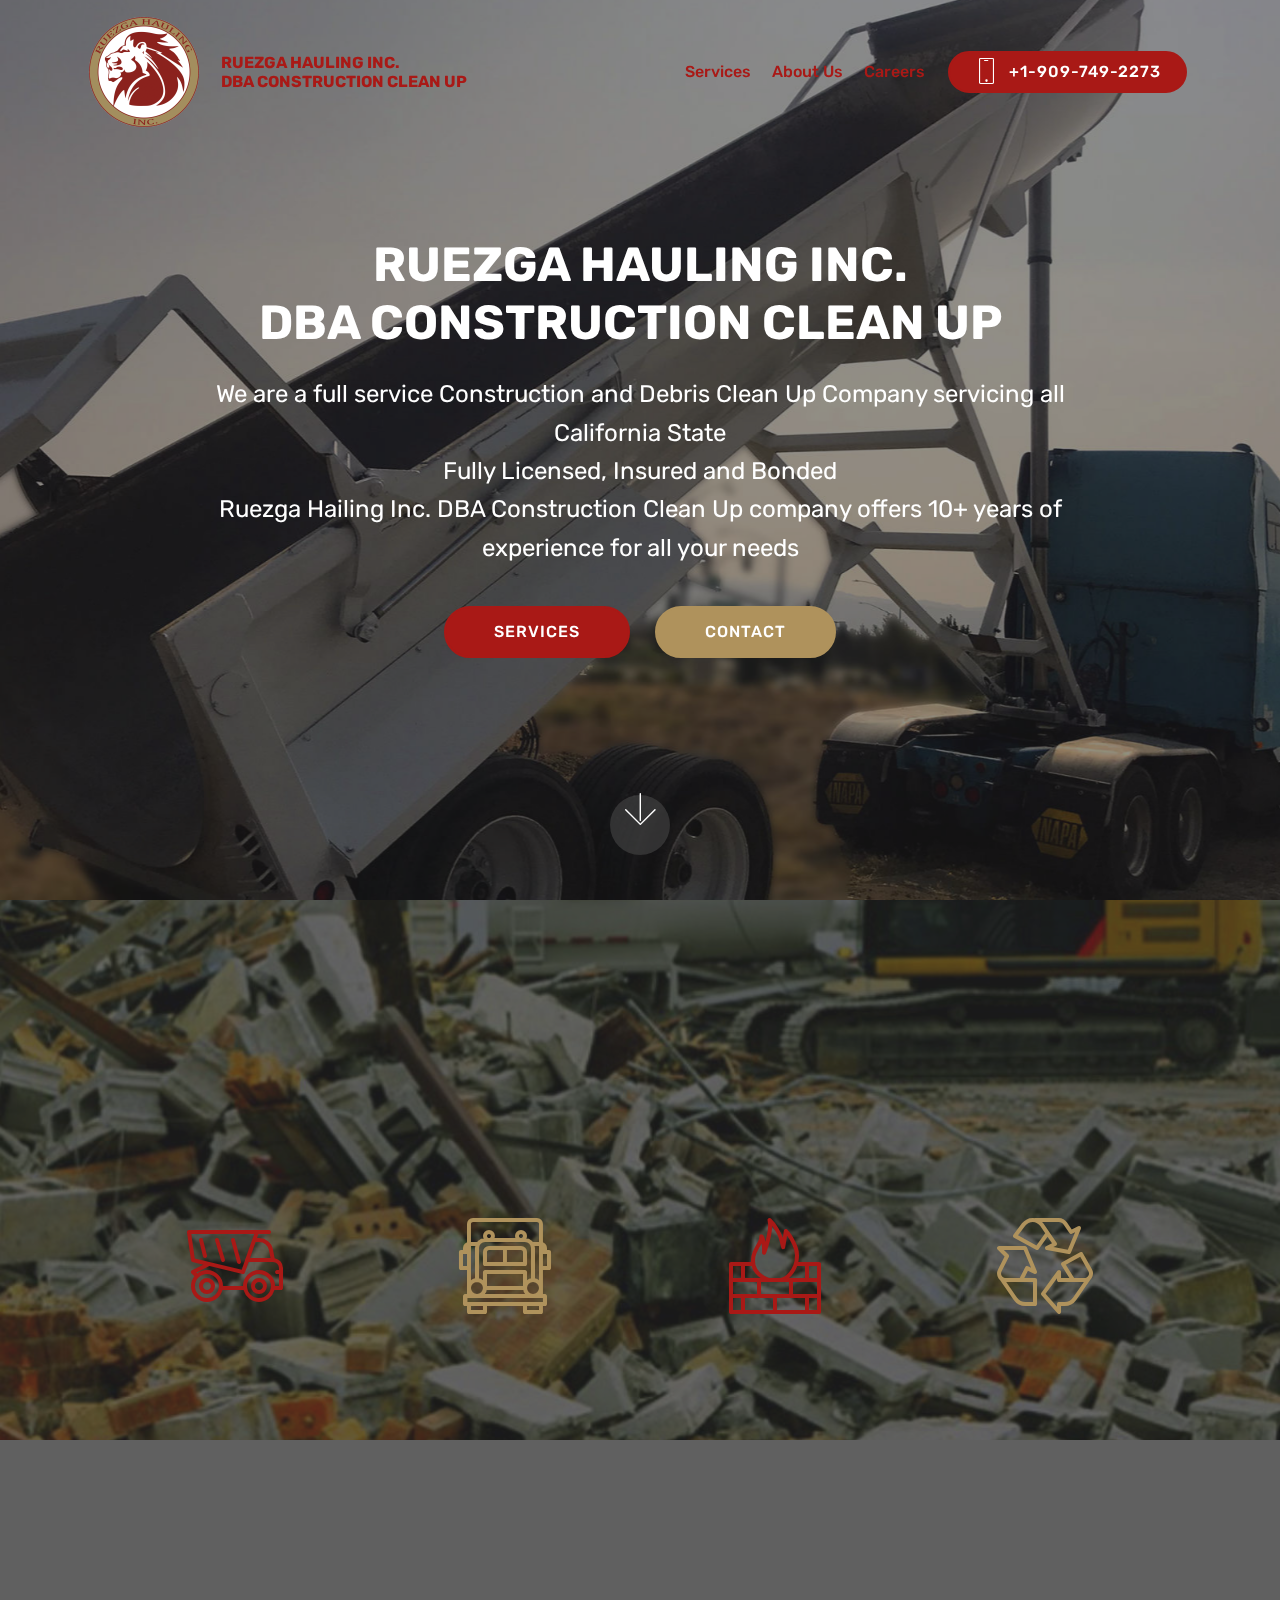
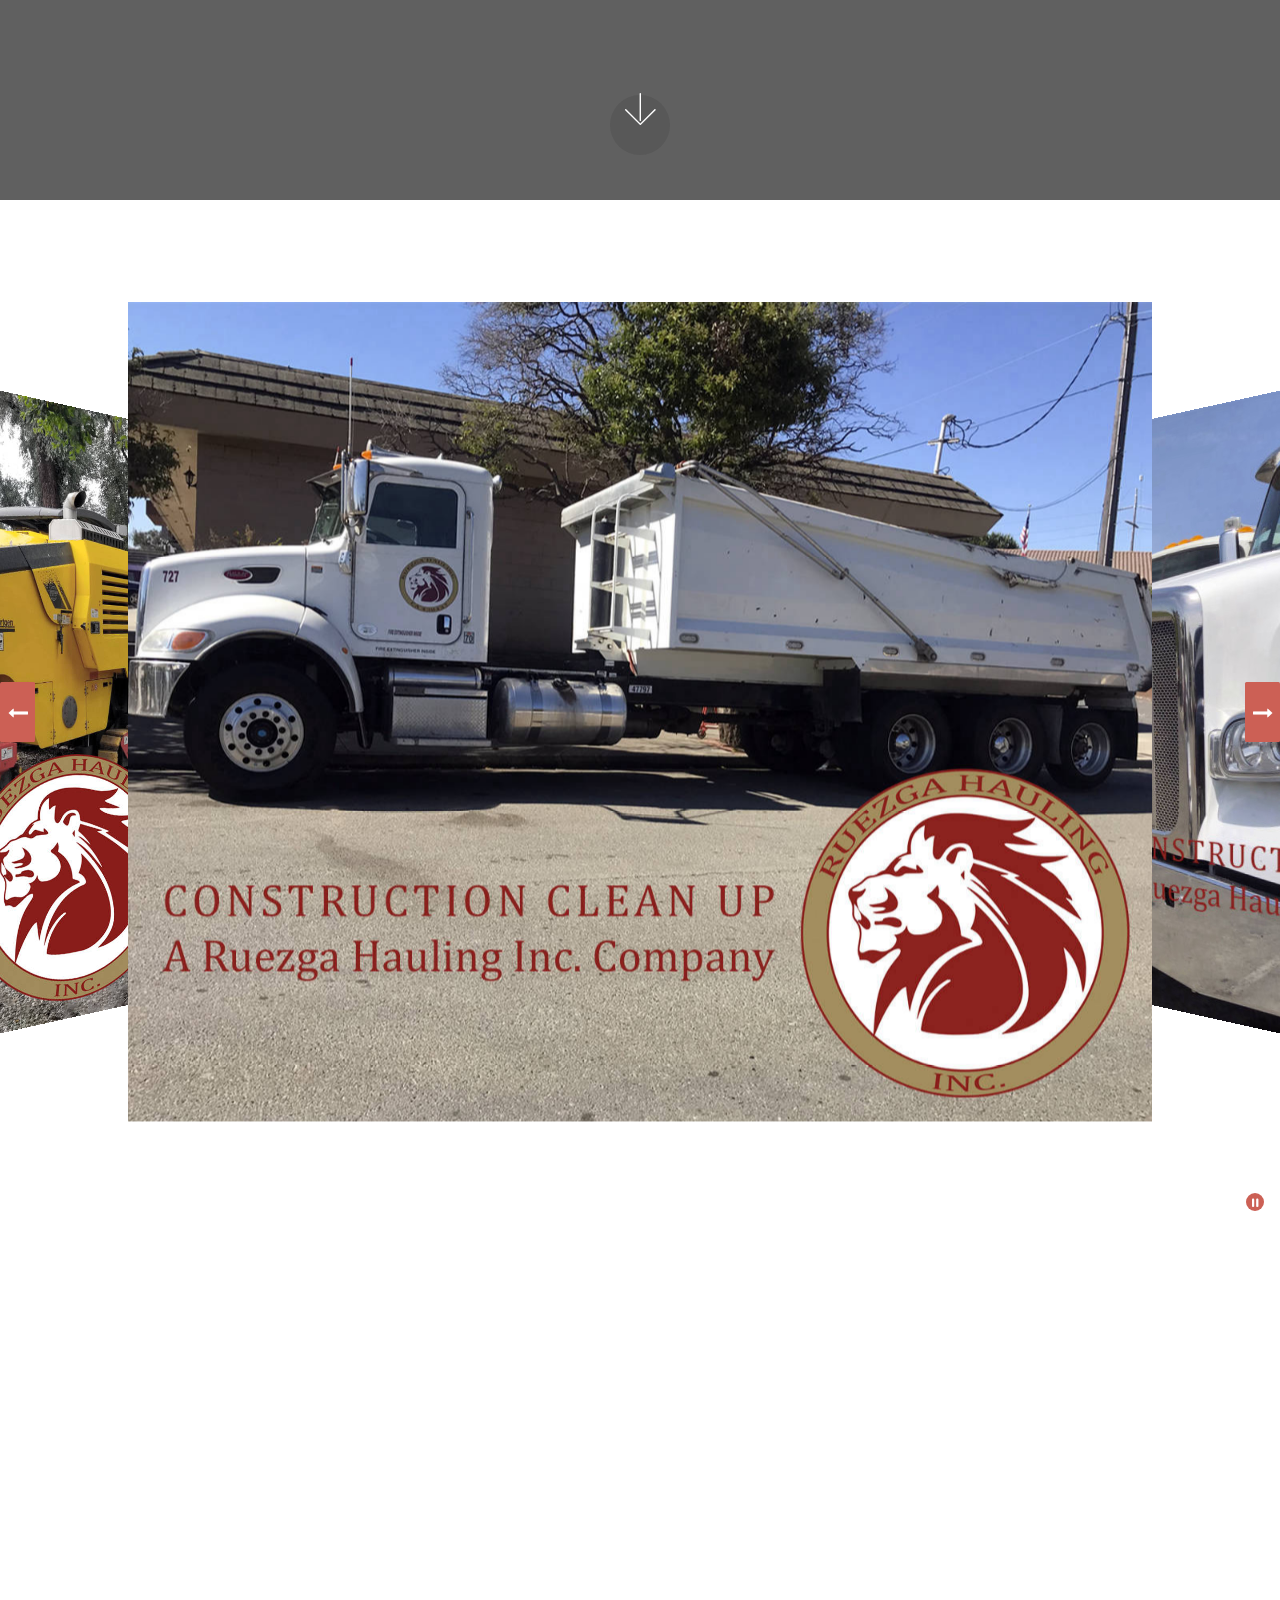
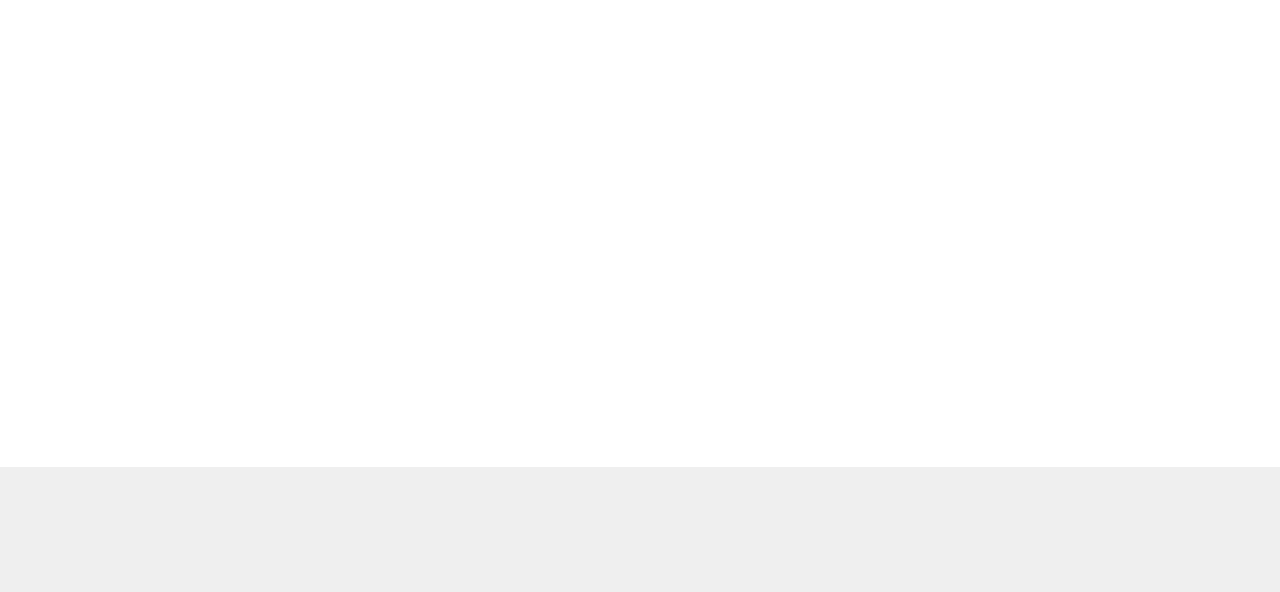
<file: index.html>
<!DOCTYPE html>
<html  >
<head>
  <!-- Site made with Mobirise Website Builder v4.10.1, https://mobirise.com -->
  <meta charset="UTF-8">
  <meta http-equiv="X-UA-Compatible" content="IE=edge">
  <meta name="generator" content="Mobirise v4.10.1, mobirise.com">
  <meta name="viewport" content="width=device-width, initial-scale=1, minimum-scale=1">
  <link rel="shortcut icon" href="assets/images/ruezgahaulinglogo-256x256.png" type="image/x-icon">
  <meta name="description" content="">
  
  <title>Home</title>
  <link rel="stylesheet" href="assets/icon54/style.css">
  <link rel="stylesheet" href="assets/icon54-v2/style.css">
  <link rel="stylesheet" href="assets/web/assets/mobirise-icons/mobirise-icons.css">
  <link rel="stylesheet" href="assets/tether/tether.min.css">
  <link rel="stylesheet" href="assets/bootstrap/css/bootstrap.min.css">
  <link rel="stylesheet" href="assets/bootstrap/css/bootstrap-grid.min.css">
  <link rel="stylesheet" href="assets/bootstrap/css/bootstrap-reboot.min.css">
  <link rel="stylesheet" href="assets/animatecss/animate.min.css">
  <link rel="stylesheet" href="assets/socicon/css/styles.css">
  <link rel="stylesheet" href="assets/dropdown/css/style.css">
  <link rel="stylesheet" href="assets/theme/css/style.css">
  <link rel="stylesheet" href="assets/wowslider-init/style.css">
  <link rel="stylesheet" href="assets/mobirise/css/mbr-additional.css" type="text/css">
  
  
  
<link rel="stylesheet" href = "assets/wowslider-init/boundary/style.css"></link></head>
<body>
  <section class="menu cid-rUyJrgnxPW" once="menu" id="menu2-1">

    

    <nav class="navbar navbar-expand beta-menu navbar-dropdown align-items-center navbar-fixed-top navbar-toggleable-sm bg-color transparent">
        <button class="navbar-toggler navbar-toggler-right" type="button" data-toggle="collapse" data-target="#navbarSupportedContent" aria-controls="navbarSupportedContent" aria-expanded="false" aria-label="Toggle navigation">
            <div class="hamburger">
                <span></span>
                <span></span>
                <span></span>
                <span></span>
            </div>
        </button>
        <div class="menu-logo">
            <div class="navbar-brand">
                <span class="navbar-logo">
                    <a href="index.html">
                        <img src="assets/images/ruezgahaulinglogo-256x256.png" alt="Ruezga Hauling" title="Logo" style="height: 8rem;">
                    </a>
                </span>
                <span class="navbar-caption-wrap"><a class="navbar-caption text-primary display-4" href="index.html#header2-0">RUEZGA HAULING INC.<br>DBA CONSTRUCTION CLEAN UP &nbsp; &nbsp; &nbsp; &nbsp; &nbsp; &nbsp;&nbsp;</a></span>
            </div>
        </div>
        <div class="collapse navbar-collapse" id="navbarSupportedContent">
            <ul class="navbar-nav nav-dropdown" data-app-modern-menu="true"><li class="nav-item">
                    <a class="nav-link link text-secondary display-4" href="index.html#header12-2">
                        Services
                    </a>
                </li>
                <li class="nav-item">
                    <a class="nav-link link text-secondary display-4" href="index.html#header2-0">
                        About Us
                    </a>
                </li><li class="nav-item"><a class="nav-link link text-secondary display-4" href="page1.html">
                        Careers</a></li></ul>
            <div class="navbar-buttons mbr-section-btn"><a class="btn btn-sm btn-primary display-4" href="tel:+1-909-749-2273">
                    <span class="btn-icon mbri-mobile mbr-iconfont mbr-iconfont-btn">
                    </span>+1-909-749-2273</a></div>
        </div>
    </nav>
</section>

<section class="engine"><a href="https://mobirise.info/w">free html5 templates</a></section><section class="cid-rUyJo0DFHt mbr-fullscreen mbr-parallax-background" id="header2-0">

    

    <div class="mbr-overlay" style="opacity: 0.5; background-color: rgb(35, 35, 35);"></div>

    <div class="container align-center">
        <div class="row justify-content-md-center">
            <div class="mbr-white col-md-10">
                <h1 class="mbr-section-title mbr-bold pb-3 mbr-fonts-style display-2">RUEZGA HAULING INC.
<div>DBA CONSTRUCTION CLEAN UP &nbsp;</div></h1>
                
                <p class="mbr-text pb-3 mbr-fonts-style display-5">We are a full service Construction and Debris Clean Up Company servicing all California State<br>Fully Licensed, Insured and Bonded<br>Ruezga Hailing Inc. DBA Construction Clean Up company offers 10+ years of experience for all your needs</p>
                <div class="mbr-section-btn"><a class="btn btn-md btn-secondary display-4" href="index.html#header12-2">SERVICES</a>
                    <a class="btn btn-md btn-info display-4" href="index.html#form1-a">CONTACT</a></div>
            </div>
        </div>
    </div>
    <div class="mbr-arrow hidden-sm-down" aria-hidden="true">
        <a href="#next">
            <i class="mbri-down mbr-iconfont"></i>
        </a>
    </div>
</section>

<section class="header12 cid-rUyJBitikS mbr-fullscreen mbr-parallax-background" id="header12-2">

    

    <div class="mbr-overlay" style="opacity: 0.7; background-color: rgb(35, 35, 35);">
    </div>

    <div class="container  ">
            <div class="media-container">
                <div class="col-md-12 align-center">
                    <h1 class="mbr-section-title pb-3 mbr-white mbr-bold mbr-fonts-style display-1">
                        SERVICES</h1>
                    
                    

                    <div class="icons-media-container mbr-white">
                        <div class="card col-12 col-md-6 col-lg-3">
                            <div class="icon-block">
                            
                                <span class="mbr-iconfont icon54-v2-truck-1" style="color: rgb(169, 25, 22); fill: rgb(169, 25, 22);"></span>
                            
                            </div>
                            <h5 class="mbr-fonts-style display-5"><strong>Construction &amp; Demolition<br></strong><br>Construction, Remodeling or Demolition Cleanup and/or removal&nbsp;of any debris resultant from structures, building grounds or construction projects&nbsp;</h5>
                        </div>

                        <div class="card col-12 col-md-6 col-lg-3">
                            <div class="icon-block">
                                
                                    <span class="mbr-iconfont icon54-v1-truck-2" style="color: rgb(175, 146, 92); fill: rgb(175, 146, 92);"></span>
                                
                            </div>
                            <h5 class="mbr-fonts-style display-5"><strong>
                                General Equipment</strong><br><br><br>Bobcat Service 
<div>Concrete Crusher 
</div><div>Asphalt Milling Machine
</div><div>Dump Trucks</div></h5>
                        </div>

                        <div class="card col-12 col-md-6 col-lg-3">
                            <div class="icon-block">
                                
                                    <span class="mbr-iconfont icon54-v2-firewall" style="color: rgb(169, 25, 22); fill: rgb(169, 25, 22);"></span>
                                
                            </div>
                            <h5 class="mbr-fonts-style display-5"><strong>Emergency Clean Up 24/7</strong><br>&nbsp;
<div><span style="font-size: 1.5rem; background-color: transparent;">Fire damage&nbsp;</span><br></div><div><span style="font-size: 1.5rem; background-color: transparent;">Emergency Cleaning&nbsp;</span><br></div><div>Water Extraction
</div><div><span style="font-size: 1.5rem; background-color: transparent;">Removal, Cleaning &amp; Storage</span></div></h5>
                        </div>

                        <div class="card col-12 col-md-6 col-lg-3">
                            <div class="icon-block">
                                
                                    <span class="mbr-iconfont icon54-v1-recycle-1" style="color: rgb(175, 146, 92); fill: rgb(175, 146, 92);"></span>
                                
                            </div>
                            <h5 class="mbr-fonts-style display-5"><strong>
                                Recycling&nbsp;</strong><strong>&amp; Disposition<br></strong><br>Concrete, dirt, scrap lumber, plaster, drywall, any paint or adhesive products from windows, floors, ceramic tile and bathroom fixtures<br><br></h5>
                        </div>
                    </div>
                </div>
            </div>
    </div>

    <div class="mbr-arrow hidden-sm-down" aria-hidden="true">
        <a href="#next">
            <i class="mbri-down mbr-iconfont"></i>
        </a>
    </div>
</section>

<section class="mbr-wowslider-container mbr-section mbr-section__container carousel slide mbr-section-nopadding mbr-wowslider-container--boundary" data-ride="carousel" data-keyboard="false" data-wrap="true" data-interval="false" id="wowslider-8" data-rv-view="8" style="background-color: rgb(255, 255, 255);">
    <div class="mbr-wowslider">
        <div class="ws_images">
            <ul>
                <li>
                    
                    <img src="assets/images/1-6-1280x1024.jpg" alt="title 3" title="title 3"> text 3
                </li><li>
                    
                    <img src="assets/images/2-1-1280x1024.jpg" alt="title 3" title="title 3"> text 3
                </li><li>
                    
                    <img src="assets/images/3-1-1280x1024.jpg" alt="title 3" title="title 3"> text 3
                </li><li>
                    
                    <img src="assets/images/4-1-1280x1024.jpg" alt="title 3" title="title 3"> text 3
                </li><li>
                    
                    <img src="assets/images/5-2-1280x1024.jpg" alt="title 3" title="title 3"> text 3
                </li><li>
                    
                    <img src="assets/images/6-3-1280x1024.jpg" alt="title 3" title="title 3"> text 3
                </li><li>
                    
                    <img src="assets/images/7-2-1280x1024.jpg" alt="title 3" title="title 3"> text 3
                </li><li>
                    
                    <img src="assets/images/8-1280x1024.jpg" alt="title 3" title="title 3"> text 3
                </li><li>
                    
                    <img src="assets/images/9-1280x1024.jpg" alt="title 3" title="title 3"> text 3
                </li><li>
                    
                    <img src="assets/images/91-1280x1024.jpg" alt="title 3" title="title 3"> text 3
                </li><li>
                    
                    <img src="assets/images/92-1280x1024.jpg" alt="title 3" title="title 3"> text 3
                </li><li>
                    
                    <img src="assets/images/93-1280x1024.jpg" alt="title 3" title="title 3"> text 3
                </li>
            </ul>
        </div>
        <div class="ws_bullets">
            <div>
                <a href="#" title="">
                    <span><img alt="slide1" src="assets/images/1-85x48.png"></span>
                </a><a href="#" title="">
                    <span><img alt="slide1" src="assets/images/2-85x48.png"></span>
                </a><a href="#" title="">
                    <span><img alt="slide1" src="assets/images/3-85x48.png"></span>
                </a><a href="#" title="">
                    <span><img alt="slide1" src="assets/images/4-85x48.png"></span>
                </a><a href="#" title="">
                    <span><img alt="slide1" src="assets/images/5-85x48.png"></span>
                </a><a href="#" title="">
                    <span><img alt="slide1" src="assets/images/6-85x48.png"></span>
                </a><a href="#" title="">
                    <span><img alt="slide1" src="assets/images/7-85x48.png"></span>
                </a><a href="#" title="">
                    <span><img alt="slide1" src="assets/images/1-85x48.png"></span>
                </a><a href="#" title="">
                    <span><img alt="slide1" src="assets/images/1-85x48.png"></span>
                </a><a href="#" title="">
                    <span><img alt="slide1" src="assets/images/1-85x48.png"></span>
                </a><a href="#" title="">
                    <span><img alt="slide1" src="assets/images/1-85x48.png"></span>
                </a><a href="#" title="">
                    <span><img alt="slide1" src="assets/images/1-85x48.png"></span>
                </a>
            </div>
        </div>
        <div class="ws_shadow"></div>
        <div class="mbr-wowslider-options">
            <div class="params" data-paddingbottom="0" data-anim-type="carousel" data-theme="boundary" data-autoplay="true" data-paddingtop="0" data-fullscreen="true" data-showbullets="false" data-timeout="2" data-duration="2" data-height="1024" data-width="1280" data-responsive="1" data-showcaptions="false" data-captionseffect="slide" data-hidecontrols="false"></div>
        </div>
</div></section>

<section class="mbr-section form1 cid-rUzYgGrwtt" id="form1-a">

    

    
    <div class="container">
        <div class="row justify-content-center">
            <div class="title col-12 col-lg-8">
                <h2 class="mbr-section-title align-center pb-3 mbr-fonts-style display-2">
                    CONTACT US</h2>
                <h3 class="mbr-section-subtitle align-center mbr-light pb-3 mbr-fonts-style display-5">Office Phone: &nbsp; &nbsp;<a href="tel:+1 408-910-0246">+1 408-910-0246</a> <br>Mobile Phone: &nbsp;&nbsp;<a href="tel:+1 909-749-2273">+1 909-749-2273</a> 
<div>Email: <a href="mailto:ruezgahauling@gmail.com">ruezgahauling@gmail.com</a></div><div><a href="#top" style="font-size: 1.5rem; background-color: rgb(255, 255, 255);">www.RuezgaHauling.com</a><br></div></h3>
            </div>
        </div>
    </div>
    <div class="container">
        <div class="row justify-content-center">
            <div class="media-container-column col-lg-8" data-form-type="formoid">
                <!---Formbuilder Form--->
                <form action="https://mobirise.com/" method="POST" class="mbr-form form-with-styler" data-form-title="Mobirise Form"><input type="hidden" name="email" data-form-email="true" value="CmHR+QUKEuBfsF0hL1qJP2EFUatpZPd7EWt2gaWIzodeZlvn/S9Fyg9t9K8GoT2dkvCdGFxdgTWBWPjtEgBliunkVO0OGPTKVtkdEHOPV0HKfmKHEr5YnzXmHOCtscrH">
                    <div class="row">
                        <div hidden="hidden" data-form-alert="" class="alert alert-success col-12">We will contact you in less than 24 hours. Give us a call to +1-909-749-2273 if need immediate attention.
Thanks!</div>
                        <div hidden="hidden" data-form-alert-danger="" class="alert alert-danger col-12">
                        </div>
                    </div>
                    <div class="dragArea row">
                        <div class="col-md-4  form-group" data-for="name">
                            <label for="name-form1-a" class="form-control-label mbr-fonts-style display-7">Name</label>
                            <input type="text" name="name" data-form-field="Name" required="required" class="form-control display-7" placeholder="Name" id="name-form1-a">
                        </div>
                        <div class="col-md-4  form-group" data-for="email">
                            <label for="email-form1-a" class="form-control-label mbr-fonts-style display-7">Email</label>
                            <input type="email" name="email" data-form-field="Email" required="required" class="form-control display-7" placeholder="Email" id="email-form1-a">
                        </div>
                        <div data-for="phone" class="col-md-4  form-group">
                            <label for="phone-form1-a" class="form-control-label mbr-fonts-style display-7">Phone</label>
                            <input type="tel" name="phone" data-form-field="Phone" class="form-control display-7" placeholder="Phone" id="phone-form1-a">
                        </div>
                        <div data-for="message" class="col-md-12 form-group">
                            <label for="message-form1-a" class="form-control-label mbr-fonts-style display-7">Message</label>
                            <textarea name="message" data-form-field="Message" class="form-control display-7" placeholder="Please provide as many details as possible, type of required service, or construction type." id="message-form1-a"></textarea>
                        </div>
                        <div class="col-md-12 input-group-btn align-center"><button type="submit" class="btn btn-primary btn-form display-4">SUBMIT</button></div>
                    </div>
                </form><!---Formbuilder Form--->
            </div>
        </div>
    </div>
</section>

<section once="footers" class="cid-rUyKaxqPK5" id="footer7-6">

    

    

    <div class="container">
        <div class="media-container-row align-center mbr-white">
            <div class="row row-links">
                <ul class="foot-menu">
                    
                    
                    
                    
                    
                <li class="foot-menu-item mbr-fonts-style display-7"><a href="index.html#header2-0"><strong>About Us</strong></a></li><li class="foot-menu-item mbr-fonts-style display-7"><a href="index.html#header12-2" target="_blank"><strong>
                        Services
                    </strong></a></li><li class="foot-menu-item mbr-fonts-style display-7"><a href="index.html#form1-a"><strong>Contact</strong></a></li><li class="foot-menu-item mbr-fonts-style display-7"><a href="page1.html"><strong>
                        Careers
                    </strong></a></li></ul>
            </div>
            
            <div class="row row-copirayt">
                <p class="mbr-text mb-0 mbr-fonts-style mbr-white align-center display-7">
                    © Copyright 2020 Ruezga Hauling Inc. DBA Construction Clean Up - All Rights Reserved
                </p>
            </div>
        </div>
    </div>
</section>


  <script src="assets/web/assets/jquery/jquery.min.js"></script>
  <script src="assets/popper/popper.min.js"></script>
  <script src="assets/tether/tether.min.js"></script>
  <script src="assets/bootstrap/js/bootstrap.min.js"></script>
  <script src="assets/touchswipe/jquery.touch-swipe.min.js"></script>
  <script src="assets/viewportchecker/jquery.viewportchecker.js"></script>
  <script src="assets/parallax/jarallax.min.js"></script>
  <script src="assets/vimeoplayer/jquery.mb.vimeo_player.js"></script>
  <script src="assets/wowslider-plugin/wowslider.js"></script>
  <script src="assets/smoothscroll/smooth-scroll.js"></script>
  <script src="assets/dropdown/js/script.min.js"></script>
  <script src="assets/wowslider-effect/effects.js"></script>
  <script src="assets/theme/js/script.js"></script>
  <script src="assets/wowslider-init/script.js"></script>
  <script src="assets/formoid/formoid.min.js"></script>
  
  
 <div id="scrollToTop" class="scrollToTop mbr-arrow-up"><a style="text-align: center;"><i class="mbr-arrow-up-icon mbr-arrow-up-icon-cm cm-icon cm-icon-smallarrow-up"></i></a></div>
    <input name="animation" type="hidden">
  </body>
</html>
</file>
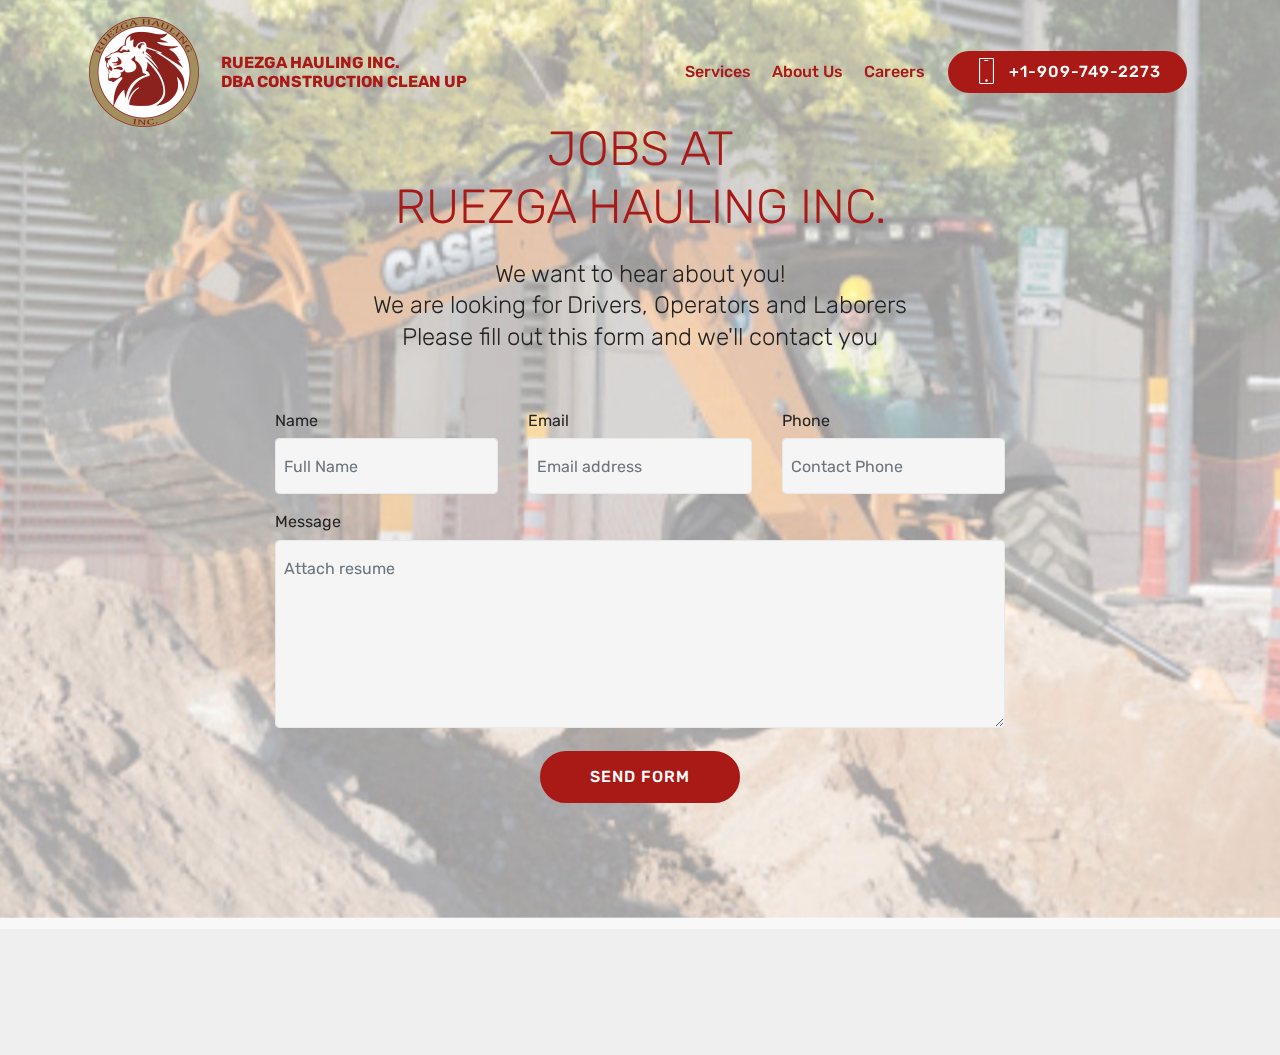
<file: page1.html>
<!DOCTYPE html>
<html  >
<head>
  <!-- Site made with Mobirise Website Builder v4.10.1, https://mobirise.com -->
  <meta charset="UTF-8">
  <meta http-equiv="X-UA-Compatible" content="IE=edge">
  <meta name="generator" content="Mobirise v4.10.1, mobirise.com">
  <meta name="viewport" content="width=device-width, initial-scale=1, minimum-scale=1">
  <link rel="shortcut icon" href="assets/images/ruezgahaulinglogo-256x256.png" type="image/x-icon">
  <meta name="description" content="Website Generator Description">
  
  <title>Careers</title>
  <link rel="stylesheet" href="assets/web/assets/mobirise-icons/mobirise-icons.css">
  <link rel="stylesheet" href="assets/tether/tether.min.css">
  <link rel="stylesheet" href="assets/bootstrap/css/bootstrap.min.css">
  <link rel="stylesheet" href="assets/bootstrap/css/bootstrap-grid.min.css">
  <link rel="stylesheet" href="assets/bootstrap/css/bootstrap-reboot.min.css">
  <link rel="stylesheet" href="assets/animatecss/animate.min.css">
  <link rel="stylesheet" href="assets/dropdown/css/style.css">
  <link rel="stylesheet" href="assets/socicon/css/styles.css">
  <link rel="stylesheet" href="assets/theme/css/style.css">
  <link rel="stylesheet" href="assets/mobirise/css/mbr-additional.css" type="text/css">
  
  
  
</head>
<body>
  <section class="menu cid-rUyJrgnxPW" once="menu" id="menu2-c">

    

    <nav class="navbar navbar-expand beta-menu navbar-dropdown align-items-center navbar-fixed-top navbar-toggleable-sm bg-color transparent">
        <button class="navbar-toggler navbar-toggler-right" type="button" data-toggle="collapse" data-target="#navbarSupportedContent" aria-controls="navbarSupportedContent" aria-expanded="false" aria-label="Toggle navigation">
            <div class="hamburger">
                <span></span>
                <span></span>
                <span></span>
                <span></span>
            </div>
        </button>
        <div class="menu-logo">
            <div class="navbar-brand">
                <span class="navbar-logo">
                    <a href="index.html">
                        <img src="assets/images/ruezgahaulinglogo-256x256.png" alt="Ruezga Hauling" title="Logo" style="height: 8rem;">
                    </a>
                </span>
                <span class="navbar-caption-wrap"><a class="navbar-caption text-primary display-4" href="index.html#header2-0">RUEZGA HAULING INC.<br>DBA CONSTRUCTION CLEAN UP &nbsp; &nbsp; &nbsp; &nbsp; &nbsp; &nbsp;&nbsp;</a></span>
            </div>
        </div>
        <div class="collapse navbar-collapse" id="navbarSupportedContent">
            <ul class="navbar-nav nav-dropdown" data-app-modern-menu="true"><li class="nav-item">
                    <a class="nav-link link text-secondary display-4" href="index.html">
                        Services
                    </a>
                </li>
                <li class="nav-item">
                    <a class="nav-link link text-secondary display-4" href="index.html#header2-0">
                        About Us
                    </a>
                </li><li class="nav-item"><a class="nav-link link text-secondary display-4" href="page1.html">
                        Careers</a></li></ul>
            <div class="navbar-buttons mbr-section-btn"><a class="btn btn-sm btn-primary display-4" href="tel:+1-909-749-2273">
                    <span class="btn-icon mbri-mobile mbr-iconfont mbr-iconfont-btn">
                    </span>+1-909-749-2273</a></div>
        </div>
    </nav>
</section>

<section class="engine"><a href="https://mobirise.info/u">bootstrap responsive templates</a></section><section class="mbr-section form1 cid-rUB6TkcwqY mbr-parallax-background" id="form1-e">

    

    <div class="mbr-overlay" style="opacity: 0.6; background-color: rgb(255, 255, 255);">
    </div>
    <div class="container">
        <div class="row justify-content-center">
            <div class="title col-12 col-lg-8">
                <h2 class="mbr-section-title align-center pb-3 mbr-fonts-style display-2">
                    JOBS AT <br>RUEZGA HAULING INC.</h2>
                <h3 class="mbr-section-subtitle align-center mbr-light pb-3 mbr-fonts-style display-5">
                    We want to hear about you!<br>We are looking for Drivers, Operators and Laborers<br>Please fill out this form and we'll contact you</h3>
            </div>
        </div>
    </div>
    <div class="container">
        <div class="row justify-content-center">
            <div class="media-container-column col-lg-8" data-form-type="formoid">
                <!---Formbuilder Form--->
                <form action="https://mobirise.com/" method="POST" class="mbr-form form-with-styler" data-form-title="Mobirise Form"><input type="hidden" name="email" data-form-email="true" value="UpBMj5vDxs7H2TNc24/zGo8nM8da6xhgTBtRSMLpuM5lvYvjPyC+hiPfd4KfrShqp5J6L0bB5BO0vbjcJSHItNZecoHyxyPzfICl1PLCUBab1joLrQKxzy48mZV4y9so">
                    <div class="row">
                        <div hidden="hidden" data-form-alert="" class="alert alert-success col-12">Thanks for filling out the form, We'll be in touch soon.</div>
                        <div hidden="hidden" data-form-alert-danger="" class="alert alert-danger col-12">
                        </div>
                    </div>
                    <div class="dragArea row">
                        <div class="col-md-4  form-group" data-for="name">
                            <label for="name-form1-e" class="form-control-label mbr-fonts-style display-7">Name</label>
                            <input type="text" name="name" data-form-field="Name" required="required" class="form-control display-7" placeholder="Full Name" id="name-form1-e">
                        </div>
                        <div class="col-md-4  form-group" data-for="email">
                            <label for="email-form1-e" class="form-control-label mbr-fonts-style display-7">Email</label>
                            <input type="email" name="email" data-form-field="Email" required="required" class="form-control display-7" placeholder="Email address" id="email-form1-e">
                        </div>
                        <div data-for="phone" class="col-md-4  form-group">
                            <label for="phone-form1-e" class="form-control-label mbr-fonts-style display-7">Phone</label>
                            <input type="tel" name="phone" data-form-field="Phone" class="form-control display-7" placeholder="Contact Phone" id="phone-form1-e">
                        </div>
                        <div data-for="message" class="col-md-12 form-group">
                            <label for="message-form1-e" class="form-control-label mbr-fonts-style display-7">Message</label>
                            <textarea name="message" data-form-field="Message" class="form-control display-7" placeholder="Attach resume" id="message-form1-e"></textarea>
                        </div>
                        <div class="col-md-12 input-group-btn align-center">
                            <button type="submit" class="btn btn-primary btn-form display-4">SEND FORM</button>
                        </div>
                    </div>
                </form><!---Formbuilder Form--->
            </div>
        </div>
    </div>
</section>

<section once="footers" class="cid-rUyKaxqPK5" id="footer7-d">

    

    

    <div class="container">
        <div class="media-container-row align-center mbr-white">
            <div class="row row-links">
                <ul class="foot-menu">
                    
                    
                    
                    
                    
                <li class="foot-menu-item mbr-fonts-style display-7"><a href="index.html#header2-0"><strong>About Us</strong></a></li><li class="foot-menu-item mbr-fonts-style display-7"><a href="index.html#header12-2" target="_blank"><strong>
                        Services
                    </strong></a></li><li class="foot-menu-item mbr-fonts-style display-7"><a href="index.html#form1-a"><strong>Contact</strong></a></li><li class="foot-menu-item mbr-fonts-style display-7"><a href="page1.html"><strong>
                        Careers
                    </strong></a></li></ul>
            </div>
            
            <div class="row row-copirayt">
                <p class="mbr-text mb-0 mbr-fonts-style mbr-white align-center display-7">
                    © Copyright 2020 Ruezga Hauling Inc. DBA Construction Clean Up - All Rights Reserved
                </p>
            </div>
        </div>
    </div>
</section>


  <script src="assets/web/assets/jquery/jquery.min.js"></script>
  <script src="assets/popper/popper.min.js"></script>
  <script src="assets/tether/tether.min.js"></script>
  <script src="assets/bootstrap/js/bootstrap.min.js"></script>
  <script src="assets/smoothscroll/smooth-scroll.js"></script>
  <script src="assets/parallax/jarallax.min.js"></script>
  <script src="assets/viewportchecker/jquery.viewportchecker.js"></script>
  <script src="assets/dropdown/js/script.min.js"></script>
  <script src="assets/touchswipe/jquery.touch-swipe.min.js"></script>
  <script src="assets/theme/js/script.js"></script>
  <script src="assets/formoid/formoid.min.js"></script>
  
  
 <div id="scrollToTop" class="scrollToTop mbr-arrow-up"><a style="text-align: center;"><i class="mbr-arrow-up-icon mbr-arrow-up-icon-cm cm-icon cm-icon-smallarrow-up"></i></a></div>
    <input name="animation" type="hidden">
  </body>
</html>
</file>
<file: assets/icon54/style.css>
@font-face {
    font-family: 'icon54';
    src: url('fonts/icon54.eot?uf6sbu');
    src: url('fonts/icon54.eot?uf6sbu#iefix') format('embedded-opentype'),
        url('fonts/icon54.ttf?uf6sbu') format('truetype'),
        url('fonts/icon54.woff?uf6sbu') format('woff'),
        url('fonts/icon54.svg?uf6sbu#icon54') format('svg');
    font-weight: normal;
    font-style: normal;
}

[class^='icon54-v1-'],
[class*=' icon54-v1-'] {
    /* use !important to prevent issues with browser extensions that change fonts */
    font-family: 'icon54' !important;
    speak: none;
    font-style: normal;
    font-weight: normal;
    font-variant: normal;
    text-transform: none;
    line-height: 1;

    /* Better Font Rendering =========== */
    -webkit-font-smoothing: antialiased;
    -moz-osx-font-smoothing: grayscale;
}

.icon54-v1-add-bag::before {
    content: '\e900';
}
.icon54-v1-add-cart2::before {
    content: '\e901';
}
.icon54-v1-add-chat1::before {
    content: '\e902';
}
.icon54-v1-add-chat2::before {
    content: '\e903';
}
.icon54-v1-add-chat3::before {
    content: '\e904';
}
.icon54-v1-bitcoin-bag::before {
    content: '\e905';
}
.icon54-v1-bitcoin-cart::before {
    content: '\e906';
}
.icon54-v1-cart::before {
    content: '\e907';
}
.icon54-v1-char-search2::before {
    content: '\e908';
}
.icon54-v1-chat-1::before {
    content: '\e909';
}
.icon54-v1-chat-2::before {
    content: '\e90a';
}
.icon54-v1-chat-3::before {
    content: '\e90b';
}
.icon54-v1-chat-bubble1::before {
    content: '\e90c';
}
.icon54-v1-chat-bubble2::before {
    content: '\e90d';
}
.icon54-v1-chat-bubble4::before {
    content: '\e90e';
}
.icon54-v1-chat-bubble5::before {
    content: '\e90f';
}
.icon54-v1-chat-buble3::before {
    content: '\e910';
}
.icon54-v1-chat-delete1::before {
    content: '\e911';
}
.icon54-v1-chat-delete2::before {
    content: '\e912';
}
.icon54-v1-chat-delete3::before {
    content: '\e913';
}
.icon54-v1-chat-error1::before {
    content: '\e914';
}
.icon54-v1-chat-error2::before {
    content: '\e915';
}
.icon54-v1-chat-error3::before {
    content: '\e916';
}
.icon54-v1-chat-help1::before {
    content: '\e917';
}
.icon54-v1-chat-help2::before {
    content: '\e918';
}
.icon54-v1-chat-help3::before {
    content: '\e919';
}
.icon54-v1-chat-remouve1::before {
    content: '\e91a';
}
.icon54-v1-chat-remouve2::before {
    content: '\e91b';
}
.icon54-v1-chat-remouve3::before {
    content: '\e91c';
}
.icon54-v1-chat-search1::before {
    content: '\e91d';
}
.icon54-v1-chat-search3::before {
    content: '\e91e';
}
.icon54-v1-chat-settings1::before {
    content: '\e91f';
}
.icon54-v1-chat-settings2::before {
    content: '\e920';
}
.icon54-v1-chat-settings3::before {
    content: '\e921';
}
.icon54-v1-chat-user1::before {
    content: '\e922';
}
.icon54-v1-chat-user2::before {
    content: '\e923';
}
.icon54-v1-chat-user3::before {
    content: '\e924';
}
.icon54-v1-chat-user4::before {
    content: '\e925';
}
.icon54-v1-check-out::before {
    content: '\e926';
}
.icon54-v1-clear-bag::before {
    content: '\e927';
}
.icon54-v1-clear-cart2::before {
    content: '\e928';
}
.icon54-v1-conference-chat::before {
    content: '\e929';
}
.icon54-v1-conference-speach::before {
    content: '\e92a';
}
.icon54-v1-credit-card::before {
    content: '\e92b';
}
.icon54-v1-cuppon::before {
    content: '\e92c';
}
.icon54-v1-dismiss-bag::before {
    content: '\e92d';
}
.icon54-v1-dismiss-cart::before {
    content: '\e92e';
}
.icon54-v1-dismiss-chat1::before {
    content: '\e92f';
}
.icon54-v1-dismiss-chat2::before {
    content: '\e930';
}
.icon54-v1-dismiss-chat3::before {
    content: '\e931';
}
.icon54-v1-dollar-bag::before {
    content: '\e932';
}
.icon54-v1-dollar-cart::before {
    content: '\e933';
}
.icon54-v1-done-bag::before {
    content: '\e934';
}
.icon54-v1-done-cat::before {
    content: '\e935';
}
.icon54-v1-dream-bubble1::before {
    content: '\e936';
}
.icon54-v1-dream-bubble2::before {
    content: '\e937';
}
.icon54-v1-dreamimg-2::before {
    content: '\e938';
}
.icon54-v1-dreaming-1::before {
    content: '\e939';
}
.icon54-v1-euro-bag::before {
    content: '\e93a';
}
.icon54-v1-euro-cart::before {
    content: '\e93b';
}
.icon54-v1-favorite-bag::before {
    content: '\e93c';
}
.icon54-v1-favorite-cart::before {
    content: '\e93d';
}
.icon54-v1-favorite-chat1::before {
    content: '\e93e';
}
.icon54-v1-favorite-chat2::before {
    content: '\e93f';
}
.icon54-v1-favorite-chat3::before {
    content: '\e940';
}
.icon54-v1-full-cart2::before {
    content: '\e941';
}
.icon54-v1-gift-box2::before {
    content: '\e942';
}
.icon54-v1-gift-card2::before {
    content: '\e943';
}
.icon54-v1-home-bag::before {
    content: '\e944';
}
.icon54-v1-hot-offer::before {
    content: '\e945';
}
.icon54-v1-mobile-shopping1::before {
    content: '\e946';
}
.icon54-v1-mobile-shopping2::before {
    content: '\e947';
}
.icon54-v1-on-sale2::before {
    content: '\e948';
}
.icon54-v1-on-sale::before {
    content: '\e949';
}
.icon54-v1-online-shopping1::before {
    content: '\e94a';
}
.icon54-v1-online-store::before {
    content: '\e94b';
}
.icon54-v1-open-box::before {
    content: '\e94c';
}
.icon54-v1-pound-bag::before {
    content: '\e94d';
}
.icon54-v1-pound-cart::before {
    content: '\e94e';
}
.icon54-v1-remouve-bag::before {
    content: '\e94f';
}
.icon54-v1-remouve-cart2::before {
    content: '\e950';
}
.icon54-v1-rotate-2::before {
    content: '\e951';
}
.icon54-v1-search-bag::before {
    content: '\e952';
}
.icon54-v1-search-cart::before {
    content: '\e953';
}
.icon54-v1-secure-shopping3::before {
    content: '\e954';
}
.icon54-v1-secure-shopping4::before {
    content: '\e955';
}
.icon54-v1-secure-shopping5::before {
    content: '\e956';
}
.icon54-v1-share-conversation1::before {
    content: '\e957';
}
.icon54-v1-share-conversation2::before {
    content: '\e958';
}
.icon54-v1-share-conversation3::before {
    content: '\e959';
}
.icon54-v1-shipping-box::before {
    content: '\e95a';
}
.icon54-v1-shipping-scedule::before {
    content: '\e95b';
}
.icon54-v1-shipping::before {
    content: '\e95c';
}
.icon54-v1-shopping-bag::before {
    content: '\e95d';
}
.icon54-v1-video-message::before {
    content: '\e95e';
}
.icon54-v1-voice-message::before {
    content: '\e95f';
}
.icon54-v1-web-shop1::before {
    content: '\e960';
}
.icon54-v1-web-shop2::before {
    content: '\e961';
}
.icon54-v1-web-shop3::before {
    content: '\e962';
}
.icon54-v1-d-blockchart1::before {
    content: '\e963';
}
.icon54-v1-112::before {
    content: '\e964';
}
.icon54-v1-911::before {
    content: '\e965';
}
.icon54-v1-add-call::before {
    content: '\e966';
}
.icon54-v1-balloons::before {
    content: '\e967';
}
.icon54-v1-baseball-cap::before {
    content: '\e968';
}
.icon54-v1-bat-man::before {
    content: '\e969';
}
.icon54-v1-block-call::before {
    content: '\e96a';
}
.icon54-v1-block-chart1::before {
    content: '\e96b';
}
.icon54-v1-block-chart2::before {
    content: '\e96c';
}
.icon54-v1-block-chart3::before {
    content: '\e96d';
}
.icon54-v1-bluetuth-phonespeaker::before {
    content: '\e96e';
}
.icon54-v1-call-24h::before {
    content: '\e96f';
}
.icon54-v1-call-center24h::before {
    content: '\e970';
}
.icon54-v1-call-forward::before {
    content: '\e971';
}
.icon54-v1-call-made::before {
    content: '\e972';
}
.icon54-v1-call-recieved::before {
    content: '\e973';
}
.icon54-v1-call-reservation::before {
    content: '\e974';
}
.icon54-v1-clear-call::before {
    content: '\e975';
}
.icon54-v1-crain-hook::before {
    content: '\e976';
}
.icon54-v1-decreasing-chart1::before {
    content: '\e977';
}
.icon54-v1-decreasing-chart2::before {
    content: '\e978';
}
.icon54-v1-delayed-call::before {
    content: '\e979';
}
.icon54-v1-diagram-1::before {
    content: '\e97a';
}
.icon54-v1-diagram-2::before {
    content: '\e97b';
}
.icon54-v1-diagram-3::before {
    content: '\e97c';
}
.icon54-v1-diagram-4::before {
    content: '\e97d';
}
.icon54-v1-dial-pad2::before {
    content: '\e97e';
}
.icon54-v1-dot-chart1::before {
    content: '\e97f';
}
.icon54-v1-dot-chart2::before {
    content: '\e980';
}
.icon54-v1-dot-chart3::before {
    content: '\e981';
}
.icon54-v1-enter-1::before {
    content: '\e982';
}
.icon54-v1-enter-2::before {
    content: '\e983';
}
.icon54-v1-exit-1::before {
    content: '\e984';
}
.icon54-v1-exit-2::before {
    content: '\e985';
}
.icon54-v1-fax-phone::before {
    content: '\e986';
}
.icon54-v1-fragment-chart::before {
    content: '\e987';
}
.icon54-v1-hold-theline::before {
    content: '\e988';
}
.icon54-v1-id-tag::before {
    content: '\e989';
}
.icon54-v1-increasing-chart1::before {
    content: '\e98a';
}
.icon54-v1-increasing-chart2::before {
    content: '\e98b';
}
.icon54-v1-key-2::before {
    content: '\e98c';
}
.icon54-v1-key-hole1::before {
    content: '\e98d';
}
.icon54-v1-key-hole2::before {
    content: '\e98e';
}
.icon54-v1-landscape-chart::before {
    content: '\e98f';
}
.icon54-v1-line-chart1::before {
    content: '\e990';
}
.icon54-v1-line-chart2::before {
    content: '\e991';
}
.icon54-v1-line-chart3::before {
    content: '\e992';
}
.icon54-v1-lock-1::before {
    content: '\e993';
}
.icon54-v1-lock-call::before {
    content: '\e994';
}
.icon54-v1-lock-user1::before {
    content: '\e995';
}
.icon54-v1-lock-user2::before {
    content: '\e996';
}
.icon54-v1-login-form1::before {
    content: '\e997';
}
.icon54-v1-login-form2::before {
    content: '\e998';
}
.icon54-v1-marge-call::before {
    content: '\e999';
}
.icon54-v1-missed-call::before {
    content: '\e99a';
}
.icon54-v1-name-tag::before {
    content: '\e99b';
}
.icon54-v1-open-lock::before {
    content: '\e99c';
}
.icon54-v1-pause-call::before {
    content: '\e99d';
}
.icon54-v1-phone-1::before {
    content: '\e99e';
}
.icon54-v1-phone-2::before {
    content: '\e99f';
}
.icon54-v1-phone-3::before {
    content: '\e9a0';
}
.icon54-v1-phone-4::before {
    content: '\e9a1';
}
.icon54-v1-phone-book::before {
    content: '\e9a2';
}
.icon54-v1-phone-box::before {
    content: '\e9a3';
}
.icon54-v1-phone-intalk::before {
    content: '\e9a4';
}
.icon54-v1-phone-ring::before {
    content: '\e9a5';
}
.icon54-v1-phone-shopping::before {
    content: '\e9a6';
}
.icon54-v1-pie-chart1::before {
    content: '\e9a7';
}
.icon54-v1-pie-chart2::before {
    content: '\e9a8';
}
.icon54-v1-pie-chart3::before {
    content: '\e9a9';
}
.icon54-v1-pin-code::before {
    content: '\e9aa';
}
.icon54-v1-public-phone::before {
    content: '\e9ab';
}
.icon54-v1-recall::before {
    content: '\e9ac';
}
.icon54-v1-record-call::before {
    content: '\e9ad';
}
.icon54-v1-remouve-call::before {
    content: '\e9ae';
}
.icon54-v1-ring-chart1::before {
    content: '\e9af';
}
.icon54-v1-ring-chart2::before {
    content: '\e9b0';
}
.icon54-v1-signal-0::before {
    content: '\e9b1';
}
.icon54-v1-signal-1::before {
    content: '\e9b2';
}
.icon54-v1-signal-2::before {
    content: '\e9b3';
}
.icon54-v1-signal-3::before {
    content: '\e9b4';
}
.icon54-v1-signal-4::before {
    content: '\e9b5';
}
.icon54-v1-signal-5::before {
    content: '\e9b6';
}
.icon54-v1-sinus::before {
    content: '\e9b7';
}
.icon54-v1-split-call::before {
    content: '\e9b8';
}
.icon54-v1-success-chart::before {
    content: '\e9b9';
}
.icon54-v1-table-chart1::before {
    content: '\e9ba';
}
.icon54-v1-table-chart2::before {
    content: '\e9bb';
}
.icon54-v1-tangent::before {
    content: '\e9bc';
}
.icon54-v1-bedroom::before {
    content: '\e9bd';
}
.icon54-v1-fingertouch::before {
    content: '\e9be';
}
.icon54-v1-hour::before {
    content: '\e9bf';
}
.icon54-v1-bedroom2::before {
    content: '\e9c0';
}
.icon54-v1-files::before {
    content: '\e9c1';
}
.icon54-v1-fingertouch2::before {
    content: '\e9c2';
}
.icon54-v1-files2::before {
    content: '\e9c3';
}
.icon54-v1-fingertouch3::before {
    content: '\e9c4';
}
.icon54-v1-starbed::before {
    content: '\e9c5';
}
.icon54-v1-g-network::before {
    content: '\e9c6';
}
.icon54-v1-gp-doc::before {
    content: '\e9c7';
}
.icon54-v1-fingerroatate::before {
    content: '\e9c8';
}
.icon54-v1-fingertouch4::before {
    content: '\e9c9';
}
.icon54-v1-g-network2::before {
    content: '\e9ca';
}
.icon54-v1-starhotel1::before {
    content: '\e9cb';
}
.icon54-v1-starhotel2::before {
    content: '\e9cc';
}
.icon54-v1-ball::before {
    content: '\e9cd';
}
.icon54-v1-min::before {
    content: '\e9ce';
}
.icon54-v1-by7::before {
    content: '\e9cf';
}
.icon54-v1-min2::before {
    content: '\e9d0';
}
.icon54-v1-min3::before {
    content: '\e9d1';
}
.icon54-v1-abascus-calculator::before {
    content: '\e9d2';
}
.icon54-v1-accordion::before {
    content: '\e9d3';
}
.icon54-v1-acrobat-file::before {
    content: '\e9d4';
}
.icon54-v1-add-basket::before {
    content: '\e9d5';
}
.icon54-v1-add-bookmark::before {
    content: '\e9d6';
}
.icon54-v1-add-card::before {
    content: '\e9d7';
}
.icon54-v1-add-cart::before {
    content: '\e9d8';
}
.icon54-v1-add-cloud::before {
    content: '\e9d9';
}
.icon54-v1-add-doc::before {
    content: '\e9da';
}
.icon54-v1-add-file::before {
    content: '\e9db';
}
.icon54-v1-add-folder::before {
    content: '\e9dc';
}
.icon54-v1-add-location::before {
    content: '\e9dd';
}
.icon54-v1-add-mail::before {
    content: '\e9de';
}
.icon54-v1-add-wifi::before {
    content: '\e9df';
}
.icon54-v1-addon-setting::before {
    content: '\e9e0';
}
.icon54-v1-addvertise::before {
    content: '\e9e1';
}
.icon54-v1-adobe-flashplayer::before {
    content: '\e9e2';
}
.icon54-v1-adobe::before {
    content: '\e9e3';
}
.icon54-v1-aif-doc::before {
    content: '\e9e4';
}
.icon54-v1-air-conditioner2::before {
    content: '\e9e5';
}
.icon54-v1-air-conditioner::before {
    content: '\e9e6';
}
.icon54-v1-air-conditioner1::before {
    content: '\e9e7';
}
.icon54-v1-airbnb::before {
    content: '\e9e8';
}
.icon54-v1-alambic::before {
    content: '\e9e9';
}
.icon54-v1-alarm-clock1::before {
    content: '\e9ea';
}
.icon54-v1-alarm-clock2::before {
    content: '\e9eb';
}
.icon54-v1-alarm-clock3::before {
    content: '\e9ec';
}
.icon54-v1-alarm-sound::before {
    content: '\e9ed';
}
.icon54-v1-align-center::before {
    content: '\e9ee';
}
.icon54-v1-align-left::before {
    content: '\e9ef';
}
.icon54-v1-align-right::before {
    content: '\e9f0';
}
.icon54-v1-all-directions::before {
    content: '\e9f1';
}
.icon54-v1-allert-card::before {
    content: '\e9f2';
}
.icon54-v1-alligator::before {
    content: '\e9f3';
}
.icon54-v1-alphabet-list::before {
    content: '\e9f4';
}
.icon54-v1-alu-recycle::before {
    content: '\e9f5';
}
.icon54-v1-amazon::before {
    content: '\e9f6';
}
.icon54-v1-ambulance-1::before {
    content: '\e9f7';
}
.icon54-v1-ambulance::before {
    content: '\e9f8';
}
.icon54-v1-amd::before {
    content: '\e9f9';
}
.icon54-v1-amex-2::before {
    content: '\e9fa';
}
.icon54-v1-amex::before {
    content: '\e9fb';
}
.icon54-v1-amplifier-1::before {
    content: '\e9fc';
}
.icon54-v1-amplifier-2::before {
    content: '\e9fd';
}
.icon54-v1-analogue-antenna::before {
    content: '\e9fe';
}
.icon54-v1-anchor::before {
    content: '\e9ff';
}
.icon54-v1-android::before {
    content: '\ea00';
}
.icon54-v1-angel2::before {
    content: '\ea01';
}
.icon54-v1-angel::before {
    content: '\ea02';
}
.icon54-v1-angry-birds2::before {
    content: '\ea03';
}
.icon54-v1-angry-birds::before {
    content: '\ea04';
}
.icon54-v1-anonymous-1::before {
    content: '\ea05';
}
.icon54-v1-anonymous-2::before {
    content: '\ea06';
}
.icon54-v1-ant::before {
    content: '\ea07';
}
.icon54-v1-antilop::before {
    content: '\ea08';
}
.icon54-v1-app-setting::before {
    content: '\ea09';
}
.icon54-v1-apple2::before {
    content: '\ea0a';
}
.icon54-v1-apple::before {
    content: '\ea0b';
}
.icon54-v1-appstore-2::before {
    content: '\ea0c';
}
.icon54-v1-arc-phisics::before {
    content: '\ea0d';
}
.icon54-v1-arcade::before {
    content: '\ea0e';
}
.icon54-v1-archery-1::before {
    content: '\ea0f';
}
.icon54-v1-archery-2::before {
    content: '\ea10';
}
.icon54-v1-aries::before {
    content: '\ea11';
}
.icon54-v1-army-solider::before {
    content: '\ea12';
}
.icon54-v1-artboard::before {
    content: '\ea13';
}
.icon54-v1-astronaut::before {
    content: '\ea14';
}
.icon54-v1-at-symbol::before {
    content: '\ea15';
}
.icon54-v1-ati::before {
    content: '\ea16';
}
.icon54-v1-atm-1::before {
    content: '\ea17';
}
.icon54-v1-atm-2::before {
    content: '\ea18';
}
.icon54-v1-atm-3::before {
    content: '\ea19';
}
.icon54-v1-atom::before {
    content: '\ea1a';
}
.icon54-v1-atomic-reactor::before {
    content: '\ea1b';
}
.icon54-v1-attach-file::before {
    content: '\ea1c';
}
.icon54-v1-attache-mail::before {
    content: '\ea1d';
}
.icon54-v1-attacher::before {
    content: '\ea1e';
}
.icon54-v1-attention-cloud::before {
    content: '\ea1f';
}
.icon54-v1-attention1-doc::before {
    content: '\ea20';
}
.icon54-v1-attention2-doc::before {
    content: '\ea21';
}
.icon54-v1-auction::before {
    content: '\ea22';
}
.icon54-v1-auto-flash::before {
    content: '\ea23';
}
.icon54-v1-auto-gearbox::before {
    content: '\ea24';
}
.icon54-v1-aux-cabel::before {
    content: '\ea25';
}
.icon54-v1-avi-doc::before {
    content: '\ea26';
}
.icon54-v1-backward-button::before {
    content: '\ea27';
}
.icon54-v1-backward::before {
    content: '\ea28';
}
.icon54-v1-bacteria-1::before {
    content: '\ea29';
}
.icon54-v1-bacteria-4::before {
    content: '\ea2a';
}
.icon54-v1-bad-pig::before {
    content: '\ea2b';
}
.icon54-v1-badminton::before {
    content: '\ea2c';
}
.icon54-v1-bag-1::before {
    content: '\ea2d';
}
.icon54-v1-bag-2::before {
    content: '\ea2e';
}
.icon54-v1-balance-1::before {
    content: '\ea2f';
}
.icon54-v1-balance-2::before {
    content: '\ea30';
}
.icon54-v1-bald-male::before {
    content: '\ea31';
}
.icon54-v1-ball-pen::before {
    content: '\ea32';
}
.icon54-v1-baloon::before {
    content: '\ea33';
}
.icon54-v1-banana::before {
    content: '\ea34';
}
.icon54-v1-banch::before {
    content: '\ea35';
}
.icon54-v1-bank-1::before {
    content: '\ea36';
}
.icon54-v1-bank-2::before {
    content: '\ea37';
}
.icon54-v1-bank3::before {
    content: '\ea38';
}
.icon54-v1-barbeque::before {
    content: '\ea39';
}
.icon54-v1-barcode-scanner::before {
    content: '\ea3a';
}
.icon54-v1-barcode::before {
    content: '\ea3b';
}
.icon54-v1-barrow::before {
    content: '\ea3c';
}
.icon54-v1-baseball-2::before {
    content: '\ea3d';
}
.icon54-v1-baseball::before {
    content: '\ea3e';
}
.icon54-v1-basket-1::before {
    content: '\ea3f';
}
.icon54-v1-basket-2::before {
    content: '\ea40';
}
.icon54-v1-basket-ball::before {
    content: '\ea41';
}
.icon54-v1-basket::before {
    content: '\ea42';
}
.icon54-v1-bass-key::before {
    content: '\ea43';
}
.icon54-v1-bat::before {
    content: '\ea44';
}
.icon54-v1-bath-robe::before {
    content: '\ea45';
}
.icon54-v1-battery2::before {
    content: '\ea46';
}
.icon54-v1-battery-0::before {
    content: '\ea47';
}
.icon54-v1-battery-1::before {
    content: '\ea48';
}
.icon54-v1-battery-2::before {
    content: '\ea49';
}
.icon54-v1-battery-3::before {
    content: '\ea4a';
}
.icon54-v1-battery-4::before {
    content: '\ea4b';
}
.icon54-v1-battery::before {
    content: '\ea4c';
}
.icon54-v1-battrey-charge::before {
    content: '\ea4d';
}
.icon54-v1-beach-ball::before {
    content: '\ea4e';
}
.icon54-v1-beanie-hat::before {
    content: '\ea4f';
}
.icon54-v1-bear::before {
    content: '\ea50';
}
.icon54-v1-beard-man::before {
    content: '\ea51';
}
.icon54-v1-beatle::before {
    content: '\ea52';
}
.icon54-v1-beats::before {
    content: '\ea53';
}
.icon54-v1-bee::before {
    content: '\ea54';
}
.icon54-v1-beer-mug::before {
    content: '\ea55';
}
.icon54-v1-behance::before {
    content: '\ea56';
}
.icon54-v1-bell2::before {
    content: '\ea57';
}
.icon54-v1-bell::before {
    content: '\ea58';
}
.icon54-v1-bellboy::before {
    content: '\ea59';
}
.icon54-v1-bellhop::before {
    content: '\ea5a';
}
.icon54-v1-belt::before {
    content: '\ea5b';
}
.icon54-v1-benjo::before {
    content: '\ea5c';
}
.icon54-v1-bezier-1::before {
    content: '\ea5d';
}
.icon54-v1-bezier-2::before {
    content: '\ea5e';
}
.icon54-v1-big-eye::before {
    content: '\ea5f';
}
.icon54-v1-big-jack::before {
    content: '\ea60';
}
.icon54-v1-big-shopping::before {
    content: '\ea61';
}
.icon54-v1-big-smile::before {
    content: '\ea62';
}
.icon54-v1-bike-1::before {
    content: '\ea63';
}
.icon54-v1-bike-2::before {
    content: '\ea64';
}
.icon54-v1-bike-3::before {
    content: '\ea65';
}
.icon54-v1-bike::before {
    content: '\ea66';
}
.icon54-v1-bikini::before {
    content: '\ea67';
}
.icon54-v1-binders::before {
    content: '\ea68';
}
.icon54-v1-bing::before {
    content: '\ea69';
}
.icon54-v1-binocular::before {
    content: '\ea6a';
}
.icon54-v1-bio-1::before {
    content: '\ea6b';
}
.icon54-v1-bio-2::before {
    content: '\ea6c';
}
.icon54-v1-bio-ennergy::before {
    content: '\ea6d';
}
.icon54-v1-bio-gas::before {
    content: '\ea6e';
}
.icon54-v1-biohazzard::before {
    content: '\ea6f';
}
.icon54-v1-bitcoin-2::before {
    content: '\ea70';
}
.icon54-v1-bitcoin-3::before {
    content: '\ea71';
}
.icon54-v1-bitcoin-cloud::before {
    content: '\ea72';
}
.icon54-v1-bitcoin-doc::before {
    content: '\ea73';
}
.icon54-v1-black-friday::before {
    content: '\ea74';
}
.icon54-v1-blank-file::before {
    content: '\ea75';
}
.icon54-v1-blend-tool::before {
    content: '\ea76';
}
.icon54-v1-blogger::before {
    content: '\ea77';
}
.icon54-v1-blood-drop::before {
    content: '\ea78';
}
.icon54-v1-bluetuth::before {
    content: '\ea79';
}
.icon54-v1-blututh-headset::before {
    content: '\ea7a';
}
.icon54-v1-boiled-egg::before {
    content: '\ea7b';
}
.icon54-v1-bold::before {
    content: '\ea7c';
}
.icon54-v1-bomb::before {
    content: '\ea7d';
}
.icon54-v1-bomber-man::before {
    content: '\ea7e';
}
.icon54-v1-bookmark-1::before {
    content: '\ea7f';
}
.icon54-v1-bookmark-2::before {
    content: '\ea80';
}
.icon54-v1-bookmark-3::before {
    content: '\ea81';
}
.icon54-v1-bookmark-4::before {
    content: '\ea82';
}
.icon54-v1-bookmark-settings::before {
    content: '\ea83';
}
.icon54-v1-bookmark-site2::before {
    content: '\ea84';
}
.icon54-v1-bookmark-site::before {
    content: '\ea85';
}
.icon54-v1-bookmarked-file::before {
    content: '\ea86';
}
.icon54-v1-boot::before {
    content: '\ea87';
}
.icon54-v1-botcoin-1::before {
    content: '\ea88';
}
.icon54-v1-bow-tie::before {
    content: '\ea89';
}
.icon54-v1-bow::before {
    content: '\ea8a';
}
.icon54-v1-bowler-hat::before {
    content: '\ea8b';
}
.icon54-v1-bowling-ball::before {
    content: '\ea8c';
}
.icon54-v1-bowling::before {
    content: '\ea8d';
}
.icon54-v1-boxing-bag::before {
    content: '\ea8e';
}
.icon54-v1-boxing-glov::before {
    content: '\ea8f';
}
.icon54-v1-boxing-helmet::before {
    content: '\ea90';
}
.icon54-v1-boxing-ring::before {
    content: '\ea91';
}
.icon54-v1-bra::before {
    content: '\ea92';
}
.icon54-v1-brain::before {
    content: '\ea93';
}
.icon54-v1-bread::before {
    content: '\ea94';
}
.icon54-v1-breakout::before {
    content: '\ea95';
}
.icon54-v1-bridge::before {
    content: '\ea96';
}
.icon54-v1-briefcase-1::before {
    content: '\ea97';
}
.icon54-v1-briefcase-2::before {
    content: '\ea98';
}
.icon54-v1-brightness-2::before {
    content: '\ea99';
}
.icon54-v1-brightness-3::before {
    content: '\ea9a';
}
.icon54-v1-brigthness-1::before {
    content: '\ea9b';
}
.icon54-v1-broken-glas::before {
    content: '\ea9c';
}
.icon54-v1-broken-heart::before {
    content: '\ea9d';
}
.icon54-v1-broken-link::before {
    content: '\ea9e';
}
.icon54-v1-brush-1::before {
    content: '\ea9f';
}
.icon54-v1-brush-2::before {
    content: '\eaa0';
}
.icon54-v1-bucket::before {
    content: '\eaa1';
}
.icon54-v1-buddybuilding::before {
    content: '\eaa2';
}
.icon54-v1-bug-protect::before {
    content: '\eaa3';
}
.icon54-v1-bullet-list::before {
    content: '\eaa4';
}
.icon54-v1-bulleted-list::before {
    content: '\eaa5';
}
.icon54-v1-bus-1::before {
    content: '\eaa6';
}
.icon54-v1-bus-2::before {
    content: '\eaa7';
}
.icon54-v1-bus-3::before {
    content: '\eaa8';
}
.icon54-v1-busi-2::before {
    content: '\eaa9';
}
.icon54-v1-business-man::before {
    content: '\eaaa';
}
.icon54-v1-business-woman::before {
    content: '\eaab';
}
.icon54-v1-busy-1::before {
    content: '\eaac';
}
.icon54-v1-butterfly::before {
    content: '\eaad';
}
.icon54-v1-button::before {
    content: '\eaae';
}
.icon54-v1-cab::before {
    content: '\eaaf';
}
.icon54-v1-cabine-lift::before {
    content: '\eab0';
}
.icon54-v1-cactus::before {
    content: '\eab1';
}
.icon54-v1-caffe-bean::before {
    content: '\eab2';
}
.icon54-v1-caffe-mug::before {
    content: '\eab3';
}
.icon54-v1-calculator-1::before {
    content: '\eab4';
}
.icon54-v1-calculator-2::before {
    content: '\eab5';
}
.icon54-v1-calculator-3::before {
    content: '\eab6';
}
.icon54-v1-calculator-4::before {
    content: '\eab7';
}
.icon54-v1-calendar-clock::before {
    content: '\eab8';
}
.icon54-v1-calendar::before {
    content: '\eab9';
}
.icon54-v1-call::before {
    content: '\eaba';
}
.icon54-v1-camel::before {
    content: '\eabb';
}
.icon54-v1-camera-12::before {
    content: '\eabc';
}
.icon54-v1-camera-1::before {
    content: '\eabd';
}
.icon54-v1-camera-22::before {
    content: '\eabe';
}
.icon54-v1-camera-2::before {
    content: '\eabf';
}
.icon54-v1-camera-3::before {
    content: '\eac0';
}
.icon54-v1-camera-42::before {
    content: '\eac1';
}
.icon54-v1-camera-4::before {
    content: '\eac2';
}
.icon54-v1-camera-5::before {
    content: '\eac3';
}
.icon54-v1-camera-6::before {
    content: '\eac4';
}
.icon54-v1-camera-7::before {
    content: '\eac5';
}
.icon54-v1-camera-8::before {
    content: '\eac6';
}
.icon54-v1-camera-9::before {
    content: '\eac7';
}
.icon54-v1-camera-rear::before {
    content: '\eac8';
}
.icon54-v1-camera-roll::before {
    content: '\eac9';
}
.icon54-v1-camp-bag::before {
    content: '\eaca';
}
.icon54-v1-camp-fire2::before {
    content: '\eacb';
}
.icon54-v1-camp-fire::before {
    content: '\eacc';
}
.icon54-v1-camping-knief::before {
    content: '\eacd';
}
.icon54-v1-candell::before {
    content: '\eace';
}
.icon54-v1-candy-stick::before {
    content: '\eacf';
}
.icon54-v1-candy::before {
    content: '\ead0';
}
.icon54-v1-captain-america::before {
    content: '\ead1';
}
.icon54-v1-car-1::before {
    content: '\ead2';
}
.icon54-v1-car-2::before {
    content: '\ead3';
}
.icon54-v1-car-3::before {
    content: '\ead4';
}
.icon54-v1-car-airpump::before {
    content: '\ead5';
}
.icon54-v1-car-secure::before {
    content: '\ead6';
}
.icon54-v1-car-service::before {
    content: '\ead7';
}
.icon54-v1-car-wash::before {
    content: '\ead8';
}
.icon54-v1-card-pay::before {
    content: '\ead9';
}
.icon54-v1-card-validity::before {
    content: '\eada';
}
.icon54-v1-cargo-ship::before {
    content: '\eadb';
}
.icon54-v1-carnaval::before {
    content: '\eadc';
}
.icon54-v1-carrot::before {
    content: '\eadd';
}
.icon54-v1-cart-1::before {
    content: '\eade';
}
.icon54-v1-cart-2::before {
    content: '\eadf';
}
.icon54-v1-cart-done::before {
    content: '\eae0';
}
.icon54-v1-cash-pay::before {
    content: '\eae1';
}
.icon54-v1-cash-payment::before {
    content: '\eae2';
}
.icon54-v1-cassette::before {
    content: '\eae3';
}
.icon54-v1-cat::before {
    content: '\eae4';
}
.icon54-v1-cd-case::before {
    content: '\eae5';
}
.icon54-v1-cello::before {
    content: '\eae6';
}
.icon54-v1-celsius::before {
    content: '\eae7';
}
.icon54-v1-chaplin::before {
    content: '\eae8';
}
.icon54-v1-character-spacing::before {
    content: '\eae9';
}
.icon54-v1-check-file::before {
    content: '\eaea';
}
.icon54-v1-check::before {
    content: '\eaeb';
}
.icon54-v1-checkout-bitcoin1::before {
    content: '\eaec';
}
.icon54-v1-checkout-bitcoin2::before {
    content: '\eaed';
}
.icon54-v1-checkout-dollar1::before {
    content: '\eaee';
}
.icon54-v1-checkout-dollar2::before {
    content: '\eaef';
}
.icon54-v1-checkout-euro1::before {
    content: '\eaf0';
}
.icon54-v1-checkout-euro2::before {
    content: '\eaf1';
}
.icon54-v1-checkout-pound1::before {
    content: '\eaf2';
}
.icon54-v1-checout-pound2::before {
    content: '\eaf3';
}
.icon54-v1-cheese::before {
    content: '\eaf4';
}
.icon54-v1-cheetah::before {
    content: '\eaf5';
}
.icon54-v1-chef::before {
    content: '\eaf6';
}
.icon54-v1-cherry::before {
    content: '\eaf7';
}
.icon54-v1-chess::before {
    content: '\eaf8';
}
.icon54-v1-chicken-leg::before {
    content: '\eaf9';
}
.icon54-v1-chicken::before {
    content: '\eafa';
}
.icon54-v1-chilly::before {
    content: '\eafb';
}
.icon54-v1-chimney::before {
    content: '\eafc';
}
.icon54-v1-chip::before {
    content: '\eafd';
}
.icon54-v1-christmas-decoration::before {
    content: '\eafe';
}
.icon54-v1-christmas-light::before {
    content: '\eaff';
}
.icon54-v1-christmas-star::before {
    content: '\eb00';
}
.icon54-v1-christmas-tree::before {
    content: '\eb01';
}
.icon54-v1-chrome::before {
    content: '\eb02';
}
.icon54-v1-circus::before {
    content: '\eb03';
}
.icon54-v1-clear-basket::before {
    content: '\eb04';
}
.icon54-v1-clear-bookmark::before {
    content: '\eb05';
}
.icon54-v1-clear-cart::before {
    content: '\eb06';
}
.icon54-v1-clear-file::before {
    content: '\eb07';
}
.icon54-v1-clear-folder::before {
    content: '\eb08';
}
.icon54-v1-clear-format::before {
    content: '\eb09';
}
.icon54-v1-clear-formatting::before {
    content: '\eb0a';
}
.icon54-v1-clear-location::before {
    content: '\eb0b';
}
.icon54-v1-clear-network::before {
    content: '\eb0c';
}
.icon54-v1-click-1::before {
    content: '\eb0d';
}
.icon54-v1-click-2::before {
    content: '\eb0e';
}
.icon54-v1-clock-1::before {
    content: '\eb0f';
}
.icon54-v1-clock-2::before {
    content: '\eb10';
}
.icon54-v1-clone-cloud::before {
    content: '\eb11';
}
.icon54-v1-close-2::before {
    content: '\eb12';
}
.icon54-v1-closr-1::before {
    content: '\eb13';
}
.icon54-v1-cloud2::before {
    content: '\eb14';
}
.icon54-v1-cloud-download::before {
    content: '\eb15';
}
.icon54-v1-cloud-drive::before {
    content: '\eb16';
}
.icon54-v1-cloud-folder2::before {
    content: '\eb17';
}
.icon54-v1-cloud-folder::before {
    content: '\eb18';
}
.icon54-v1-cloud-help::before {
    content: '\eb19';
}
.icon54-v1-cloud-list::before {
    content: '\eb1a';
}
.icon54-v1-cloud-network::before {
    content: '\eb1b';
}
.icon54-v1-cloud-server::before {
    content: '\eb1c';
}
.icon54-v1-cloud-setting::before {
    content: '\eb1d';
}
.icon54-v1-cloud-upload::before {
    content: '\eb1e';
}
.icon54-v1-cloud::before {
    content: '\eb1f';
}
.icon54-v1-cloudy-day::before {
    content: '\eb20';
}
.icon54-v1-cloudy-fog::before {
    content: '\eb21';
}
.icon54-v1-cloudy-night::before {
    content: '\eb22';
}
.icon54-v1-cloudy::before {
    content: '\eb23';
}
.icon54-v1-clown::before {
    content: '\eb24';
}
.icon54-v1-clubs-acecard::before {
    content: '\eb25';
}
.icon54-v1-cmera-3::before {
    content: '\eb26';
}
.icon54-v1-cmyk::before {
    content: '\eb27';
}
.icon54-v1-coal-railcar::before {
    content: '\eb28';
}
.icon54-v1-coat-rank::before {
    content: '\eb29';
}
.icon54-v1-coat::before {
    content: '\eb2a';
}
.icon54-v1-coce-withglass::before {
    content: '\eb2b';
}
.icon54-v1-cockroach::before {
    content: '\eb2c';
}
.icon54-v1-coctail-glass1::before {
    content: '\eb2d';
}
.icon54-v1-coctail-glass2::before {
    content: '\eb2e';
}
.icon54-v1-coding::before {
    content: '\eb2f';
}
.icon54-v1-coffe-togo::before {
    content: '\eb30';
}
.icon54-v1-coffe::before {
    content: '\eb31';
}
.icon54-v1-coin-andcash::before {
    content: '\eb32';
}
.icon54-v1-coins-1::before {
    content: '\eb33';
}
.icon54-v1-coins-2::before {
    content: '\eb34';
}
.icon54-v1-coins-3::before {
    content: '\eb35';
}
.icon54-v1-combine-file::before {
    content: '\eb36';
}
.icon54-v1-compact-disc::before {
    content: '\eb37';
}
.icon54-v1-compas-rose::before {
    content: '\eb38';
}
.icon54-v1-compass-1::before {
    content: '\eb39';
}
.icon54-v1-compass-2::before {
    content: '\eb3a';
}
.icon54-v1-compose-mail1::before {
    content: '\eb3b';
}
.icon54-v1-compose-mail2::before {
    content: '\eb3c';
}
.icon54-v1-computer-download::before {
    content: '\eb3d';
}
.icon54-v1-computer-network1::before {
    content: '\eb3e';
}
.icon54-v1-computer-network2::before {
    content: '\eb3f';
}
.icon54-v1-computer-upload::before {
    content: '\eb40';
}
.icon54-v1-concert-lighting::before {
    content: '\eb41';
}
.icon54-v1-concrete-truck::before {
    content: '\eb42';
}
.icon54-v1-conga-1::before {
    content: '\eb43';
}
.icon54-v1-conga-2::before {
    content: '\eb44';
}
.icon54-v1-contact-book1::before {
    content: '\eb45';
}
.icon54-v1-contact-book2::before {
    content: '\eb46';
}
.icon54-v1-contact-folder::before {
    content: '\eb47';
}
.icon54-v1-contact-info::before {
    content: '\eb48';
}
.icon54-v1-container-railcar::before {
    content: '\eb49';
}
.icon54-v1-contract-1::before {
    content: '\eb4a';
}
.icon54-v1-contract-2::before {
    content: '\eb4b';
}
.icon54-v1-converse::before {
    content: '\eb4c';
}
.icon54-v1-convert-bitcoin::before {
    content: '\eb4d';
}
.icon54-v1-convert-curency::before {
    content: '\eb4e';
}
.icon54-v1-cookie-man::before {
    content: '\eb4f';
}
.icon54-v1-copy-machine::before {
    content: '\eb50';
}
.icon54-v1-corn::before {
    content: '\eb51';
}
.icon54-v1-coroflot::before {
    content: '\eb52';
}
.icon54-v1-corrector::before {
    content: '\eb53';
}
.icon54-v1-countdown-1::before {
    content: '\eb54';
}
.icon54-v1-countdown-2::before {
    content: '\eb55';
}
.icon54-v1-countdown-3::before {
    content: '\eb56';
}
.icon54-v1-countdown-4::before {
    content: '\eb57';
}
.icon54-v1-countdown-5::before {
    content: '\eb58';
}
.icon54-v1-cow::before {
    content: '\eb59';
}
.icon54-v1-crain-truck2::before {
    content: '\eb5a';
}
.icon54-v1-crain-truck::before {
    content: '\eb5b';
}
.icon54-v1-crain::before {
    content: '\eb5c';
}
.icon54-v1-credit-card1::before {
    content: '\eb5d';
}
.icon54-v1-credit-card2::before {
    content: '\eb5e';
}
.icon54-v1-credit-card3::before {
    content: '\eb5f';
}
.icon54-v1-criminal::before {
    content: '\eb60';
}
.icon54-v1-croissant::before {
    content: '\eb61';
}
.icon54-v1-cronometer::before {
    content: '\eb62';
}
.icon54-v1-crop-image::before {
    content: '\eb63';
}
.icon54-v1-crop-tool::before {
    content: '\eb64';
}
.icon54-v1-crown-1::before {
    content: '\eb65';
}
.icon54-v1-crown-2::before {
    content: '\eb66';
}
.icon54-v1-crunchyroll::before {
    content: '\eb67';
}
.icon54-v1-cry-hard::before {
    content: '\eb68';
}
.icon54-v1-cry::before {
    content: '\eb69';
}
.icon54-v1-css-3::before {
    content: '\eb6a';
}
.icon54-v1-cup-1::before {
    content: '\eb6b';
}
.icon54-v1-cup-2::before {
    content: '\eb6c';
}
.icon54-v1-cup-3::before {
    content: '\eb6d';
}
.icon54-v1-cursor-select1::before {
    content: '\eb6e';
}
.icon54-v1-cusror-select2::before {
    content: '\eb6f';
}
.icon54-v1-cuter::before {
    content: '\eb70';
}
.icon54-v1-cylinder-hat::before {
    content: '\eb71';
}
.icon54-v1-cymbal::before {
    content: '\eb72';
}
.icon54-v1-cystern-railcar::before {
    content: '\eb73';
}
.icon54-v1-cystern-truck::before {
    content: '\eb74';
}
.icon54-v1-dailybooth::before {
    content: '\eb75';
}
.icon54-v1-darth-vader::before {
    content: '\eb76';
}
.icon54-v1-darts::before {
    content: '\eb77';
}
.icon54-v1-decode-file::before {
    content: '\eb78';
}
.icon54-v1-decrease-indent::before {
    content: '\eb79';
}
.icon54-v1-decrease-margin::before {
    content: '\eb7a';
}
.icon54-v1-deer::before {
    content: '\eb7b';
}
.icon54-v1-delete-mail::before {
    content: '\eb7c';
}
.icon54-v1-delicious::before {
    content: '\eb7d';
}
.icon54-v1-desert::before {
    content: '\eb7e';
}
.icon54-v1-design-software::before {
    content: '\eb7f';
}
.icon54-v1-designfloat::before {
    content: '\eb80';
}
.icon54-v1-designmoo::before {
    content: '\eb81';
}
.icon54-v1-desktop-security::before {
    content: '\eb82';
}
.icon54-v1-deviant-art::before {
    content: '\eb83';
}
.icon54-v1-devil::before {
    content: '\eb84';
}
.icon54-v1-dial-pad::before {
    content: '\eb85';
}
.icon54-v1-diamond-acecard::before {
    content: '\eb86';
}
.icon54-v1-diamond::before {
    content: '\eb87';
}
.icon54-v1-dice2::before {
    content: '\eb88';
}
.icon54-v1-dice::before {
    content: '\eb89';
}
.icon54-v1-digg::before {
    content: '\eb8a';
}
.icon54-v1-digital-alarmclock::before {
    content: '\eb8b';
}
.icon54-v1-digital-design::before {
    content: '\eb8c';
}
.icon54-v1-diigo::before {
    content: '\eb8d';
}
.icon54-v1-direction-control1::before {
    content: '\eb8e';
}
.icon54-v1-direction-control2::before {
    content: '\eb8f';
}
.icon54-v1-direction-select1::before {
    content: '\eb90';
}
.icon54-v1-direction-select2::before {
    content: '\eb91';
}
.icon54-v1-directions-2::before {
    content: '\eb92';
}
.icon54-v1-directions::before {
    content: '\eb93';
}
.icon54-v1-disc-doc::before {
    content: '\eb94';
}
.icon54-v1-discount-bitcoin::before {
    content: '\eb95';
}
.icon54-v1-discount-coupon::before {
    content: '\eb96';
}
.icon54-v1-discount-dollar::before {
    content: '\eb97';
}
.icon54-v1-discount-euro::before {
    content: '\eb98';
}
.icon54-v1-discount-pound::before {
    content: '\eb99';
}
.icon54-v1-disk-cutter::before {
    content: '\eb9a';
}
.icon54-v1-dismiss-bookmark::before {
    content: '\eb9b';
}
.icon54-v1-dismiss-card::before {
    content: '\eb9c';
}
.icon54-v1-dismiss-cloud::before {
    content: '\eb9d';
}
.icon54-v1-dismiss-doc::before {
    content: '\eb9e';
}
.icon54-v1-dismiss-file::before {
    content: '\eb9f';
}
.icon54-v1-dismiss-firewall::before {
    content: '\eba0';
}
.icon54-v1-dismiss-folder::before {
    content: '\eba1';
}
.icon54-v1-dismiss-mail::before {
    content: '\eba2';
}
.icon54-v1-dismiss-network::before {
    content: '\eba3';
}
.icon54-v1-dismiss-settings::before {
    content: '\eba4';
}
.icon54-v1-dispacher-1::before {
    content: '\eba5';
}
.icon54-v1-dispacher-2::before {
    content: '\eba6';
}
.icon54-v1-distance-1::before {
    content: '\eba7';
}
.icon54-v1-distance-2::before {
    content: '\eba8';
}
.icon54-v1-diving-mask::before {
    content: '\eba9';
}
.icon54-v1-dj-mixer::before {
    content: '\ebaa';
}
.icon54-v1-dna::before {
    content: '\ebab';
}
.icon54-v1-do-notdisturbe::before {
    content: '\ebac';
}
.icon54-v1-document-cutter::before {
    content: '\ebad';
}
.icon54-v1-document-file::before {
    content: '\ebae';
}
.icon54-v1-documents::before {
    content: '\ebaf';
}
.icon54-v1-dodgem::before {
    content: '\ebb0';
}
.icon54-v1-dog::before {
    content: '\ebb1';
}
.icon54-v1-dollar-1::before {
    content: '\ebb2';
}
.icon54-v1-dollar-2::before {
    content: '\ebb3';
}
.icon54-v1-dollar-3::before {
    content: '\ebb4';
}
.icon54-v1-dollar-card::before {
    content: '\ebb5';
}
.icon54-v1-dollar-cloud::before {
    content: '\ebb6';
}
.icon54-v1-dollar-doc::before {
    content: '\ebb7';
}
.icon54-v1-dollar-fall::before {
    content: '\ebb8';
}
.icon54-v1-dollar-rise::before {
    content: '\ebb9';
}
.icon54-v1-dolphin::before {
    content: '\ebba';
}
.icon54-v1-domino::before {
    content: '\ebbb';
}
.icon54-v1-donate-blood::before {
    content: '\ebbc';
}
.icon54-v1-donate::before {
    content: '\ebbd';
}
.icon54-v1-done-basket::before {
    content: '\ebbe';
}
.icon54-v1-done-bookmark::before {
    content: '\ebbf';
}
.icon54-v1-done-card::before {
    content: '\ebc0';
}
.icon54-v1-done-cloud::before {
    content: '\ebc1';
}
.icon54-v1-done-doc::before {
    content: '\ebc2';
}
.icon54-v1-done-folder::before {
    content: '\ebc3';
}
.icon54-v1-done-location::before {
    content: '\ebc4';
}
.icon54-v1-done-mail::before {
    content: '\ebc5';
}
.icon54-v1-donkey::before {
    content: '\ebc6';
}
.icon54-v1-dont-touchround::before {
    content: '\ebc7';
}
.icon54-v1-dont-touch::before {
    content: '\ebc8';
}
.icon54-v1-donut::before {
    content: '\ebc9';
}
.icon54-v1-door-hanger::before {
    content: '\ebca';
}
.icon54-v1-double-click1::before {
    content: '\ebcb';
}
.icon54-v1-double-click2::before {
    content: '\ebcc';
}
.icon54-v1-double-tap::before {
    content: '\ebcd';
}
.icon54-v1-dove::before {
    content: '\ebce';
}
.icon54-v1-down-1::before {
    content: '\ebcf';
}
.icon54-v1-down-2::before {
    content: '\ebd0';
}
.icon54-v1-down-3::before {
    content: '\ebd1';
}
.icon54-v1-down-4::before {
    content: '\ebd2';
}
.icon54-v1-down-5::before {
    content: '\ebd3';
}
.icon54-v1-down-6::before {
    content: '\ebd4';
}
.icon54-v1-down-7::before {
    content: '\ebd5';
}
.icon54-v1-down-8::before {
    content: '\ebd6';
}
.icon54-v1-down-9::before {
    content: '\ebd7';
}
.icon54-v1-down-10::before {
    content: '\ebd8';
}
.icon54-v1-down-11::before {
    content: '\ebd9';
}
.icon54-v1-down-12::before {
    content: '\ebda';
}
.icon54-v1-down-left1::before {
    content: '\ebdb';
}
.icon54-v1-down-right1::before {
    content: '\ebdc';
}
.icon54-v1-download-bookmark::before {
    content: '\ebdd';
}
.icon54-v1-download-doc::before {
    content: '\ebde';
}
.icon54-v1-download-file::before {
    content: '\ebdf';
}
.icon54-v1-download-folder::before {
    content: '\ebe0';
}
.icon54-v1-download::before {
    content: '\ebe1';
}
.icon54-v1-drag-drop::before {
    content: '\ebe2';
}
.icon54-v1-drag-down::before {
    content: '\ebe3';
}
.icon54-v1-drag-hand1::before {
    content: '\ebe4';
}
.icon54-v1-drag-hand2::before {
    content: '\ebe5';
}
.icon54-v1-drag-location::before {
    content: '\ebe6';
}
.icon54-v1-drag-up::before {
    content: '\ebe7';
}
.icon54-v1-dress-1::before {
    content: '\ebe8';
}
.icon54-v1-dress-2::before {
    content: '\ebe9';
}
.icon54-v1-dribbble::before {
    content: '\ebea';
}
.icon54-v1-driller::before {
    content: '\ebeb';
}
.icon54-v1-drive-file::before {
    content: '\ebec';
}
.icon54-v1-drive-folder::before {
    content: '\ebed';
}
.icon54-v1-drool::before {
    content: '\ebee';
}
.icon54-v1-dropbox-file::before {
    content: '\ebef';
}
.icon54-v1-dropbox-folder::before {
    content: '\ebf0';
}
.icon54-v1-dropbox::before {
    content: '\ebf1';
}
.icon54-v1-drowing::before {
    content: '\ebf2';
}
.icon54-v1-drum-1::before {
    content: '\ebf3';
}
.icon54-v1-drum-2::before {
    content: '\ebf4';
}
.icon54-v1-drum-sticks::before {
    content: '\ebf5';
}
.icon54-v1-drupal::before {
    content: '\ebf6';
}
.icon54-v1-duck::before {
    content: '\ebf7';
}
.icon54-v1-dumbbell::before {
    content: '\ebf8';
}
.icon54-v1-dumper-truck::before {
    content: '\ebf9';
}
.icon54-v1-dvd-case::before {
    content: '\ebfa';
}
.icon54-v1-dvd-disc::before {
    content: '\ebfb';
}
.icon54-v1-dvd-sign::before {
    content: '\ebfc';
}
.icon54-v1-dzone::before {
    content: '\ebfd';
}
.icon54-v1-eagle-1::before {
    content: '\ebfe';
}
.icon54-v1-eagle-2::before {
    content: '\ebff';
}
.icon54-v1-earphone-1::before {
    content: '\ec00';
}
.icon54-v1-earphone-2::before {
    content: '\ec01';
}
.icon54-v1-eatrh-support::before {
    content: '\ec02';
}
.icon54-v1-ebay::before {
    content: '\ec03';
}
.icon54-v1-ebooks-folder::before {
    content: '\ec04';
}
.icon54-v1-eco-badge::before {
    content: '\ec05';
}
.icon54-v1-eco-bulb1::before {
    content: '\ec06';
}
.icon54-v1-eco-bulb2::before {
    content: '\ec07';
}
.icon54-v1-eco-earth::before {
    content: '\ec08';
}
.icon54-v1-ecuation::before {
    content: '\ec09';
}
.icon54-v1-edge::before {
    content: '\ec0a';
}
.icon54-v1-edit-doc::before {
    content: '\ec0b';
}
.icon54-v1-edit-wifi::before {
    content: '\ec0c';
}
.icon54-v1-egg-holder::before {
    content: '\ec0d';
}
.icon54-v1-einstein::before {
    content: '\ec0e';
}
.icon54-v1-electric-guitar1::before {
    content: '\ec0f';
}
.icon54-v1-electric-guitar2::before {
    content: '\ec10';
}
.icon54-v1-electric-plug::before {
    content: '\ec11';
}
.icon54-v1-elephant::before {
    content: '\ec12';
}
.icon54-v1-elevator::before {
    content: '\ec13';
}
.icon54-v1-elf::before {
    content: '\ec14';
}
.icon54-v1-elvis::before {
    content: '\ec15';
}
.icon54-v1-email-file::before {
    content: '\ec16';
}
.icon54-v1-email-folder::before {
    content: '\ec17';
}
.icon54-v1-encode-file::before {
    content: '\ec18';
}
.icon54-v1-end-call::before {
    content: '\ec19';
}
.icon54-v1-energy-drink::before {
    content: '\ec1a';
}
.icon54-v1-enter-pin2::before {
    content: '\ec1b';
}
.icon54-v1-enter-pin::before {
    content: '\ec1c';
}
.icon54-v1-envato::before {
    content: '\ec1d';
}
.icon54-v1-eraser-tool::before {
    content: '\ec1e';
}
.icon54-v1-eroor-folder::before {
    content: '\ec1f';
}
.icon54-v1-error-bookmark::before {
    content: '\ec20';
}
.icon54-v1-error-card::before {
    content: '\ec21';
}
.icon54-v1-error-cloud::before {
    content: '\ec22';
}
.icon54-v1-error-doc::before {
    content: '\ec23';
}
.icon54-v1-espresso::before {
    content: '\ec24';
}
.icon54-v1-ethernet::before {
    content: '\ec25';
}
.icon54-v1-euro-1::before {
    content: '\ec26';
}
.icon54-v1-euro-2::before {
    content: '\ec27';
}
.icon54-v1-euro-3::before {
    content: '\ec28';
}
.icon54-v1-euro-card::before {
    content: '\ec29';
}
.icon54-v1-euro-cloud::before {
    content: '\ec2a';
}
.icon54-v1-euro-doc::before {
    content: '\ec2b';
}
.icon54-v1-euro-fall::before {
    content: '\ec2c';
}
.icon54-v1-euro-rise::before {
    content: '\ec2d';
}
.icon54-v1-evernote::before {
    content: '\ec2e';
}
.icon54-v1-evil::before {
    content: '\ec2f';
}
.icon54-v1-excavator-1::before {
    content: '\ec30';
}
.icon54-v1-excavator-2::before {
    content: '\ec31';
}
.icon54-v1-excel::before {
    content: '\ec32';
}
.icon54-v1-exit-sign::before {
    content: '\ec33';
}
.icon54-v1-expensive::before {
    content: '\ec34';
}
.icon54-v1-expisior::before {
    content: '\ec35';
}
.icon54-v1-eyedropper::before {
    content: '\ec36';
}
.icon54-v1-facebook-1::before {
    content: '\ec37';
}
.icon54-v1-facebook-2::before {
    content: '\ec38';
}
.icon54-v1-facebook-messenger::before {
    content: '\ec39';
}
.icon54-v1-factory-1::before {
    content: '\ec3a';
}
.icon54-v1-factory-2::before {
    content: '\ec3b';
}
.icon54-v1-factory-3::before {
    content: '\ec3c';
}
.icon54-v1-factory-chimneys::before {
    content: '\ec3d';
}
.icon54-v1-factory-line::before {
    content: '\ec3e';
}
.icon54-v1-fahrenheit::before {
    content: '\ec3f';
}
.icon54-v1-fan::before {
    content: '\ec40';
}
.icon54-v1-favorit-file::before {
    content: '\ec41';
}
.icon54-v1-favorit-location::before {
    content: '\ec42';
}
.icon54-v1-favorit-network::before {
    content: '\ec43';
}
.icon54-v1-favorite-card::before {
    content: '\ec44';
}
.icon54-v1-favorite-cloud::before {
    content: '\ec45';
}
.icon54-v1-favorite-doc::before {
    content: '\ec46';
}
.icon54-v1-favorite-folder::before {
    content: '\ec47';
}
.icon54-v1-favorite-mail::before {
    content: '\ec48';
}
.icon54-v1-favorite-store::before {
    content: '\ec49';
}
.icon54-v1-favorite-wifi::before {
    content: '\ec4a';
}
.icon54-v1-favorite::before {
    content: '\ec4b';
}
.icon54-v1-feather::before {
    content: '\ec4c';
}
.icon54-v1-feedburner::before {
    content: '\ec4d';
}
.icon54-v1-feeling-sick::before {
    content: '\ec4e';
}
.icon54-v1-female-1::before {
    content: '\ec4f';
}
.icon54-v1-female-2::before {
    content: '\ec50';
}
.icon54-v1-female-user::before {
    content: '\ec51';
}
.icon54-v1-fever::before {
    content: '\ec52';
}
.icon54-v1-file-error::before {
    content: '\ec53';
}
.icon54-v1-file-settings::before {
    content: '\ec54';
}
.icon54-v1-film-clapper::before {
    content: '\ec55';
}
.icon54-v1-film-roll::before {
    content: '\ec56';
}
.icon54-v1-film-stripe::before {
    content: '\ec57';
}
.icon54-v1-filter::before {
    content: '\ec58';
}
.icon54-v1-financial-care1::before {
    content: '\ec59';
}
.icon54-v1-financial-care2::before {
    content: '\ec5a';
}
.icon54-v1-financial-care3::before {
    content: '\ec5b';
}
.icon54-v1-finder::before {
    content: '\ec5c';
}
.icon54-v1-finger-print::before {
    content: '\ec5d';
}
.icon54-v1-fire-alarm::before {
    content: '\ec5e';
}
.icon54-v1-fire-extinguisher::before {
    content: '\ec5f';
}
.icon54-v1-fire-fighjter::before {
    content: '\ec60';
}
.icon54-v1-firefox::before {
    content: '\ec61';
}
.icon54-v1-firewall-attention::before {
    content: '\ec62';
}
.icon54-v1-firewall-error::before {
    content: '\ec63';
}
.icon54-v1-firewall-off::before {
    content: '\ec64';
}
.icon54-v1-firewall-ok::before {
    content: '\ec65';
}
.icon54-v1-firewall-on::before {
    content: '\ec66';
}
.icon54-v1-firewall-settings::before {
    content: '\ec67';
}
.icon54-v1-firewall::before {
    content: '\ec68';
}
.icon54-v1-fireworks-1::before {
    content: '\ec69';
}
.icon54-v1-fireworks-2::before {
    content: '\ec6a';
}
.icon54-v1-fish::before {
    content: '\ec6b';
}
.icon54-v1-fishing::before {
    content: '\ec6c';
}
.icon54-v1-flamingo::before {
    content: '\ec6d';
}
.icon54-v1-flash-1::before {
    content: '\ec6e';
}
.icon54-v1-flash-light::before {
    content: '\ec6f';
}
.icon54-v1-flash-off::before {
    content: '\ec70';
}
.icon54-v1-flash-on::before {
    content: '\ec71';
}
.icon54-v1-flash-video::before {
    content: '\ec72';
}
.icon54-v1-flickr-2::before {
    content: '\ec73';
}
.icon54-v1-flickr::before {
    content: '\ec74';
}
.icon54-v1-flower::before {
    content: '\ec75';
}
.icon54-v1-flusk-holder::before {
    content: '\ec76';
}
.icon54-v1-flute2::before {
    content: '\ec77';
}
.icon54-v1-flute::before {
    content: '\ec78';
}
.icon54-v1-flv-doc::before {
    content: '\ec79';
}
.icon54-v1-fly::before {
    content: '\ec7a';
}
.icon54-v1-focus-auto::before {
    content: '\ec7b';
}
.icon54-v1-focus-center::before {
    content: '\ec7c';
}
.icon54-v1-fog-day::before {
    content: '\ec7d';
}
.icon54-v1-fog-night::before {
    content: '\ec7e';
}
.icon54-v1-fog::before {
    content: '\ec7f';
}
.icon54-v1-folder-1::before {
    content: '\ec80';
}
.icon54-v1-folder-tree::before {
    content: '\ec81';
}
.icon54-v1-folder-withdoc::before {
    content: '\ec82';
}
.icon54-v1-font-szie::before {
    content: '\ec83';
}
.icon54-v1-foodspotting::before {
    content: '\ec84';
}
.icon54-v1-football::before {
    content: '\ec85';
}
.icon54-v1-fork-knife::before {
    content: '\ec86';
}
.icon54-v1-fork-lifter::before {
    content: '\ec87';
}
.icon54-v1-formal-coat::before {
    content: '\ec88';
}
.icon54-v1-formal-pants::before {
    content: '\ec89';
}
.icon54-v1-forrest::before {
    content: '\ec8a';
}
.icon54-v1-forrst::before {
    content: '\ec8b';
}
.icon54-v1-forward-allmail::before {
    content: '\ec8c';
}
.icon54-v1-forward-button::before {
    content: '\ec8d';
}
.icon54-v1-forward-mail::before {
    content: '\ec8e';
}
.icon54-v1-forward::before {
    content: '\ec8f';
}
.icon54-v1-foursquare::before {
    content: '\ec90';
}
.icon54-v1-fox::before {
    content: '\ec91';
}
.icon54-v1-free-tag1::before {
    content: '\ec92';
}
.icon54-v1-free-tag2::before {
    content: '\ec93';
}
.icon54-v1-french-fries::before {
    content: '\ec94';
}
.icon54-v1-fried-egg::before {
    content: '\ec95';
}
.icon54-v1-frog::before {
    content: '\ec96';
}
.icon54-v1-front-camera::before {
    content: '\ec97';
}
.icon54-v1-full-cart::before {
    content: '\ec98';
}
.icon54-v1-full-hd::before {
    content: '\ec99';
}
.icon54-v1-full-moon::before {
    content: '\ec9a';
}
.icon54-v1-gallery-1::before {
    content: '\ec9b';
}
.icon54-v1-gallery-2::before {
    content: '\ec9c';
}
.icon54-v1-game-console1::before {
    content: '\ec9d';
}
.icon54-v1-game-console2::before {
    content: '\ec9e';
}
.icon54-v1-game-console3::before {
    content: '\ec9f';
}
.icon54-v1-game-console::before {
    content: '\eca0';
}
.icon54-v1-gameboy-1::before {
    content: '\eca1';
}
.icon54-v1-gameboy-2::before {
    content: '\eca2';
}
.icon54-v1-games-folder::before {
    content: '\eca3';
}
.icon54-v1-gas-can::before {
    content: '\eca4';
}
.icon54-v1-gas-container::before {
    content: '\eca5';
}
.icon54-v1-gas-pump2::before {
    content: '\eca6';
}
.icon54-v1-gas-pump::before {
    content: '\eca7';
}
.icon54-v1-gdgt::before {
    content: '\eca8';
}
.icon54-v1-gear-12::before {
    content: '\eca9';
}
.icon54-v1-gear-1::before {
    content: '\ecaa';
}
.icon54-v1-gear-2::before {
    content: '\ecab';
}
.icon54-v1-gear-3::before {
    content: '\ecac';
}
.icon54-v1-gear-4::before {
    content: '\ecad';
}
.icon54-v1-gear-box::before {
    content: '\ecae';
}
.icon54-v1-geek-1::before {
    content: '\ecaf';
}
.icon54-v1-geek-2::before {
    content: '\ecb0';
}
.icon54-v1-gem::before {
    content: '\ecb1';
}
.icon54-v1-geooveshark::before {
    content: '\ecb2';
}
.icon54-v1-gift-box::before {
    content: '\ecb3';
}
.icon54-v1-gift-card::before {
    content: '\ecb4';
}
.icon54-v1-giraffe::before {
    content: '\ecb5';
}
.icon54-v1-github::before {
    content: '\ecb6';
}
.icon54-v1-glases-1::before {
    content: '\ecb7';
}
.icon54-v1-glases-2::before {
    content: '\ecb8';
}
.icon54-v1-glitter-eye::before {
    content: '\ecb9';
}
.icon54-v1-global-network1::before {
    content: '\ecba';
}
.icon54-v1-global-network2::before {
    content: '\ecbb';
}
.icon54-v1-global-position::before {
    content: '\ecbc';
}
.icon54-v1-globe-1::before {
    content: '\ecbd';
}
.icon54-v1-globe-2::before {
    content: '\ecbe';
}
.icon54-v1-globe-4::before {
    content: '\ecbf';
}
.icon54-v1-globe::before {
    content: '\ecc0';
}
.icon54-v1-glue::before {
    content: '\ecc1';
}
.icon54-v1-gmail::before {
    content: '\ecc2';
}
.icon54-v1-gold-bars1::before {
    content: '\ecc3';
}
.icon54-v1-gold-bars2::before {
    content: '\ecc4';
}
.icon54-v1-golf-ball::before {
    content: '\ecc5';
}
.icon54-v1-golf::before {
    content: '\ecc6';
}
.icon54-v1-gong::before {
    content: '\ecc7';
}
.icon54-v1-google-::before {
    content: '\ecc8';
}
.icon54-v1-google-1::before {
    content: '\ecc9';
}
.icon54-v1-google-2::before {
    content: '\ecca';
}
.icon54-v1-google-camera::before {
    content: '\eccb';
}
.icon54-v1-google-drive::before {
    content: '\eccc';
}
.icon54-v1-google-earth::before {
    content: '\eccd';
}
.icon54-v1-google-maps::before {
    content: '\ecce';
}
.icon54-v1-google-play::before {
    content: '\eccf';
}
.icon54-v1-google-walet::before {
    content: '\ecd0';
}
.icon54-v1-gorilla::before {
    content: '\ecd1';
}
.icon54-v1-gowala::before {
    content: '\ecd2';
}
.icon54-v1-gps-fixed::before {
    content: '\ecd3';
}
.icon54-v1-gps-notfixed::before {
    content: '\ecd4';
}
.icon54-v1-gps-off::before {
    content: '\ecd5';
}
.icon54-v1-grab-hand::before {
    content: '\ecd6';
}
.icon54-v1-gradient-tool::before {
    content: '\ecd7';
}
.icon54-v1-grid-tool::before {
    content: '\ecd8';
}
.icon54-v1-grill::before {
    content: '\ecd9';
}
.icon54-v1-guitar-amplifier::before {
    content: '\ecda';
}
.icon54-v1-guitar-head1::before {
    content: '\ecdb';
}
.icon54-v1-guitar-head2::before {
    content: '\ecdc';
}
.icon54-v1-guitar::before {
    content: '\ecdd';
}
.icon54-v1-hailstorm-day::before {
    content: '\ecde';
}
.icon54-v1-hailstorm-night::before {
    content: '\ecdf';
}
.icon54-v1-hailstorm::before {
    content: '\ece0';
}
.icon54-v1-hairdryer::before {
    content: '\ece1';
}
.icon54-v1-half-life::before {
    content: '\ece2';
}
.icon54-v1-ham::before {
    content: '\ece3';
}
.icon54-v1-hamburger::before {
    content: '\ece4';
}
.icon54-v1-hammer2::before {
    content: '\ece5';
}
.icon54-v1-hammer::before {
    content: '\ece6';
}
.icon54-v1-hamster::before {
    content: '\ece7';
}
.icon54-v1-handshake::before {
    content: '\ece8';
}
.icon54-v1-hanger::before {
    content: '\ece9';
}
.icon54-v1-hangout::before {
    content: '\ecea';
}
.icon54-v1-happy-wink::before {
    content: '\eceb';
}
.icon54-v1-happy::before {
    content: '\ecec';
}
.icon54-v1-harph-1::before {
    content: '\eced';
}
.icon54-v1-harph-2::before {
    content: '\ecee';
}
.icon54-v1-harry-potter::before {
    content: '\ecef';
}
.icon54-v1-hash-tag::before {
    content: '\ecf0';
}
.icon54-v1-hat::before {
    content: '\ecf1';
}
.icon54-v1-hawk::before {
    content: '\ecf2';
}
.icon54-v1-hdmi::before {
    content: '\ecf3';
}
.icon54-v1-hdr-off::before {
    content: '\ecf4';
}
.icon54-v1-hdr-on::before {
    content: '\ecf5';
}
.icon54-v1-headache::before {
    content: '\ecf6';
}
.icon54-v1-headset-1::before {
    content: '\ecf7';
}
.icon54-v1-headset-2::before {
    content: '\ecf8';
}
.icon54-v1-heart2::before {
    content: '\ecf9';
}
.icon54-v1-heart-acecard::before {
    content: '\ecfa';
}
.icon54-v1-heart-beat::before {
    content: '\ecfb';
}
.icon54-v1-heart::before {
    content: '\ecfc';
}
.icon54-v1-heat-balloon::before {
    content: '\ecfd';
}
.icon54-v1-heater::before {
    content: '\ecfe';
}
.icon54-v1-heels::before {
    content: '\ecff';
}
.icon54-v1-helicopter::before {
    content: '\ed00';
}
.icon54-v1-helmet-1::before {
    content: '\ed01';
}
.icon54-v1-helmet-2::before {
    content: '\ed02';
}
.icon54-v1-helmet-3::before {
    content: '\ed03';
}
.icon54-v1-hide-file::before {
    content: '\ed04';
}
.icon54-v1-hiden-file::before {
    content: '\ed05';
}
.icon54-v1-hiden-folder::before {
    content: '\ed06';
}
.icon54-v1-hidrant::before {
    content: '\ed07';
}
.icon54-v1-hipo::before {
    content: '\ed08';
}
.icon54-v1-hokey-disc::before {
    content: '\ed09';
}
.icon54-v1-hokey-skate::before {
    content: '\ed0a';
}
.icon54-v1-hokey::before {
    content: '\ed0b';
}
.icon54-v1-hold::before {
    content: '\ed0c';
}
.icon54-v1-hole-puncher::before {
    content: '\ed0d';
}
.icon54-v1-home-location::before {
    content: '\ed0e';
}
.icon54-v1-home-security::before {
    content: '\ed0f';
}
.icon54-v1-home-wifi::before {
    content: '\ed10';
}
.icon54-v1-hoodie::before {
    content: '\ed11';
}
.icon54-v1-horn-trompet::before {
    content: '\ed12';
}
.icon54-v1-horn::before {
    content: '\ed13';
}
.icon54-v1-horse-shoe::before {
    content: '\ed14';
}
.icon54-v1-horse::before {
    content: '\ed15';
}
.icon54-v1-hospital-1::before {
    content: '\ed16';
}
.icon54-v1-hospital-bed::before {
    content: '\ed17';
}
.icon54-v1-hot-dog1::before {
    content: '\ed18';
}
.icon54-v1-hotdog-2::before {
    content: '\ed19';
}
.icon54-v1-hotel-bell::before {
    content: '\ed1a';
}
.icon54-v1-hotel-sign1::before {
    content: '\ed1b';
}
.icon54-v1-hotel::before {
    content: '\ed1c';
}
.icon54-v1-hotspot-mobile::before {
    content: '\ed1d';
}
.icon54-v1-html-5::before {
    content: '\ed1e';
}
.icon54-v1-hypnotized::before {
    content: '\ed1f';
}
.icon54-v1-hypster::before {
    content: '\ed20';
}
.icon54-v1-icecream::before {
    content: '\ed21';
}
.icon54-v1-icloud::before {
    content: '\ed22';
}
.icon54-v1-icq::before {
    content: '\ed23';
}
.icon54-v1-illustrator::before {
    content: '\ed24';
}
.icon54-v1-image-file::before {
    content: '\ed25';
}
.icon54-v1-imdb::before {
    content: '\ed26';
}
.icon54-v1-in-lineimage::before {
    content: '\ed27';
}
.icon54-v1-in-love::before {
    content: '\ed28';
}
.icon54-v1-inbox-google::before {
    content: '\ed29';
}
.icon54-v1-inbox-in::before {
    content: '\ed2a';
}
.icon54-v1-inbox-letter::before {
    content: '\ed2b';
}
.icon54-v1-inbox-out::before {
    content: '\ed2c';
}
.icon54-v1-inbox::before {
    content: '\ed2d';
}
.icon54-v1-increase-indent::before {
    content: '\ed2e';
}
.icon54-v1-increase-margin::before {
    content: '\ed2f';
}
.icon54-v1-info-point::before {
    content: '\ed30';
}
.icon54-v1-infuzion::before {
    content: '\ed31';
}
.icon54-v1-initial::before {
    content: '\ed32';
}
.icon54-v1-insert-image::before {
    content: '\ed33';
}
.icon54-v1-inshurance-2::before {
    content: '\ed34';
}
.icon54-v1-inshurance::before {
    content: '\ed35';
}
.icon54-v1-instagram::before {
    content: '\ed36';
}
.icon54-v1-intel::before {
    content: '\ed37';
}
.icon54-v1-internet-explorer::before {
    content: '\ed38';
}
.icon54-v1-iron-man::before {
    content: '\ed39';
}
.icon54-v1-isert-tabel::before {
    content: '\ed3a';
}
.icon54-v1-italic::before {
    content: '\ed3b';
}
.icon54-v1-jack-hammer::before {
    content: '\ed3c';
}
.icon54-v1-jack-sparrow::before {
    content: '\ed3d';
}
.icon54-v1-jacket::before {
    content: '\ed3e';
}
.icon54-v1-jason::before {
    content: '\ed3f';
}
.icon54-v1-jeans::before {
    content: '\ed40';
}
.icon54-v1-jeep::before {
    content: '\ed41';
}
.icon54-v1-jetplnade::before {
    content: '\ed42';
}
.icon54-v1-joy-stick::before {
    content: '\ed43';
}
.icon54-v1-juice::before {
    content: '\ed44';
}
.icon54-v1-justify-center::before {
    content: '\ed45';
}
.icon54-v1-justify-left::before {
    content: '\ed46';
}
.icon54-v1-justify-right::before {
    content: '\ed47';
}
.icon54-v1-karate::before {
    content: '\ed48';
}
.icon54-v1-keep-out::before {
    content: '\ed49';
}
.icon54-v1-kerneling::before {
    content: '\ed4a';
}
.icon54-v1-key-1::before {
    content: '\ed4b';
}
.icon54-v1-key-22::before {
    content: '\ed4c';
}
.icon54-v1-key-3::before {
    content: '\ed4d';
}
.icon54-v1-key-tosuccess::before {
    content: '\ed4e';
}
.icon54-v1-kickstarter::before {
    content: '\ed4f';
}
.icon54-v1-kidneys::before {
    content: '\ed50';
}
.icon54-v1-kiss::before {
    content: '\ed51';
}
.icon54-v1-kite::before {
    content: '\ed52';
}
.icon54-v1-koala::before {
    content: '\ed53';
}
.icon54-v1-ladys-t-shirt::before {
    content: '\ed54';
}
.icon54-v1-ladys-underwear::before {
    content: '\ed55';
}
.icon54-v1-lama::before {
    content: '\ed56';
}
.icon54-v1-lamp-1::before {
    content: '\ed57';
}
.icon54-v1-lamp-2::before {
    content: '\ed58';
}
.icon54-v1-lamp-3::before {
    content: '\ed59';
}
.icon54-v1-landing-plane::before {
    content: '\ed5a';
}
.icon54-v1-lasso-tool::before {
    content: '\ed5b';
}
.icon54-v1-last-fm::before {
    content: '\ed5c';
}
.icon54-v1-laugh-hard::before {
    content: '\ed5d';
}
.icon54-v1-layer-2::before {
    content: '\ed5e';
}
.icon54-v1-layer-4::before {
    content: '\ed5f';
}
.icon54-v1-layer-30::before {
    content: '\ed60';
}
.icon54-v1-layer-56::before {
    content: '\ed61';
}
.icon54-v1-leaf-1::before {
    content: '\ed62';
}
.icon54-v1-left-1::before {
    content: '\ed63';
}
.icon54-v1-left-2::before {
    content: '\ed64';
}
.icon54-v1-left-3::before {
    content: '\ed65';
}
.icon54-v1-left-4::before {
    content: '\ed66';
}
.icon54-v1-left-5::before {
    content: '\ed67';
}
.icon54-v1-left-6::before {
    content: '\ed68';
}
.icon54-v1-left-7::before {
    content: '\ed69';
}
.icon54-v1-left-8::before {
    content: '\ed6a';
}
.icon54-v1-left-9::before {
    content: '\ed6b';
}
.icon54-v1-left-10::before {
    content: '\ed6c';
}
.icon54-v1-left-11::before {
    content: '\ed6d';
}
.icon54-v1-left-12::before {
    content: '\ed6e';
}
.icon54-v1-left-13::before {
    content: '\ed6f';
}
.icon54-v1-left-14::before {
    content: '\ed70';
}
.icon54-v1-lego-brick::before {
    content: '\ed71';
}
.icon54-v1-lego-head::before {
    content: '\ed72';
}
.icon54-v1-lens-1::before {
    content: '\ed73';
}
.icon54-v1-lens-2::before {
    content: '\ed74';
}
.icon54-v1-lifter::before {
    content: '\ed75';
}
.icon54-v1-lifting-phisics::before {
    content: '\ed76';
}
.icon54-v1-ligatures2::before {
    content: '\ed77';
}
.icon54-v1-ligatures::before {
    content: '\ed78';
}
.icon54-v1-light-1::before {
    content: '\ed79';
}
.icon54-v1-light-2::before {
    content: '\ed7a';
}
.icon54-v1-light-bulb::before {
    content: '\ed7b';
}
.icon54-v1-light-switch::before {
    content: '\ed7c';
}
.icon54-v1-lightning-day::before {
    content: '\ed7d';
}
.icon54-v1-lightning-night::before {
    content: '\ed7e';
}
.icon54-v1-lightning::before {
    content: '\ed7f';
}
.icon54-v1-line-spacing2::before {
    content: '\ed80';
}
.icon54-v1-line-spacing::before {
    content: '\ed81';
}
.icon54-v1-line-tool::before {
    content: '\ed82';
}
.icon54-v1-link-select1::before {
    content: '\ed83';
}
.icon54-v1-link-select2::before {
    content: '\ed84';
}
.icon54-v1-link::before {
    content: '\ed85';
}
.icon54-v1-linkedin::before {
    content: '\ed86';
}
.icon54-v1-lion::before {
    content: '\ed87';
}
.icon54-v1-list-doc::before {
    content: '\ed88';
}
.icon54-v1-list-folder::before {
    content: '\ed89';
}
.icon54-v1-litter::before {
    content: '\ed8a';
}
.icon54-v1-liver::before {
    content: '\ed8b';
}
.icon54-v1-load-button::before {
    content: '\ed8c';
}
.icon54-v1-load-cloud1::before {
    content: '\ed8d';
}
.icon54-v1-load-cloud2::before {
    content: '\ed8e';
}
.icon54-v1-load-cloud3::before {
    content: '\ed8f';
}
.icon54-v1-load-doc::before {
    content: '\ed90';
}
.icon54-v1-load-file::before {
    content: '\ed91';
}
.icon54-v1-load-folder::before {
    content: '\ed92';
}
.icon54-v1-local-airport::before {
    content: '\ed93';
}
.icon54-v1-local-bank::before {
    content: '\ed94';
}
.icon54-v1-local-gasstation::before {
    content: '\ed95';
}
.icon54-v1-local-hospital::before {
    content: '\ed96';
}
.icon54-v1-local-library::before {
    content: '\ed97';
}
.icon54-v1-local-monument::before {
    content: '\ed98';
}
.icon54-v1-local-parking::before {
    content: '\ed99';
}
.icon54-v1-local-port::before {
    content: '\ed9a';
}
.icon54-v1-local-pub::before {
    content: '\ed9b';
}
.icon54-v1-local-restaurant::before {
    content: '\ed9c';
}
.icon54-v1-local-transport::before {
    content: '\ed9d';
}
.icon54-v1-location-1::before {
    content: '\ed9e';
}
.icon54-v1-location-3::before {
    content: '\ed9f';
}
.icon54-v1-location-4::before {
    content: '\eda0';
}
.icon54-v1-location-a::before {
    content: '\eda1';
}
.icon54-v1-location-b::before {
    content: '\eda2';
}
.icon54-v1-locatoin-2::before {
    content: '\eda3';
}
.icon54-v1-lock-12::before {
    content: '\eda4';
}
.icon54-v1-lock-2::before {
    content: '\eda5';
}
.icon54-v1-lock-mail::before {
    content: '\eda6';
}
.icon54-v1-lock-screenrotation::before {
    content: '\eda7';
}
.icon54-v1-lock-wifi::before {
    content: '\eda8';
}
.icon54-v1-locked-parking::before {
    content: '\eda9';
}
.icon54-v1-locl-shop::before {
    content: '\edaa';
}
.icon54-v1-locomotive::before {
    content: '\edab';
}
.icon54-v1-lol::before {
    content: '\edac';
}
.icon54-v1-loudspeaker::before {
    content: '\edad';
}
.icon54-v1-love-mail::before {
    content: '\edae';
}
.icon54-v1-loyalty-card2::before {
    content: '\edaf';
}
.icon54-v1-loyalty-card::before {
    content: '\edb0';
}
.icon54-v1-luggage::before {
    content: '\edb1';
}
.icon54-v1-lungs::before {
    content: '\edb2';
}
.icon54-v1-macro::before {
    content: '\edb3';
}
.icon54-v1-magic-hat::before {
    content: '\edb4';
}
.icon54-v1-magic-wand::before {
    content: '\edb5';
}
.icon54-v1-magnet::before {
    content: '\edb6';
}
.icon54-v1-magnetic-field::before {
    content: '\edb7';
}
.icon54-v1-maid::before {
    content: '\edb8';
}
.icon54-v1-mail-at::before {
    content: '\edb9';
}
.icon54-v1-mail-box1::before {
    content: '\edba';
}
.icon54-v1-mail-box2::before {
    content: '\edbb';
}
.icon54-v1-mail-box3::before {
    content: '\edbc';
}
.icon54-v1-mail-error::before {
    content: '\edbd';
}
.icon54-v1-mail-help::before {
    content: '\edbe';
}
.icon54-v1-mail-inbox::before {
    content: '\edbf';
}
.icon54-v1-mail-notification::before {
    content: '\edc0';
}
.icon54-v1-mail-outbox::before {
    content: '\edc1';
}
.icon54-v1-mail-settings::before {
    content: '\edc2';
}
.icon54-v1-mail::before {
    content: '\edc3';
}
.icon54-v1-mailing-list::before {
    content: '\edc4';
}
.icon54-v1-male-1::before {
    content: '\edc5';
}
.icon54-v1-male-2::before {
    content: '\edc6';
}
.icon54-v1-mans-shoe::before {
    content: '\edc7';
}
.icon54-v1-mans-uderweare::before {
    content: '\edc8';
}
.icon54-v1-map-1::before {
    content: '\edc9';
}
.icon54-v1-map-2::before {
    content: '\edca';
}
.icon54-v1-map-3::before {
    content: '\edcb';
}
.icon54-v1-map-pin1::before {
    content: '\edcc';
}
.icon54-v1-map-pin2::before {
    content: '\edcd';
}
.icon54-v1-map-pin3::before {
    content: '\edce';
}
.icon54-v1-map-pin4::before {
    content: '\edcf';
}
.icon54-v1-map-pin5::before {
    content: '\edd0';
}
.icon54-v1-map-pin6::before {
    content: '\edd1';
}
.icon54-v1-map-screen::before {
    content: '\edd2';
}
.icon54-v1-mario-mushroom::before {
    content: '\edd3';
}
.icon54-v1-marker::before {
    content: '\edd4';
}
.icon54-v1-marry-goround::before {
    content: '\edd5';
}
.icon54-v1-martini-glass::before {
    content: '\edd6';
}
.icon54-v1-master-card2::before {
    content: '\edd7';
}
.icon54-v1-master-card::before {
    content: '\edd8';
}
.icon54-v1-master-yoda::before {
    content: '\edd9';
}
.icon54-v1-medal-1::before {
    content: '\edda';
}
.icon54-v1-medal-2::before {
    content: '\eddb';
}
.icon54-v1-medal-3::before {
    content: '\eddc';
}
.icon54-v1-medic::before {
    content: '\eddd';
}
.icon54-v1-medical-bag::before {
    content: '\edde';
}
.icon54-v1-medical-symbol::before {
    content: '\eddf';
}
.icon54-v1-medicine-mixing::before {
    content: '\ede0';
}
.icon54-v1-medicine::before {
    content: '\ede1';
}
.icon54-v1-metro::before {
    content: '\ede2';
}
.icon54-v1-metronome::before {
    content: '\ede3';
}
.icon54-v1-microphone-1::before {
    content: '\ede4';
}
.icon54-v1-microphone-2::before {
    content: '\ede5';
}
.icon54-v1-microphone-3::before {
    content: '\ede6';
}
.icon54-v1-microscope::before {
    content: '\ede7';
}
.icon54-v1-microsoft-store::before {
    content: '\ede8';
}
.icon54-v1-midi-doc::before {
    content: '\ede9';
}
.icon54-v1-milk::before {
    content: '\edea';
}
.icon54-v1-mini-bar::before {
    content: '\edeb';
}
.icon54-v1-mini-bus::before {
    content: '\edec';
}
.icon54-v1-mini-truck2::before {
    content: '\eded';
}
.icon54-v1-mini-truck::before {
    content: '\edee';
}
.icon54-v1-mini-van::before {
    content: '\edef';
}
.icon54-v1-mining-helmet::before {
    content: '\edf0';
}
.icon54-v1-mining-pick::before {
    content: '\edf1';
}
.icon54-v1-mining-railcar::before {
    content: '\edf2';
}
.icon54-v1-minion-1::before {
    content: '\edf3';
}
.icon54-v1-minion-2::before {
    content: '\edf4';
}
.icon54-v1-mirc::before {
    content: '\edf5';
}
.icon54-v1-mirror2::before {
    content: '\edf6';
}
.icon54-v1-mirror::before {
    content: '\edf7';
}
.icon54-v1-mistletoe::before {
    content: '\edf8';
}
.icon54-v1-mixer-1::before {
    content: '\edf9';
}
.icon54-v1-mixer-2::before {
    content: '\edfa';
}
.icon54-v1-mobile-1::before {
    content: '\edfb';
}
.icon54-v1-mobile-2::before {
    content: '\edfc';
}
.icon54-v1-mobile-3::before {
    content: '\edfd';
}
.icon54-v1-mobile-4::before {
    content: '\edfe';
}
.icon54-v1-mobile-5::before {
    content: '\edff';
}
.icon54-v1-mobile-map::before {
    content: '\ee00';
}
.icon54-v1-mobile-network::before {
    content: '\ee01';
}
.icon54-v1-mobile-security::before {
    content: '\ee02';
}
.icon54-v1-mobile-touch::before {
    content: '\ee03';
}
.icon54-v1-molecule-1::before {
    content: '\ee04';
}
.icon54-v1-molecule-2::before {
    content: '\ee05';
}
.icon54-v1-money-bag2::before {
    content: '\ee06';
}
.icon54-v1-money-bag::before {
    content: '\ee07';
}
.icon54-v1-money-eye::before {
    content: '\ee08';
}
.icon54-v1-money-network::before {
    content: '\ee09';
}
.icon54-v1-money-protect::before {
    content: '\ee0a';
}
.icon54-v1-monkey::before {
    content: '\ee0b';
}
.icon54-v1-moon-2::before {
    content: '\ee0c';
}
.icon54-v1-moon-3::before {
    content: '\ee0d';
}
.icon54-v1-mosquito::before {
    content: '\ee0e';
}
.icon54-v1-motorcycle::before {
    content: '\ee0f';
}
.icon54-v1-mountain::before {
    content: '\ee10';
}
.icon54-v1-mouse-pointer1::before {
    content: '\ee11';
}
.icon54-v1-mouse-pointer2::before {
    content: '\ee12';
}
.icon54-v1-mouse::before {
    content: '\ee13';
}
.icon54-v1-mov-doc::before {
    content: '\ee14';
}
.icon54-v1-mp3-doc::before {
    content: '\ee15';
}
.icon54-v1-mp3-player1::before {
    content: '\ee16';
}
.icon54-v1-mp3-player2::before {
    content: '\ee17';
}
.icon54-v1-mp4-doc::before {
    content: '\ee18';
}
.icon54-v1-mpg-doc::before {
    content: '\ee19';
}
.icon54-v1-mpu-doc::before {
    content: '\ee1a';
}
.icon54-v1-multimeter::before {
    content: '\ee1b';
}
.icon54-v1-mushroom-cloud::before {
    content: '\ee1c';
}
.icon54-v1-music-doc::before {
    content: '\ee1d';
}
.icon54-v1-music-folder2::before {
    content: '\ee1e';
}
.icon54-v1-music-folder::before {
    content: '\ee1f';
}
.icon54-v1-music-note1::before {
    content: '\ee20';
}
.icon54-v1-music-note2::before {
    content: '\ee21';
}
.icon54-v1-music-note3::before {
    content: '\ee22';
}
.icon54-v1-music-note4::before {
    content: '\ee23';
}
.icon54-v1-music-note5::before {
    content: '\ee24';
}
.icon54-v1-music-note6::before {
    content: '\ee25';
}
.icon54-v1-music-note7::before {
    content: '\ee26';
}
.icon54-v1-mute-headset::before {
    content: '\ee27';
}
.icon54-v1-mute-microphone::before {
    content: '\ee28';
}
.icon54-v1-my-space::before {
    content: '\ee29';
}
.icon54-v1-n-w-8::before {
    content: '\ee2a';
}
.icon54-v1-n-w-9::before {
    content: '\ee2b';
}
.icon54-v1-navigation-1::before {
    content: '\ee2c';
}
.icon54-v1-navigation-2::before {
    content: '\ee2d';
}
.icon54-v1-needle::before {
    content: '\ee2e';
}
.icon54-v1-negative-temperature::before {
    content: '\ee2f';
}
.icon54-v1-nest::before {
    content: '\ee30';
}
.icon54-v1-network-add::before {
    content: '\ee31';
}
.icon54-v1-network-cable::before {
    content: '\ee32';
}
.icon54-v1-network-error::before {
    content: '\ee33';
}
.icon54-v1-network-file::before {
    content: '\ee34';
}
.icon54-v1-network-folder::before {
    content: '\ee35';
}
.icon54-v1-network-plug::before {
    content: '\ee36';
}
.icon54-v1-network-question::before {
    content: '\ee37';
}
.icon54-v1-network-settings::before {
    content: '\ee38';
}
.icon54-v1-networking-1::before {
    content: '\ee39';
}
.icon54-v1-networking-2::before {
    content: '\ee3a';
}
.icon54-v1-new-mail::before {
    content: '\ee3b';
}
.icon54-v1-new-tag1::before {
    content: '\ee3c';
}
.icon54-v1-new-tag2::before {
    content: '\ee3d';
}
.icon54-v1-new-tag3::before {
    content: '\ee3e';
}
.icon54-v1-new-tag5::before {
    content: '\ee3f';
}
.icon54-v1-new-tga4::before {
    content: '\ee40';
}
.icon54-v1-newtons-cradle::before {
    content: '\ee41';
}
.icon54-v1-next-button::before {
    content: '\ee42';
}
.icon54-v1-night-mode::before {
    content: '\ee43';
}
.icon54-v1-ninja::before {
    content: '\ee44';
}
.icon54-v1-nird::before {
    content: '\ee45';
}
.icon54-v1-no-batery::before {
    content: '\ee46';
}
.icon54-v1-no-sim::before {
    content: '\ee47';
}
.icon54-v1-no-television::before {
    content: '\ee48';
}
.icon54-v1-no-wifi2::before {
    content: '\ee49';
}
.icon54-v1-no-wifi::before {
    content: '\ee4a';
}
.icon54-v1-nuclear-symbol2::before {
    content: '\ee4b';
}
.icon54-v1-nuclear-symbol::before {
    content: '\ee4c';
}
.icon54-v1-numbered-list2::before {
    content: '\ee4d';
}
.icon54-v1-numbered-list::before {
    content: '\ee4e';
}
.icon54-v1-nurse::before {
    content: '\ee4f';
}
.icon54-v1-nvidia::before {
    content: '\ee50';
}
.icon54-v1-observatory::before {
    content: '\ee51';
}
.icon54-v1-odnoklassniki::before {
    content: '\ee52';
}
.icon54-v1-office-chair::before {
    content: '\ee53';
}
.icon54-v1-office::before {
    content: '\ee54';
}
.icon54-v1-oil-extractor::before {
    content: '\ee55';
}
.icon54-v1-oil-tower::before {
    content: '\ee56';
}
.icon54-v1-old-clock::before {
    content: '\ee57';
}
.icon54-v1-old-man::before {
    content: '\ee58';
}
.icon54-v1-omega::before {
    content: '\ee59';
}
.icon54-v1-on-air1::before {
    content: '\ee5a';
}
.icon54-v1-on-air2::before {
    content: '\ee5b';
}
.icon54-v1-one-click1::before {
    content: '\ee5c';
}
.icon54-v1-one-click2::before {
    content: '\ee5d';
}
.icon54-v1-open-1::before {
    content: '\ee5e';
}
.icon54-v1-open-2::before {
    content: '\ee5f';
}
.icon54-v1-open-bookmark::before {
    content: '\ee60';
}
.icon54-v1-open-folder::before {
    content: '\ee61';
}
.icon54-v1-open-hand1::before {
    content: '\ee62';
}
.icon54-v1-open-hand2::before {
    content: '\ee63';
}
.icon54-v1-open-hand::before {
    content: '\ee64';
}
.icon54-v1-open-mail2::before {
    content: '\ee65';
}
.icon54-v1-open-mail::before {
    content: '\ee66';
}
.icon54-v1-open-sourceiniciative::before {
    content: '\ee67';
}
.icon54-v1-opera::before {
    content: '\ee68';
}
.icon54-v1-ornament::before {
    content: '\ee69';
}
.icon54-v1-ornamnt-2::before {
    content: '\ee6a';
}
.icon54-v1-owl::before {
    content: '\ee6b';
}
.icon54-v1-packman::before {
    content: '\ee6c';
}
.icon54-v1-pacman-ghost::before {
    content: '\ee6d';
}
.icon54-v1-page-break::before {
    content: '\ee6e';
}
.icon54-v1-page-size::before {
    content: '\ee6f';
}
.icon54-v1-paint-bucket::before {
    content: '\ee70';
}
.icon54-v1-paint-format::before {
    content: '\ee71';
}
.icon54-v1-paint-roller::before {
    content: '\ee72';
}
.icon54-v1-painting-stand::before {
    content: '\ee73';
}
.icon54-v1-palm-tree::before {
    content: '\ee74';
}
.icon54-v1-palm::before {
    content: '\ee75';
}
.icon54-v1-panda::before {
    content: '\ee76';
}
.icon54-v1-panorama::before {
    content: '\ee77';
}
.icon54-v1-paper-clip1::before {
    content: '\ee78';
}
.icon54-v1-paper-clip2::before {
    content: '\ee79';
}
.icon54-v1-paper-clip3::before {
    content: '\ee7a';
}
.icon54-v1-paper-roll::before {
    content: '\ee7b';
}
.icon54-v1-paprika::before {
    content: '\ee7c';
}
.icon54-v1-parabolic-antena::before {
    content: '\ee7d';
}
.icon54-v1-paragraph-tool::before {
    content: '\ee7e';
}
.icon54-v1-park::before {
    content: '\ee7f';
}
.icon54-v1-parrot::before {
    content: '\ee80';
}
.icon54-v1-party-hat::before {
    content: '\ee81';
}
.icon54-v1-party-ribbon::before {
    content: '\ee82';
}
.icon54-v1-paste-here::before {
    content: '\ee83';
}
.icon54-v1-path::before {
    content: '\ee84';
}
.icon54-v1-pause-button::before {
    content: '\ee85';
}
.icon54-v1-pause::before {
    content: '\ee86';
}
.icon54-v1-paypal-1::before {
    content: '\ee87';
}
.icon54-v1-paypal-2::before {
    content: '\ee88';
}
.icon54-v1-peace::before {
    content: '\ee89';
}
.icon54-v1-pear::before {
    content: '\ee8a';
}
.icon54-v1-pelican::before {
    content: '\ee8b';
}
.icon54-v1-pen-holder::before {
    content: '\ee8c';
}
.icon54-v1-pen-tool::before {
    content: '\ee8d';
}
.icon54-v1-pencil-sharpener::before {
    content: '\ee8e';
}
.icon54-v1-pencil-tool::before {
    content: '\ee8f';
}
.icon54-v1-penguin::before {
    content: '\ee90';
}
.icon54-v1-pet-bottle::before {
    content: '\ee91';
}
.icon54-v1-pet-recycle::before {
    content: '\ee92';
}
.icon54-v1-pharmaceutical-symbol::before {
    content: '\ee93';
}
.icon54-v1-phone-download::before {
    content: '\ee94';
}
.icon54-v1-phone-upload::before {
    content: '\ee95';
}
.icon54-v1-photo-library::before {
    content: '\ee96';
}
.icon54-v1-photoshop::before {
    content: '\ee97';
}
.icon54-v1-piano-keyboard::before {
    content: '\ee98';
}
.icon54-v1-piano::before {
    content: '\ee99';
}
.icon54-v1-picasa::before {
    content: '\ee9a';
}
.icon54-v1-pickup-1::before {
    content: '\ee9b';
}
.icon54-v1-pickup-2::before {
    content: '\ee9c';
}
.icon54-v1-pickup-3::before {
    content: '\ee9d';
}
.icon54-v1-pickup::before {
    content: '\ee9e';
}
.icon54-v1-picture-1::before {
    content: '\ee9f';
}
.icon54-v1-picture-2::before {
    content: '\eea0';
}
.icon54-v1-picture-3::before {
    content: '\eea1';
}
.icon54-v1-picture-folder::before {
    content: '\eea2';
}
.icon54-v1-pie::before {
    content: '\eea3';
}
.icon54-v1-pikachu::before {
    content: '\eea4';
}
.icon54-v1-pills::before {
    content: '\eea5';
}
.icon54-v1-pin::before {
    content: '\eea6';
}
.icon54-v1-pine-tree::before {
    content: '\eea7';
}
.icon54-v1-pinterest::before {
    content: '\eea8';
}
.icon54-v1-pirate::before {
    content: '\eea9';
}
.icon54-v1-pizza-slice::before {
    content: '\eeaa';
}
.icon54-v1-pizza::before {
    content: '\eeab';
}
.icon54-v1-plane-1::before {
    content: '\eeac';
}
.icon54-v1-plane-2::before {
    content: '\eead';
}
.icon54-v1-plane-3::before {
    content: '\eeae';
}
.icon54-v1-plane-4::before {
    content: '\eeaf';
}
.icon54-v1-plane-front::before {
    content: '\eeb0';
}
.icon54-v1-planet::before {
    content: '\eeb1';
}
.icon54-v1-plant-2::before {
    content: '\eeb2';
}
.icon54-v1-plant-care::before {
    content: '\eeb3';
}
.icon54-v1-plant::before {
    content: '\eeb4';
}
.icon54-v1-play-button::before {
    content: '\eeb5';
}
.icon54-v1-play-stor::before {
    content: '\eeb6';
}
.icon54-v1-play-store2::before {
    content: '\eeb7';
}
.icon54-v1-play::before {
    content: '\eeb8';
}
.icon54-v1-player-1::before {
    content: '\eeb9';
}
.icon54-v1-player-2::before {
    content: '\eeba';
}
.icon54-v1-playground::before {
    content: '\eebb';
}
.icon54-v1-playing::before {
    content: '\eebc';
}
.icon54-v1-plurk::before {
    content: '\eebd';
}
.icon54-v1-podium::before {
    content: '\eebe';
}
.icon54-v1-pointer-help1::before {
    content: '\eebf';
}
.icon54-v1-pointer-help2::before {
    content: '\eec0';
}
.icon54-v1-pointer-working1::before {
    content: '\eec1';
}
.icon54-v1-pointer-working2::before {
    content: '\eec2';
}
.icon54-v1-poke::before {
    content: '\eec3';
}
.icon54-v1-pokemon::before {
    content: '\eec4';
}
.icon54-v1-police-car::before {
    content: '\eec5';
}
.icon54-v1-police::before {
    content: '\eec6';
}
.icon54-v1-pong::before {
    content: '\eec7';
}
.icon54-v1-pool2::before {
    content: '\eec8';
}
.icon54-v1-pool::before {
    content: '\eec9';
}
.icon54-v1-postit::before {
    content: '\eeca';
}
.icon54-v1-pound-1::before {
    content: '\eecb';
}
.icon54-v1-pound-2::before {
    content: '\eecc';
}
.icon54-v1-pound-3::before {
    content: '\eecd';
}
.icon54-v1-pound-card::before {
    content: '\eece';
}
.icon54-v1-pound-cloud::before {
    content: '\eecf';
}
.icon54-v1-pound-doc::before {
    content: '\eed0';
}
.icon54-v1-pound-fall::before {
    content: '\eed1';
}
.icon54-v1-pound-rise::before {
    content: '\eed2';
}
.icon54-v1-power-socket1::before {
    content: '\eed3';
}
.icon54-v1-power-socket2::before {
    content: '\eed4';
}
.icon54-v1-powerpoint::before {
    content: '\eed5';
}
.icon54-v1-pozitive-temperature::before {
    content: '\eed6';
}
.icon54-v1-precision-seledt1::before {
    content: '\eed7';
}
.icon54-v1-precision-seledt2::before {
    content: '\eed8';
}
.icon54-v1-precision-seledt3::before {
    content: '\eed9';
}
.icon54-v1-predator::before {
    content: '\eeda';
}
.icon54-v1-present-box::before {
    content: '\eedb';
}
.icon54-v1-presentation-2::before {
    content: '\eedc';
}
.icon54-v1-presentation-3::before {
    content: '\eedd';
}
.icon54-v1-presentation-file::before {
    content: '\eede';
}
.icon54-v1-pressure-checker::before {
    content: '\eedf';
}
.icon54-v1-prev-button::before {
    content: '\eee0';
}
.icon54-v1-prezentation-1::before {
    content: '\eee1';
}
.icon54-v1-price-tag1::before {
    content: '\eee2';
}
.icon54-v1-price-tag2::before {
    content: '\eee3';
}
.icon54-v1-print::before {
    content: '\eee4';
}
.icon54-v1-prisoner::before {
    content: '\eee5';
}
.icon54-v1-projector::before {
    content: '\eee6';
}
.icon54-v1-protect-wifi::before {
    content: '\eee7';
}
.icon54-v1-protection-helmet::before {
    content: '\eee8';
}
.icon54-v1-public-wifi::before {
    content: '\eee9';
}
.icon54-v1-pulley-phisics::before {
    content: '\eeea';
}
.icon54-v1-punk::before {
    content: '\eeeb';
}
.icon54-v1-puzzle-piece::before {
    content: '\eeec';
}
.icon54-v1-qr-code::before {
    content: '\eeed';
}
.icon54-v1-question-bookmark::before {
    content: '\eeee';
}
.icon54-v1-question-doc::before {
    content: '\eeef';
}
.icon54-v1-question-file::before {
    content: '\eef0';
}
.icon54-v1-question-folder::before {
    content: '\eef1';
}
.icon54-v1-quicktime-doc::before {
    content: '\eef2';
}
.icon54-v1-quicktime-player::before {
    content: '\eef3';
}
.icon54-v1-quiet::before {
    content: '\eef4';
}
.icon54-v1-quote-1::before {
    content: '\eef5';
}
.icon54-v1-quote-2::before {
    content: '\eef6';
}
.icon54-v1-rabit::before {
    content: '\eef7';
}
.icon54-v1-raccoon::before {
    content: '\eef8';
}
.icon54-v1-radio-1::before {
    content: '\eef9';
}
.icon54-v1-radio-2::before {
    content: '\eefa';
}
.icon54-v1-radio-3::before {
    content: '\eefb';
}
.icon54-v1-rain-day::before {
    content: '\eefc';
}
.icon54-v1-rain-night::before {
    content: '\eefd';
}
.icon54-v1-rain-storm::before {
    content: '\eefe';
}
.icon54-v1-raining::before {
    content: '\eeff';
}
.icon54-v1-rattles-1::before {
    content: '\ef00';
}
.icon54-v1-rattles-2::before {
    content: '\ef01';
}
.icon54-v1-razor-blade::before {
    content: '\ef02';
}
.icon54-v1-rec-button::before {
    content: '\ef03';
}
.icon54-v1-reception::before {
    content: '\ef04';
}
.icon54-v1-recieve-mail::before {
    content: '\ef05';
}
.icon54-v1-recycle-1::before {
    content: '\ef06';
}
.icon54-v1-recycle-2::before {
    content: '\ef07';
}
.icon54-v1-recycle-binfile::before {
    content: '\ef08';
}
.icon54-v1-recycle-container::before {
    content: '\ef09';
}
.icon54-v1-recycle-water::before {
    content: '\ef0a';
}
.icon54-v1-reddit::before {
    content: '\ef0b';
}
.icon54-v1-redo::before {
    content: '\ef0c';
}
.icon54-v1-reflection-tool::before {
    content: '\ef0d';
}
.icon54-v1-refresh-folder::before {
    content: '\ef0e';
}
.icon54-v1-refresh-mail::before {
    content: '\ef0f';
}
.icon54-v1-refresh-network::before {
    content: '\ef10';
}
.icon54-v1-refresh-wifi::before {
    content: '\ef11';
}
.icon54-v1-registry-1::before {
    content: '\ef12';
}
.icon54-v1-registry-2::before {
    content: '\ef13';
}
.icon54-v1-registry-3::before {
    content: '\ef14';
}
.icon54-v1-registry-list::before {
    content: '\ef15';
}
.icon54-v1-relativity::before {
    content: '\ef16';
}
.icon54-v1-reload-mail::before {
    content: '\ef17';
}
.icon54-v1-remote-control::before {
    content: '\ef18';
}
.icon54-v1-remouve-basket::before {
    content: '\ef19';
}
.icon54-v1-remouve-bookmark::before {
    content: '\ef1a';
}
.icon54-v1-remouve-card::before {
    content: '\ef1b';
}
.icon54-v1-remouve-cart::before {
    content: '\ef1c';
}
.icon54-v1-remouve-cloud::before {
    content: '\ef1d';
}
.icon54-v1-remouve-doc::before {
    content: '\ef1e';
}
.icon54-v1-remouve-file::before {
    content: '\ef1f';
}
.icon54-v1-remouve-folder::before {
    content: '\ef20';
}
.icon54-v1-remouve-location::before {
    content: '\ef21';
}
.icon54-v1-remouve-network::before {
    content: '\ef22';
}
.icon54-v1-remouve-wifi::before {
    content: '\ef23';
}
.icon54-v1-renew-card::before {
    content: '\ef24';
}
.icon54-v1-repeat-doc::before {
    content: '\ef25';
}
.icon54-v1-replay-doc::before {
    content: '\ef26';
}
.icon54-v1-reply-all::before {
    content: '\ef27';
}
.icon54-v1-reply::before {
    content: '\ef28';
}
.icon54-v1-reset-settings::before {
    content: '\ef29';
}
.icon54-v1-resize-corner::before {
    content: '\ef2a';
}
.icon54-v1-responsive-design::before {
    content: '\ef2b';
}
.icon54-v1-restaurant::before {
    content: '\ef2c';
}
.icon54-v1-retina-scan::before {
    content: '\ef2d';
}
.icon54-v1-rgb::before {
    content: '\ef2e';
}
.icon54-v1-rhyno::before {
    content: '\ef2f';
}
.icon54-v1-right-1::before {
    content: '\ef30';
}
.icon54-v1-right-2::before {
    content: '\ef31';
}
.icon54-v1-right-3::before {
    content: '\ef32';
}
.icon54-v1-right-4::before {
    content: '\ef33';
}
.icon54-v1-right-5::before {
    content: '\ef34';
}
.icon54-v1-right-6::before {
    content: '\ef35';
}
.icon54-v1-right-7::before {
    content: '\ef36';
}
.icon54-v1-right-8::before {
    content: '\ef37';
}
.icon54-v1-right-9::before {
    content: '\ef38';
}
.icon54-v1-right-10::before {
    content: '\ef39';
}
.icon54-v1-right-11::before {
    content: '\ef3a';
}
.icon54-v1-right-12::before {
    content: '\ef3b';
}
.icon54-v1-right-13::before {
    content: '\ef3c';
}
.icon54-v1-right-14::before {
    content: '\ef3d';
}
.icon54-v1-roadster::before {
    content: '\ef3e';
}
.icon54-v1-roasted-chicken::before {
    content: '\ef3f';
}
.icon54-v1-rocket-2::before {
    content: '\ef40';
}
.icon54-v1-rocket::before {
    content: '\ef41';
}
.icon54-v1-roller-coaster::before {
    content: '\ef42';
}
.icon54-v1-rolling-skate::before {
    content: '\ef43';
}
.icon54-v1-room-key::before {
    content: '\ef44';
}
.icon54-v1-room-service2::before {
    content: '\ef45';
}
.icon54-v1-room-service::before {
    content: '\ef46';
}
.icon54-v1-rotate-camera::before {
    content: '\ef47';
}
.icon54-v1-rotate-left::before {
    content: '\ef48';
}
.icon54-v1-rotate-right::before {
    content: '\ef49';
}
.icon54-v1-rotate::before {
    content: '\ef4a';
}
.icon54-v1-rotation-tool::before {
    content: '\ef4b';
}
.icon54-v1-round-swipe::before {
    content: '\ef4c';
}
.icon54-v1-rss::before {
    content: '\ef4d';
}
.icon54-v1-rubber::before {
    content: '\ef4e';
}
.icon54-v1-rudolf-deer::before {
    content: '\ef4f';
}
.icon54-v1-ruler-1::before {
    content: '\ef50';
}
.icon54-v1-ruler-2::before {
    content: '\ef51';
}
.icon54-v1-ruler-tool::before {
    content: '\ef52';
}
.icon54-v1-s-e-1::before {
    content: '\ef53';
}
.icon54-v1-s-e-4::before {
    content: '\ef54';
}
.icon54-v1-s-e-5::before {
    content: '\ef55';
}
.icon54-v1-s-e-7::before {
    content: '\ef56';
}
.icon54-v1-s-e-11::before {
    content: '\ef57';
}
.icon54-v1-s-e-12::before {
    content: '\ef58';
}
.icon54-v1-s-w-1::before {
    content: '\ef59';
}
.icon54-v1-s-w-4::before {
    content: '\ef5a';
}
.icon54-v1-s-w-5::before {
    content: '\ef5b';
}
.icon54-v1-s-w-7::before {
    content: '\ef5c';
}
.icon54-v1-s-w-8::before {
    content: '\ef5d';
}
.icon54-v1-s-w-9::before {
    content: '\ef5e';
}
.icon54-v1-s-w-11::before {
    content: '\ef5f';
}
.icon54-v1-s-w-12::before {
    content: '\ef60';
}
.icon54-v1-safari::before {
    content: '\ef61';
}
.icon54-v1-safe-box1::before {
    content: '\ef62';
}
.icon54-v1-safe-box2::before {
    content: '\ef63';
}
.icon54-v1-safty-pin1::before {
    content: '\ef64';
}
.icon54-v1-safty-pin2::before {
    content: '\ef65';
}
.icon54-v1-sale-1::before {
    content: '\ef66';
}
.icon54-v1-sale-2::before {
    content: '\ef67';
}
.icon54-v1-sale-tag1::before {
    content: '\ef68';
}
.icon54-v1-salt-pepper::before {
    content: '\ef69';
}
.icon54-v1-sand-clock::before {
    content: '\ef6a';
}
.icon54-v1-sandwich::before {
    content: '\ef6b';
}
.icon54-v1-santa-bag::before {
    content: '\ef6c';
}
.icon54-v1-santa-claus2::before {
    content: '\ef6d';
}
.icon54-v1-santa-claus::before {
    content: '\ef6e';
}
.icon54-v1-santa-hat1::before {
    content: '\ef6f';
}
.icon54-v1-santa-hat2::before {
    content: '\ef70';
}
.icon54-v1-santa-slide::before {
    content: '\ef71';
}
.icon54-v1-satellite::before {
    content: '\ef72';
}
.icon54-v1-save-fromcloud::before {
    content: '\ef73';
}
.icon54-v1-save-settings::before {
    content: '\ef74';
}
.icon54-v1-save-tocloud::before {
    content: '\ef75';
}
.icon54-v1-saxophone::before {
    content: '\ef76';
}
.icon54-v1-scale-tool::before {
    content: '\ef77';
}
.icon54-v1-school-bus::before {
    content: '\ef78';
}
.icon54-v1-scooter-2::before {
    content: '\ef79';
}
.icon54-v1-scooter::before {
    content: '\ef7a';
}
.icon54-v1-scorll-leftright1::before {
    content: '\ef7b';
}
.icon54-v1-scorll-leftright2::before {
    content: '\ef7c';
}
.icon54-v1-scream::before {
    content: '\ef7d';
}
.icon54-v1-screen-lock::before {
    content: '\ef7e';
}
.icon54-v1-screen-rotation::before {
    content: '\ef7f';
}
.icon54-v1-screw::before {
    content: '\ef80';
}
.icon54-v1-screwdriver2::before {
    content: '\ef81';
}
.icon54-v1-screwdriver::before {
    content: '\ef82';
}
.icon54-v1-scroll-alldirection1::before {
    content: '\ef83';
}
.icon54-v1-scroll-alldirection2::before {
    content: '\ef84';
}
.icon54-v1-scroll-down::before {
    content: '\ef85';
}
.icon54-v1-scroll-up::before {
    content: '\ef86';
}
.icon54-v1-seadog::before {
    content: '\ef87';
}
.icon54-v1-search-cloud::before {
    content: '\ef88';
}
.icon54-v1-search-doc::before {
    content: '\ef89';
}
.icon54-v1-search-file::before {
    content: '\ef8a';
}
.icon54-v1-search-folder::before {
    content: '\ef8b';
}
.icon54-v1-search-job::before {
    content: '\ef8c';
}
.icon54-v1-search-mail::before {
    content: '\ef8d';
}
.icon54-v1-search-money::before {
    content: '\ef8e';
}
.icon54-v1-search-network::before {
    content: '\ef8f';
}
.icon54-v1-search-wifi::before {
    content: '\ef90';
}
.icon54-v1-seatbelt::before {
    content: '\ef91';
}
.icon54-v1-secure-card::before {
    content: '\ef92';
}
.icon54-v1-secure-file::before {
    content: '\ef93';
}
.icon54-v1-secure-folder::before {
    content: '\ef94';
}
.icon54-v1-secure-shopping1::before {
    content: '\ef95';
}
.icon54-v1-secure-shopping2::before {
    content: '\ef96';
}
.icon54-v1-security-camera1::before {
    content: '\ef97';
}
.icon54-v1-security-camera2::before {
    content: '\ef98';
}
.icon54-v1-security-camera3::before {
    content: '\ef99';
}
.icon54-v1-sedan::before {
    content: '\ef9a';
}
.icon54-v1-select-1::before {
    content: '\ef9b';
}
.icon54-v1-select-2::before {
    content: '\ef9c';
}
.icon54-v1-selection-tool::before {
    content: '\ef9d';
}
.icon54-v1-send-mail1::before {
    content: '\ef9e';
}
.icon54-v1-send-mail2::before {
    content: '\ef9f';
}
.icon54-v1-send-mail::before {
    content: '\efa0';
}
.icon54-v1-send-money::before {
    content: '\efa1';
}
.icon54-v1-settings-attention::before {
    content: '\efa2';
}
.icon54-v1-settings-doc::before {
    content: '\efa3';
}
.icon54-v1-settings-done::before {
    content: '\efa4';
}
.icon54-v1-settings-error::before {
    content: '\efa5';
}
.icon54-v1-settings-folder::before {
    content: '\efa6';
}
.icon54-v1-settings-help::before {
    content: '\efa7';
}
.icon54-v1-settings-window::before {
    content: '\efa8';
}
.icon54-v1-sextant::before {
    content: '\efa9';
}
.icon54-v1-shake::before {
    content: '\efaa';
}
.icon54-v1-share-cloud::before {
    content: '\efab';
}
.icon54-v1-share-file1::before {
    content: '\efac';
}
.icon54-v1-share-file2::before {
    content: '\efad';
}
.icon54-v1-share-folder::before {
    content: '\efae';
}
.icon54-v1-shark::before {
    content: '\efaf';
}
.icon54-v1-shear-tool::before {
    content: '\efb0';
}
.icon54-v1-sheep::before {
    content: '\efb1';
}
.icon54-v1-sheet-file::before {
    content: '\efb2';
}
.icon54-v1-ship-1::before {
    content: '\efb3';
}
.icon54-v1-ship-2::before {
    content: '\efb4';
}
.icon54-v1-shirt-1::before {
    content: '\efb5';
}
.icon54-v1-shirt-2::before {
    content: '\efb6';
}
.icon54-v1-shopping-list::before {
    content: '\efb7';
}
.icon54-v1-shorts::before {
    content: '\efb8';
}
.icon54-v1-shower-1::before {
    content: '\efb9';
}
.icon54-v1-shower-2::before {
    content: '\efba';
}
.icon54-v1-shuffle-doc::before {
    content: '\efbb';
}
.icon54-v1-shufle-folder::before {
    content: '\efbc';
}
.icon54-v1-shy::before {
    content: '\efbd';
}
.icon54-v1-sign-contract::before {
    content: '\efbe';
}
.icon54-v1-sign-post::before {
    content: '\efbf';
}
.icon54-v1-silo-storage::before {
    content: '\efc0';
}
.icon54-v1-sim-card::before {
    content: '\efc1';
}
.icon54-v1-sims::before {
    content: '\efc2';
}
.icon54-v1-simulator::before {
    content: '\efc3';
}
.icon54-v1-siutecase::before {
    content: '\efc4';
}
.icon54-v1-skate-board::before {
    content: '\efc5';
}
.icon54-v1-skeleton::before {
    content: '\efc6';
}
.icon54-v1-skirt::before {
    content: '\efc7';
}
.icon54-v1-skrill::before {
    content: '\efc8';
}
.icon54-v1-skull2::before {
    content: '\efc9';
}
.icon54-v1-skull::before {
    content: '\efca';
}
.icon54-v1-skype::before {
    content: '\efcb';
}
.icon54-v1-sleeping::before {
    content: '\efcc';
}
.icon54-v1-slide-leftright::before {
    content: '\efcd';
}
.icon54-v1-slippers::before {
    content: '\efce';
}
.icon54-v1-slot-7::before {
    content: '\efcf';
}
.icon54-v1-slot-machine::before {
    content: '\efd0';
}
.icon54-v1-small-jack::before {
    content: '\efd1';
}
.icon54-v1-smile::before {
    content: '\efd2';
}
.icon54-v1-snail::before {
    content: '\efd3';
}
.icon54-v1-snake::before {
    content: '\efd4';
}
.icon54-v1-snooze::before {
    content: '\efd5';
}
.icon54-v1-snow-day::before {
    content: '\efd6';
}
.icon54-v1-snow-flake::before {
    content: '\efd7';
}
.icon54-v1-snow-man::before {
    content: '\efd8';
}
.icon54-v1-snow-night::before {
    content: '\efd9';
}
.icon54-v1-snow-rainday::before {
    content: '\efda';
}
.icon54-v1-snow-rainnight::before {
    content: '\efdb';
}
.icon54-v1-snow-rain::before {
    content: '\efdc';
}
.icon54-v1-snow::before {
    content: '\efdd';
}
.icon54-v1-snowbulb::before {
    content: '\efde';
}
.icon54-v1-snowing::before {
    content: '\efdf';
}
.icon54-v1-soccer-ball::before {
    content: '\efe0';
}
.icon54-v1-soda-can::before {
    content: '\efe1';
}
.icon54-v1-solar-panel::before {
    content: '\efe2';
}
.icon54-v1-solar-system::before {
    content: '\efe3';
}
.icon54-v1-solider::before {
    content: '\efe4';
}
.icon54-v1-sonic::before {
    content: '\efe5';
}
.icon54-v1-sonny-see::before {
    content: '\efe6';
}
.icon54-v1-soop::before {
    content: '\efe7';
}
.icon54-v1-sound-cloud::before {
    content: '\efe8';
}
.icon54-v1-sound-off::before {
    content: '\efe9';
}
.icon54-v1-sound-wave1::before {
    content: '\efea';
}
.icon54-v1-sound-wave2::before {
    content: '\efeb';
}
.icon54-v1-sound-wave3::before {
    content: '\efec';
}
.icon54-v1-spa-towel::before {
    content: '\efed';
}
.icon54-v1-space-invaders::before {
    content: '\efee';
}
.icon54-v1-spade-acecard::before {
    content: '\efef';
}
.icon54-v1-speaker-1::before {
    content: '\eff0';
}
.icon54-v1-speaker-2::before {
    content: '\eff1';
}
.icon54-v1-speaker-3::before {
    content: '\eff2';
}
.icon54-v1-speaker-4::before {
    content: '\eff3';
}
.icon54-v1-speakers-1::before {
    content: '\eff4';
}
.icon54-v1-speakers-phone::before {
    content: '\eff5';
}
.icon54-v1-speed-meter::before {
    content: '\eff6';
}
.icon54-v1-spider::before {
    content: '\eff7';
}
.icon54-v1-split-file::before {
    content: '\eff8';
}
.icon54-v1-split::before {
    content: '\eff9';
}
.icon54-v1-sport-car1::before {
    content: '\effa';
}
.icon54-v1-sport-flusk::before {
    content: '\effb';
}
.icon54-v1-sport-shirt::before {
    content: '\effc';
}
.icon54-v1-sport-shoe::before {
    content: '\effd';
}
.icon54-v1-spotifi::before {
    content: '\effe';
}
.icon54-v1-sprayer-tool::before {
    content: '\efff';
}
.icon54-v1-sputnic::before {
    content: '\f000';
}
.icon54-v1-spy::before {
    content: '\f001';
}
.icon54-v1-squirel::before {
    content: '\f002';
}
.icon54-v1-sroll-updown1::before {
    content: '\f003';
}
.icon54-v1-sroll-updown2::before {
    content: '\f004';
}
.icon54-v1-stamp-1::before {
    content: '\f005';
}
.icon54-v1-stamp-2::before {
    content: '\f006';
}
.icon54-v1-stamp::before {
    content: '\f007';
}
.icon54-v1-star-night::before {
    content: '\f008';
}
.icon54-v1-star::before {
    content: '\f009';
}
.icon54-v1-starfish::before {
    content: '\f00a';
}
.icon54-v1-steak::before {
    content: '\f00b';
}
.icon54-v1-steam::before {
    content: '\f00c';
}
.icon54-v1-stetoscope::before {
    content: '\f00d';
}
.icon54-v1-steve-jobs::before {
    content: '\f00e';
}
.icon54-v1-stock-ofmoney::before {
    content: '\f00f';
}
.icon54-v1-stomach::before {
    content: '\f010';
}
.icon54-v1-stop-button::before {
    content: '\f011';
}
.icon54-v1-stop-watch1::before {
    content: '\f012';
}
.icon54-v1-stop-watch2::before {
    content: '\f013';
}
.icon54-v1-store::before {
    content: '\f014';
}
.icon54-v1-storm-day::before {
    content: '\f015';
}
.icon54-v1-storm-night::before {
    content: '\f016';
}
.icon54-v1-stormtrooper::before {
    content: '\f017';
}
.icon54-v1-strait::before {
    content: '\f018';
}
.icon54-v1-strategy-1::before {
    content: '\f019';
}
.icon54-v1-street-view::before {
    content: '\f01a';
}
.icon54-v1-striketrough::before {
    content: '\f01b';
}
.icon54-v1-student::before {
    content: '\f01c';
}
.icon54-v1-stumbleupon::before {
    content: '\f01d';
}
.icon54-v1-subscript::before {
    content: '\f01e';
}
.icon54-v1-sum::before {
    content: '\f01f';
}
.icon54-v1-sun-glases::before {
    content: '\f020';
}
.icon54-v1-sun::before {
    content: '\f021';
}
.icon54-v1-sunglass::before {
    content: '\f022';
}
.icon54-v1-sunny-fields::before {
    content: '\f023';
}
.icon54-v1-super-mario::before {
    content: '\f024';
}
.icon54-v1-superscript::before {
    content: '\f025';
}
.icon54-v1-sushi::before {
    content: '\f026';
}
.icon54-v1-swan::before {
    content: '\f027';
}
.icon54-v1-swarm::before {
    content: '\f028';
}
.icon54-v1-sweating::before {
    content: '\f029';
}
.icon54-v1-swiming-short::before {
    content: '\f02a';
}
.icon54-v1-swimwear::before {
    content: '\f02b';
}
.icon54-v1-swipe-leftright::before {
    content: '\f02c';
}
.icon54-v1-swipe-left::before {
    content: '\f02d';
}
.icon54-v1-swipe-right::before {
    content: '\f02e';
}
.icon54-v1-switch-1::before {
    content: '\f02f';
}
.icon54-v1-switch-2::before {
    content: '\f030';
}
.icon54-v1-switch-3::before {
    content: '\f031';
}
.icon54-v1-switch-4::before {
    content: '\f032';
}
.icon54-v1-switch-5::before {
    content: '\f033';
}
.icon54-v1-sync-cloud::before {
    content: '\f034';
}
.icon54-v1-syncronize-files::before {
    content: '\f035';
}
.icon54-v1-syncronize-folder2::before {
    content: '\f036';
}
.icon54-v1-syncronize-folders::before {
    content: '\f037';
}
.icon54-v1-synthesizer::before {
    content: '\f038';
}
.icon54-v1-syringe::before {
    content: '\f039';
}
.icon54-v1-t-shirt-2::before {
    content: '\f03a';
}
.icon54-v1-t-shirt::before {
    content: '\f03b';
}
.icon54-v1-table-tenis::before {
    content: '\f03c';
}
.icon54-v1-tablet-download::before {
    content: '\f03d';
}
.icon54-v1-tablet-security::before {
    content: '\f03e';
}
.icon54-v1-tablet-touch::before {
    content: '\f03f';
}
.icon54-v1-tablet-upload::before {
    content: '\f040';
}
.icon54-v1-tag-1::before {
    content: '\f041';
}
.icon54-v1-tag-2::before {
    content: '\f042';
}
.icon54-v1-take-offplane::before {
    content: '\f043';
}
.icon54-v1-tap::before {
    content: '\f044';
}
.icon54-v1-tape-1::before {
    content: '\f045';
}
.icon54-v1-tape-2::before {
    content: '\f046';
}
.icon54-v1-tape-meter::before {
    content: '\f047';
}
.icon54-v1-target-group::before {
    content: '\f048';
}
.icon54-v1-target-money::before {
    content: '\f049';
}
.icon54-v1-target::before {
    content: '\f04a';
}
.icon54-v1-taxi::before {
    content: '\f04b';
}
.icon54-v1-tea-mug::before {
    content: '\f04c';
}
.icon54-v1-teamviewer::before {
    content: '\f04d';
}
.icon54-v1-tect-cursor::before {
    content: '\f04e';
}
.icon54-v1-telephone::before {
    content: '\f04f';
}
.icon54-v1-telescope::before {
    content: '\f050';
}
.icon54-v1-television::before {
    content: '\f051';
}
.icon54-v1-temperatur-night::before {
    content: '\f052';
}
.icon54-v1-temperature-day::before {
    content: '\f053';
}
.icon54-v1-tempometer::before {
    content: '\f054';
}
.icon54-v1-tenis-ball::before {
    content: '\f055';
}
.icon54-v1-tenis::before {
    content: '\f056';
}
.icon54-v1-tent::before {
    content: '\f057';
}
.icon54-v1-termometer2::before {
    content: '\f058';
}
.icon54-v1-termometer::before {
    content: '\f059';
}
.icon54-v1-test-flusk1::before {
    content: '\f05a';
}
.icon54-v1-test-flusk2::before {
    content: '\f05b';
}
.icon54-v1-test-tube::before {
    content: '\f05c';
}
.icon54-v1-tetris::before {
    content: '\f05d';
}
.icon54-v1-text-box2::before {
    content: '\f05e';
}
.icon54-v1-text-box::before {
    content: '\f05f';
}
.icon54-v1-text-color::before {
    content: '\f060';
}
.icon54-v1-text-select1::before {
    content: '\f061';
}
.icon54-v1-text-select2::before {
    content: '\f062';
}
.icon54-v1-text-size::before {
    content: '\f063';
}
.icon54-v1-theatre-scene::before {
    content: '\f064';
}
.icon54-v1-theatre::before {
    content: '\f065';
}
.icon54-v1-thin-pen::before {
    content: '\f066';
}
.icon54-v1-thoung-out::before {
    content: '\f067';
}
.icon54-v1-thread::before {
    content: '\f068';
}
.icon54-v1-thumbs-down::before {
    content: '\f069';
}
.icon54-v1-thumbs-up::before {
    content: '\f06a';
}
.icon54-v1-thunder-stormday::before {
    content: '\f06b';
}
.icon54-v1-thunder-stormnight::before {
    content: '\f06c';
}
.icon54-v1-thunderstorm::before {
    content: '\f06d';
}
.icon54-v1-tic-tactoe::before {
    content: '\f06e';
}
.icon54-v1-ticket::before {
    content: '\f06f';
}
.icon54-v1-tie::before {
    content: '\f070';
}
.icon54-v1-tiger::before {
    content: '\f071';
}
.icon54-v1-time-doc::before {
    content: '\f072';
}
.icon54-v1-time-folder::before {
    content: '\f073';
}
.icon54-v1-timemoney::before {
    content: '\f074';
}
.icon54-v1-timer-egg::before {
    content: '\f075';
}
.icon54-v1-toast::before {
    content: '\f076';
}
.icon54-v1-toilet-paper::before {
    content: '\f077';
}
.icon54-v1-toilet-pump::before {
    content: '\f078';
}
.icon54-v1-toilet::before {
    content: '\f079';
}
.icon54-v1-tomato::before {
    content: '\f07a';
}
.icon54-v1-tools::before {
    content: '\f07b';
}
.icon54-v1-tooth::before {
    content: '\f07c';
}
.icon54-v1-tornado::before {
    content: '\f07d';
}
.icon54-v1-total-commander::before {
    content: '\f07e';
}
.icon54-v1-touch-lock::before {
    content: '\f07f';
}
.icon54-v1-towel::before {
    content: '\f080';
}
.icon54-v1-traffic-cone::before {
    content: '\f081';
}
.icon54-v1-trafic-light1::before {
    content: '\f082';
}
.icon54-v1-trafic-light2::before {
    content: '\f083';
}
.icon54-v1-train-1::before {
    content: '\f084';
}
.icon54-v1-train-2::before {
    content: '\f085';
}
.icon54-v1-train-3::before {
    content: '\f086';
}
.icon54-v1-tram::before {
    content: '\f087';
}
.icon54-v1-translate2::before {
    content: '\f088';
}
.icon54-v1-translate::before {
    content: '\f089';
}
.icon54-v1-transmition-tower::before {
    content: '\f08a';
}
.icon54-v1-trash-protection::before {
    content: '\f08b';
}
.icon54-v1-trashcan::before {
    content: '\f08c';
}
.icon54-v1-tree-1::before {
    content: '\f08d';
}
.icon54-v1-treehouse::before {
    content: '\f08e';
}
.icon54-v1-tresure-chest::before {
    content: '\f08f';
}
.icon54-v1-tripit::before {
    content: '\f090';
}
.icon54-v1-troleybus::before {
    content: '\f091';
}
.icon54-v1-trompet-1::before {
    content: '\f092';
}
.icon54-v1-trompet-2::before {
    content: '\f093';
}
.icon54-v1-truck-1::before {
    content: '\f094';
}
.icon54-v1-truck-2::before {
    content: '\f095';
}
.icon54-v1-truck::before {
    content: '\f096';
}
.icon54-v1-tub::before {
    content: '\f097';
}
.icon54-v1-tuenti::before {
    content: '\f098';
}
.icon54-v1-tumblr::before {
    content: '\f099';
}
.icon54-v1-turn-page::before {
    content: '\f09a';
}
.icon54-v1-turtle::before {
    content: '\f09b';
}
.icon54-v1-twitch::before {
    content: '\f09c';
}
.icon54-v1-twitter-1::before {
    content: '\f09d';
}
.icon54-v1-twitter-2::before {
    content: '\f09e';
}
.icon54-v1-type-tool::before {
    content: '\f09f';
}
.icon54-v1-ubuntu::before {
    content: '\f0a0';
}
.icon54-v1-ufo::before {
    content: '\f0a1';
}
.icon54-v1-umbrella::before {
    content: '\f0a2';
}
.icon54-v1-unavailable-1::before {
    content: '\f0a3';
}
.icon54-v1-unavailable-2::before {
    content: '\f0a4';
}
.icon54-v1-unclean-water::before {
    content: '\f0a5';
}
.icon54-v1-underline::before {
    content: '\f0a6';
}
.icon54-v1-undo::before {
    content: '\f0a7';
}
.icon54-v1-unlock::before {
    content: '\f0a8';
}
.icon54-v1-up-1::before {
    content: '\f0a9';
}
.icon54-v1-up-2::before {
    content: '\f0aa';
}
.icon54-v1-up-3::before {
    content: '\f0ab';
}
.icon54-v1-up-4::before {
    content: '\f0ac';
}
.icon54-v1-up-5::before {
    content: '\f0ad';
}
.icon54-v1-up-6::before {
    content: '\f0ae';
}
.icon54-v1-up-7::before {
    content: '\f0af';
}
.icon54-v1-up-8::before {
    content: '\f0b0';
}
.icon54-v1-up-9::before {
    content: '\f0b1';
}
.icon54-v1-up-10::before {
    content: '\f0b2';
}
.icon54-v1-up-11::before {
    content: '\f0b3';
}
.icon54-v1-up-12::before {
    content: '\f0b4';
}
.icon54-v1-update-time::before {
    content: '\f0b5';
}
.icon54-v1-upload-bookmark::before {
    content: '\f0b6';
}
.icon54-v1-upload-doc::before {
    content: '\f0b7';
}
.icon54-v1-upload-file::before {
    content: '\f0b8';
}
.icon54-v1-upload-folder::before {
    content: '\f0b9';
}
.icon54-v1-upload-fond::before {
    content: '\f0ba';
}
.icon54-v1-upload::before {
    content: '\f0bb';
}
.icon54-v1-usb-modem::before {
    content: '\f0bc';
}
.icon54-v1-user-security1::before {
    content: '\f0bd';
}
.icon54-v1-user-security2::before {
    content: '\f0be';
}
.icon54-v1-user::before {
    content: '\f0bf';
}
.icon54-v1-vase::before {
    content: '\f0c0';
}
.icon54-v1-vector-file::before {
    content: '\f0c1';
}
.icon54-v1-vest::before {
    content: '\f0c2';
}
.icon54-v1-vhs-cassette::before {
    content: '\f0c3';
}
.icon54-v1-viddler::before {
    content: '\f0c4';
}
.icon54-v1-video-disc::before {
    content: '\f0c5';
}
.icon54-v1-video-file::before {
    content: '\f0c6';
}
.icon54-v1-video-folder2::before {
    content: '\f0c7';
}
.icon54-v1-video-folder::before {
    content: '\f0c8';
}
.icon54-v1-vimeo::before {
    content: '\f0c9';
}
.icon54-v1-violine-key::before {
    content: '\f0ca';
}
.icon54-v1-violine::before {
    content: '\f0cb';
}
.icon54-v1-virus-1::before {
    content: '\f0cc';
}
.icon54-v1-virus-2::before {
    content: '\f0cd';
}
.icon54-v1-visa-2::before {
    content: '\f0ce';
}
.icon54-v1-visa::before {
    content: '\f0cf';
}
.icon54-v1-vk::before {
    content: '\f0d0';
}
.icon54-v1-vlc-player::before {
    content: '\f0d1';
}
.icon54-v1-voice-mail::before {
    content: '\f0d2';
}
.icon54-v1-voley-ball::before {
    content: '\f0d3';
}
.icon54-v1-volume-10::before {
    content: '\f0d4';
}
.icon54-v1-volume-11::before {
    content: '\f0d5';
}
.icon54-v1-volume-12::before {
    content: '\f0d6';
}
.icon54-v1-volume-13::before {
    content: '\f0d7';
}
.icon54-v1-volume-1down::before {
    content: '\f0d8';
}
.icon54-v1-volume-1mute::before {
    content: '\f0d9';
}
.icon54-v1-volume-1up::before {
    content: '\f0da';
}
.icon54-v1-volume-20::before {
    content: '\f0db';
}
.icon54-v1-volume-21::before {
    content: '\f0dc';
}
.icon54-v1-volume-22::before {
    content: '\f0dd';
}
.icon54-v1-volume-23::before {
    content: '\f0de';
}
.icon54-v1-volume-2down::before {
    content: '\f0df';
}
.icon54-v1-volume-2mute::before {
    content: '\f0e0';
}
.icon54-v1-volume-2up::before {
    content: '\f0e1';
}
.icon54-v1-volume-controler::before {
    content: '\f0e2';
}
.icon54-v1-vomiting::before {
    content: '\f0e3';
}
.icon54-v1-vulverine::before {
    content: '\f0e4';
}
.icon54-v1-vw-bug::before {
    content: '\f0e5';
}
.icon54-v1-vw-t1::before {
    content: '\f0e6';
}
.icon54-v1-wach-4::before {
    content: '\f0e7';
}
.icon54-v1-waiter::before {
    content: '\f0e8';
}
.icon54-v1-waitress::before {
    content: '\f0e9';
}
.icon54-v1-wall::before {
    content: '\f0ea';
}
.icon54-v1-wallet-1::before {
    content: '\f0eb';
}
.icon54-v1-wallet-2::before {
    content: '\f0ec';
}
.icon54-v1-wallet-3::before {
    content: '\f0ed';
}
.icon54-v1-watch-1::before {
    content: '\f0ee';
}
.icon54-v1-watch-2::before {
    content: '\f0ef';
}
.icon54-v1-watch-3::before {
    content: '\f0f0';
}
.icon54-v1-water-tap::before {
    content: '\f0f1';
}
.icon54-v1-watering-can::before {
    content: '\f0f2';
}
.icon54-v1-wattpad::before {
    content: '\f0f3';
}
.icon54-v1-wav-doc::before {
    content: '\f0f4';
}
.icon54-v1-wb-incandescent::before {
    content: '\f0f5';
}
.icon54-v1-wb-irradescent::before {
    content: '\f0f6';
}
.icon54-v1-wb-suny::before {
    content: '\f0f7';
}
.icon54-v1-wechat::before {
    content: '\f0f8';
}
.icon54-v1-weight-libra::before {
    content: '\f0f9';
}
.icon54-v1-weight-lift::before {
    content: '\f0fa';
}
.icon54-v1-weight::before {
    content: '\f0fb';
}
.icon54-v1-whatsapp::before {
    content: '\f0fc';
}
.icon54-v1-wheel-chair::before {
    content: '\f0fd';
}
.icon54-v1-wheel-swing::before {
    content: '\f0fe';
}
.icon54-v1-whistle::before {
    content: '\f0ff';
}
.icon54-v1-wierd-1::before {
    content: '\f100';
}
.icon54-v1-wierd-2::before {
    content: '\f101';
}
.icon54-v1-wifi-1::before {
    content: '\f102';
}
.icon54-v1-wifi-2::before {
    content: '\f103';
}
.icon54-v1-wifi-3::before {
    content: '\f104';
}
.icon54-v1-wifi-4::before {
    content: '\f105';
}
.icon54-v1-wifi-cloud::before {
    content: '\f106';
}
.icon54-v1-wifi-delay::before {
    content: '\f107';
}
.icon54-v1-wifi-error1::before {
    content: '\f108';
}
.icon54-v1-wifi-error2::before {
    content: '\f109';
}
.icon54-v1-wifi-question::before {
    content: '\f10a';
}
.icon54-v1-wifi-router::before {
    content: '\f10b';
}
.icon54-v1-wifi-settings::before {
    content: '\f10c';
}
.icon54-v1-wii-console::before {
    content: '\f10d';
}
.icon54-v1-wind-game::before {
    content: '\f10e';
}
.icon54-v1-wind-turbine::before {
    content: '\f10f';
}
.icon54-v1-wind::before {
    content: '\f110';
}
.icon54-v1-window::before {
    content: '\f111';
}
.icon54-v1-windows-mediaplayer::before {
    content: '\f112';
}
.icon54-v1-windows::before {
    content: '\f113';
}
.icon54-v1-windshield-cleaner::before {
    content: '\f114';
}
.icon54-v1-wine-bottle::before {
    content: '\f115';
}
.icon54-v1-wine-glass::before {
    content: '\f116';
}
.icon54-v1-wink::before {
    content: '\f117';
}
.icon54-v1-winter-temperature::before {
    content: '\f118';
}
.icon54-v1-wireles-headset::before {
    content: '\f119';
}
.icon54-v1-withrow-fond::before {
    content: '\f11a';
}
.icon54-v1-wma-doc2::before {
    content: '\f11b';
}
.icon54-v1-wma-doc::before {
    content: '\f11c';
}
.icon54-v1-wolf::before {
    content: '\f11d';
}
.icon54-v1-wondering::before {
    content: '\f11e';
}
.icon54-v1-word::before {
    content: '\f11f';
}
.icon54-v1-wordpress::before {
    content: '\f120';
}
.icon54-v1-worker::before {
    content: '\f121';
}
.icon54-v1-world-ofwarcraft::before {
    content: '\f122';
}
.icon54-v1-world-wideweb::before {
    content: '\f123';
}
.icon54-v1-worms-armagedon::before {
    content: '\f124';
}
.icon54-v1-wow::before {
    content: '\f125';
}
.icon54-v1-wrap-imagecenter::before {
    content: '\f126';
}
.icon54-v1-wrap-imageleft::before {
    content: '\f127';
}
.icon54-v1-wrap-imageright::before {
    content: '\f128';
}
.icon54-v1-wrench-1::before {
    content: '\f129';
}
.icon54-v1-wrench-2::before {
    content: '\f12a';
}
.icon54-v1-wrench-3::before {
    content: '\f12b';
}
.icon54-v1-wrench-4::before {
    content: '\f12c';
}
.icon54-v1-x-eye::before {
    content: '\f12d';
}
.icon54-v1-x-mouth::before {
    content: '\f12e';
}
.icon54-v1-xilophone::before {
    content: '\f12f';
}
.icon54-v1-xing::before {
    content: '\f130';
}
.icon54-v1-xmas-soks::before {
    content: '\f131';
}
.icon54-v1-xmas-tag::before {
    content: '\f132';
}
.icon54-v1-yagermeister::before {
    content: '\f133';
}
.icon54-v1-yahoo-messenger::before {
    content: '\f134';
}
.icon54-v1-yahoo::before {
    content: '\f135';
}
.icon54-v1-yammer::before {
    content: '\f136';
}
.icon54-v1-yelling::before {
    content: '\f137';
}
.icon54-v1-you-rock::before {
    content: '\f138';
}
.icon54-v1-youtube-1::before {
    content: '\f139';
}
.icon54-v1-youtube-2::before {
    content: '\f13a';
}
.icon54-v1-zip-file::before {
    content: '\f13b';
}
.icon54-v1-zip-folder::before {
    content: '\f13c';
}
.icon54-v1-zipper::before {
    content: '\f13d';
}
.icon54-v1-zombie::before {
    content: '\f13e';
}
.icon54-v1-zoom-in2::before {
    content: '\f13f';
}
.icon54-v1-zoom-in3::before {
    content: '\f140';
}
.icon54-v1-zoom-in::before {
    content: '\f141';
}
.icon54-v1-zoom-out2::before {
    content: '\f142';
}
.icon54-v1-zoom-out3::before {
    content: '\f143';
}
.icon54-v1-zoom-out::before {
    content: '\f144';
}
.icon54-v1-zootool::before {
    content: '\f145';
}
</file>
<file: assets/icon54-v2/style.css>
@font-face {
    font-family: 'icon54-v2';
    src: url('fonts/icon54-v2.eot?3tvhdh');
    src: url('fonts/icon54-v2.eot?3tvhdh#iefix') format('embedded-opentype'),
        url('fonts/icon54-v2.ttf?3tvhdh') format('truetype'),
        url('fonts/icon54-v2.woff?3tvhdh') format('woff'),
        url('fonts/icon54-v2.svg?3tvhdh#icon54-v2') format('svg');
    font-weight: normal;
    font-style: normal;
}

[class^='icon54-v2-'],
[class*=' icon54-v2-'] {
    /* use !important to prevent issues with browser extensions that change fonts */
    font-family: 'icon54-v2' !important;
    speak: none;
    font-style: normal;
    font-weight: normal;
    font-variant: normal;
    text-transform: none;
    line-height: 1;

    /* Better Font Rendering =========== */
    -webkit-font-smoothing: antialiased;
    -moz-osx-font-smoothing: grayscale;
}

.icon54-v2-israel::before {
    content: '\e900';
}
.icon54-v2-year-aniversary-23::before {
    content: '\e901';
}
.icon54-v2-year-aniversary3::before {
    content: '\e902';
}
.icon54-v2-st-place::before {
    content: '\e903';
}
.icon54-v2-nd-place::before {
    content: '\e904';
}
.icon54-v2-rd-place::before {
    content: '\e905';
}
.icon54-v2-stars::before {
    content: '\e906';
}
.icon54-v2-year-aniversary-2::before {
    content: '\e907';
}
.icon54-v2-year-aniversary::before {
    content: '\e908';
}
.icon54-v2-year-aniversary-22::before {
    content: '\e909';
}
.icon54-v2-year-aniversary2::before {
    content: '\e90a';
}
.icon54-v2-accessibility::before {
    content: '\e90b';
}
.icon54-v2-acorn::before {
    content: '\e90c';
}
.icon54-v2-add-app::before {
    content: '\e90d';
}
.icon54-v2-add-award-badge::before {
    content: '\e90e';
}
.icon54-v2-add-heart::before {
    content: '\e90f';
}
.icon54-v2-add-rating::before {
    content: '\e910';
}
.icon54-v2-addon::before {
    content: '\e911';
}
.icon54-v2-air-balloon::before {
    content: '\e912';
}
.icon54-v2-air-condition::before {
    content: '\e913';
}
.icon54-v2-airplane::before {
    content: '\e914';
}
.icon54-v2-airport::before {
    content: '\e915';
}
.icon54-v2-allert-app::before {
    content: '\e916';
}
.icon54-v2-allow-copying::before {
    content: '\e917';
}
.icon54-v2-allow-redistribution::before {
    content: '\e918';
}
.icon54-v2-almond::before {
    content: '\e919';
}
.icon54-v2-analitics::before {
    content: '\e91a';
}
.icon54-v2-ananas::before {
    content: '\e91b';
}
.icon54-v2-anchor::before {
    content: '\e91c';
}
.icon54-v2-angle-ruler::before {
    content: '\e91d';
}
.icon54-v2-app-1::before {
    content: '\e91e';
}
.icon54-v2-app-2::before {
    content: '\e91f';
}
.icon54-v2-app-error::before {
    content: '\e920';
}
.icon54-v2-app-settings::before {
    content: '\e921';
}
.icon54-v2-app-tile-task::before {
    content: '\e922';
}
.icon54-v2-app-window::before {
    content: '\e923';
}
.icon54-v2-apple::before {
    content: '\e924';
}
.icon54-v2-application-user::before {
    content: '\e925';
}
.icon54-v2-application::before {
    content: '\e926';
}
.icon54-v2-arc-de-triomphe::before {
    content: '\e927';
}
.icon54-v2-architecture::before {
    content: '\e928';
}
.icon54-v2-arrived::before {
    content: '\e929';
}
.icon54-v2-arriving::before {
    content: '\e92a';
}
.icon54-v2-artichoke::before {
    content: '\e92b';
}
.icon54-v2-asparagus::before {
    content: '\e92c';
}
.icon54-v2-attach-app::before {
    content: '\e92d';
}
.icon54-v2-attention::before {
    content: '\e92e';
}
.icon54-v2-avocado::before {
    content: '\e92f';
}
.icon54-v2-award-1::before {
    content: '\e930';
}
.icon54-v2-award-2::before {
    content: '\e931';
}
.icon54-v2-award-badge-shopping::before {
    content: '\e932';
}
.icon54-v2-award-stamp-2::before {
    content: '\e933';
}
.icon54-v2-award-stamp::before {
    content: '\e934';
}
.icon54-v2-axe::before {
    content: '\e935';
}
.icon54-v2-badge-star::before {
    content: '\e936';
}
.icon54-v2-bag-conveyer::before {
    content: '\e937';
}
.icon54-v2-bag-weight::before {
    content: '\e938';
}
.icon54-v2-bag::before {
    content: '\e939';
}
.icon54-v2-bakelite::before {
    content: '\e93a';
}
.icon54-v2-ball::before {
    content: '\e93b';
}
.icon54-v2-banana::before {
    content: '\e93c';
}
.icon54-v2-bank-1::before {
    content: '\e93d';
}
.icon54-v2-bank-2::before {
    content: '\e93e';
}
.icon54-v2-barber-shop::before {
    content: '\e93f';
}
.icon54-v2-barber\'s-razor::before {
 content: '\e940';

}
.icon54-v2-barcode-app::before {
    content: '\e941';
}
.icon54-v2-barn::before {
    content: '\e942';
}
.icon54-v2-barrow::before {
    content: '\e943';
}
.icon54-v2-basketball-cup::before {
    content: '\e944';
}
.icon54-v2-beard-1::before {
    content: '\e945';
}
.icon54-v2-beard-2::before {
    content: '\e946';
}
.icon54-v2-beard-3::before {
    content: '\e947';
}
.icon54-v2-beard-4::before {
    content: '\e948';
}
.icon54-v2-berlin-tv-tower::before {
    content: '\e949';
}
.icon54-v2-bicycle-1::before {
    content: '\e94a';
}
.icon54-v2-bicycle-2::before {
    content: '\e94b';
}
.icon54-v2-big-ben::before {
    content: '\e94c';
}
.icon54-v2-binar-code-2::before {
    content: '\e94d';
}
.icon54-v2-binar-code::before {
    content: '\e94e';
}
.icon54-v2-bishop-1::before {
    content: '\e94f';
}
.icon54-v2-bishop-2::before {
    content: '\e950';
}
.icon54-v2-bitcoin-app::before {
    content: '\e951';
}
.icon54-v2-blueberries::before {
    content: '\e952';
}
.icon54-v2-bologna::before {
    content: '\e953';
}
.icon54-v2-booklet-female-1::before {
    content: '\e954';
}
.icon54-v2-booklet-female-2::before {
    content: '\e955';
}
.icon54-v2-booklet-male-1::before {
    content: '\e956';
}
.icon54-v2-booklet-male-2::before {
    content: '\e957';
}
.icon54-v2-bookmark-app::before {
    content: '\e958';
}
.icon54-v2-bow-1::before {
    content: '\e959';
}
.icon54-v2-bow-2::before {
    content: '\e95a';
}
.icon54-v2-brick::before {
    content: '\e95b';
}
.icon54-v2-bridge-1::before {
    content: '\e95c';
}
.icon54-v2-bridge-2::before {
    content: '\e95d';
}
.icon54-v2-broccoli::before {
    content: '\e95e';
}
.icon54-v2-bucket::before {
    content: '\e95f';
}
.icon54-v2-bug-fix::before {
    content: '\e960';
}
.icon54-v2-bug::before {
    content: '\e961';
}
.icon54-v2-bulldozer::before {
    content: '\e962';
}
.icon54-v2-burj-khalifa-dubai::before {
    content: '\e963';
}
.icon54-v2-bus-station::before {
    content: '\e964';
}
.icon54-v2-c-plus-plus-1::before {
    content: '\e965';
}
.icon54-v2-c-plus-plus-2::before {
    content: '\e966';
}
.icon54-v2-cabbage::before {
    content: '\e967';
}
.icon54-v2-calippers::before {
    content: '\e968';
}
.icon54-v2-camera::before {
    content: '\e969';
}
.icon54-v2-caravan::before {
    content: '\e96a';
}
.icon54-v2-carrot::before {
    content: '\e96b';
}
.icon54-v2-cashew::before {
    content: '\e96c';
}
.icon54-v2-castle::before {
    content: '\e96d';
}
.icon54-v2-castte::before {
    content: '\e96e';
}
.icon54-v2-cement-trovel::before {
    content: '\e96f';
}
.icon54-v2-cemetery::before {
    content: '\e970';
}
.icon54-v2-central-television-beijing::before {
    content: '\e971';
}
.icon54-v2-chain-sawe::before {
    content: '\e972';
}
.icon54-v2-chat-app::before {
    content: '\e973';
}
.icon54-v2-cherry-tomato::before {
    content: '\e974';
}
.icon54-v2-cherry::before {
    content: '\e975';
}
.icon54-v2-chess-board::before {
    content: '\e976';
}
.icon54-v2-chess-clock::before {
    content: '\e977';
}
.icon54-v2-chili::before {
    content: '\e978';
}
.icon54-v2-chinese-lettuce::before {
    content: '\e979';
}
.icon54-v2-church-1::before {
    content: '\e97a';
}
.icon54-v2-church-2::before {
    content: '\e97b';
}
.icon54-v2-circle-star::before {
    content: '\e97c';
}
.icon54-v2-clean-code::before {
    content: '\e97d';
}
.icon54-v2-clear-rating::before {
    content: '\e97e';
}
.icon54-v2-clipboard::before {
    content: '\e97f';
}
.icon54-v2-cloud-app::before {
    content: '\e980';
}
.icon54-v2-clove::before {
    content: '\e981';
}
.icon54-v2-cocktail::before {
    content: '\e982';
}
.icon54-v2-cocoa-pod::before {
    content: '\e983';
}
.icon54-v2-coconut::before {
    content: '\e984';
}
.icon54-v2-code-1::before {
    content: '\e985';
}
.icon54-v2-code-2::before {
    content: '\e986';
}
.icon54-v2-code-doc::before {
    content: '\e987';
}
.icon54-v2-colosseum::before {
    content: '\e988';
}
.icon54-v2-comb-1::before {
    content: '\e989';
}
.icon54-v2-comb-2::before {
    content: '\e98a';
}
.icon54-v2-compass::before {
    content: '\e98b';
}
.icon54-v2-computer-app::before {
    content: '\e98c';
}
.icon54-v2-computer-user::before {
    content: '\e98d';
}
.icon54-v2-connecting-users::before {
    content: '\e98e';
}
.icon54-v2-content-view::before {
    content: '\e98f';
}
.icon54-v2-cop-badge::before {
    content: '\e990';
}
.icon54-v2-copyright-app::before {
    content: '\e991';
}
.icon54-v2-copyright-doc::before {
    content: '\e992';
}
.icon54-v2-copyright::before {
    content: '\e993';
}
.icon54-v2-crain-hook::before {
    content: '\e994';
}
.icon54-v2-crain::before {
    content: '\e995';
}
.icon54-v2-creative-commun-doc::before {
    content: '\e996';
}
.icon54-v2-creative-commun::before {
    content: '\e997';
}
.icon54-v2-css-2::before {
    content: '\e998';
}
.icon54-v2-css-3::before {
    content: '\e999';
}
.icon54-v2-css1::before {
    content: '\e99a';
}
.icon54-v2-cup-2::before {
    content: '\e99b';
}
.icon54-v2-cup-3::before {
    content: '\e99c';
}
.icon54-v2-cut::before {
    content: '\e99d';
}
.icon54-v2-cutlery::before {
    content: '\e99e';
}
.icon54-v2-cutter::before {
    content: '\e99f';
}
.icon54-v2-database::before {
    content: '\e9a0';
}
.icon54-v2-deer::before {
    content: '\e9a1';
}
.icon54-v2-departed::before {
    content: '\e9a2';
}
.icon54-v2-departing::before {
    content: '\e9a3';
}
.icon54-v2-detail-view::before {
    content: '\e9a4';
}
.icon54-v2-detailes-pane::before {
    content: '\e9a5';
}
.icon54-v2-diploma::before {
    content: '\e9a6';
}
.icon54-v2-disabled-man::before {
    content: '\e9a7';
}
.icon54-v2-disc-cutter::before {
    content: '\e9a8';
}
.icon54-v2-discount-sticker::before {
    content: '\e9a9';
}
.icon54-v2-dislike::before {
    content: '\e9aa';
}
.icon54-v2-dismiss-app::before {
    content: '\e9ab';
}
.icon54-v2-dismiss-award-badge::before {
    content: '\e9ac';
}
.icon54-v2-dismiss-heart::before {
    content: '\e9ad';
}
.icon54-v2-dismiss-rating::before {
    content: '\e9ae';
}
.icon54-v2-diving-goggles::before {
    content: '\e9af';
}
.icon54-v2-dog-tag::before {
    content: '\e9b0';
}
.icon54-v2-dollar-app::before {
    content: '\e9b1';
}
.icon54-v2-done-app::before {
    content: '\e9b2';
}
.icon54-v2-done-award-badge::before {
    content: '\e9b3';
}
.icon54-v2-done-heart::before {
    content: '\e9b4';
}
.icon54-v2-done-rating::before {
    content: '\e9b5';
}
.icon54-v2-door::before {
    content: '\e9b6';
}
.icon54-v2-download-app::before {
    content: '\e9b7';
}
.icon54-v2-download::before {
    content: '\e9b8';
}
.icon54-v2-drag-and-drop::before {
    content: '\e9b9';
}
.icon54-v2-drilling-machine-2::before {
    content: '\e9ba';
}
.icon54-v2-drilling-machine::before {
    content: '\e9bb';
}
.icon54-v2-drive-app::before {
    content: '\e9bc';
}
.icon54-v2-driver-licence-female::before {
    content: '\e9bd';
}
.icon54-v2-driver-license-male::before {
    content: '\e9be';
}
.icon54-v2-dropbox-app::before {
    content: '\e9bf';
}
.icon54-v2-dubai::before {
    content: '\e9c0';
}
.icon54-v2-durian::before {
    content: '\e9c1';
}
.icon54-v2-earth-map::before {
    content: '\e9c2';
}
.icon54-v2-easter-island::before {
    content: '\e9c3';
}
.icon54-v2-eat-heart::before {
    content: '\e9c4';
}
.icon54-v2-eating-award-badge::before {
    content: '\e9c5';
}
.icon54-v2-edit-app::before {
    content: '\e9c6';
}
.icon54-v2-eggplant::before {
    content: '\e9c7';
}
.icon54-v2-egypt-pyramid::before {
    content: '\e9c8';
}
.icon54-v2-eiffel-tower::before {
    content: '\e9c9';
}
.icon54-v2-elevator::before {
    content: '\e9ca';
}
.icon54-v2-email-app-1::before {
    content: '\e9cb';
}
.icon54-v2-email-app-2::before {
    content: '\e9cc';
}
.icon54-v2-empire-state-building::before {
    content: '\e9cd';
}
.icon54-v2-empty-star::before {
    content: '\e9ce';
}
.icon54-v2-equalizer::before {
    content: '\e9cf';
}
.icon54-v2-escalator-down::before {
    content: '\e9d0';
}
.icon54-v2-escalator-up::before {
    content: '\e9d1';
}
.icon54-v2-euro-app::before {
    content: '\e9d2';
}
.icon54-v2-exhibition::before {
    content: '\e9d3';
}
.icon54-v2-exit-full-screen::before {
    content: '\e9d4';
}
.icon54-v2-exit::before {
    content: '\e9d5';
}
.icon54-v2-factory::before {
    content: '\e9d6';
}
.icon54-v2-favorite-app-1::before {
    content: '\e9d7';
}
.icon54-v2-favorite-app::before {
    content: '\e9d8';
}
.icon54-v2-favorite-restaurant::before {
    content: '\e9d9';
}
.icon54-v2-female-circle-1::before {
    content: '\e9da';
}
.icon54-v2-female-circle-2::before {
    content: '\e9db';
}
.icon54-v2-female-group-1::before {
    content: '\e9dc';
}
.icon54-v2-female-group-2::before {
    content: '\e9dd';
}
.icon54-v2-fennel::before {
    content: '\e9de';
}
.icon54-v2-ferris-wheel::before {
    content: '\e9df';
}
.icon54-v2-figs::before {
    content: '\e9e0';
}
.icon54-v2-fire-station::before {
    content: '\e9e1';
}
.icon54-v2-firewall::before {
    content: '\e9e2';
}
.icon54-v2-first-ad::before {
    content: '\e9e3';
}
.icon54-v2-flashlight::before {
    content: '\e9e4';
}
.icon54-v2-flippers::before {
    content: '\e9e5';
}
.icon54-v2-flow-chart-4::before {
    content: '\e9e6';
}
.icon54-v2-flow-chat-1::before {
    content: '\e9e7';
}
.icon54-v2-flow-chat-2::before {
    content: '\e9e8';
}
.icon54-v2-folder-female::before {
    content: '\e9e9';
}
.icon54-v2-folder-male::before {
    content: '\e9ea';
}
.icon54-v2-footer::before {
    content: '\e9eb';
}
.icon54-v2-fork-lift::before {
    content: '\e9ec';
}
.icon54-v2-fountain::before {
    content: '\e9ed';
}
.icon54-v2-fow-chat-3::before {
    content: '\e9ee';
}
.icon54-v2-fragile::before {
    content: '\e9ef';
}
.icon54-v2-free-sticker::before {
    content: '\e9f0';
}
.icon54-v2-fuel-station::before {
    content: '\e9f1';
}
.icon54-v2-full-screen::before {
    content: '\e9f2';
}
.icon54-v2-full-star::before {
    content: '\e9f3';
}
.icon54-v2-gallery-app::before {
    content: '\e9f4';
}
.icon54-v2-gallery-view::before {
    content: '\e9f5';
}
.icon54-v2-game-app::before {
    content: '\e9f6';
}
.icon54-v2-garlic::before {
    content: '\e9f7';
}
.icon54-v2-ginger::before {
    content: '\e9f8';
}
.icon54-v2-glasses-1::before {
    content: '\e9f9';
}
.icon54-v2-glasses-2::before {
    content: '\e9fa';
}
.icon54-v2-glasses-3::before {
    content: '\e9fb';
}
.icon54-v2-glasses-4::before {
    content: '\e9fc';
}
.icon54-v2-glasses-5::before {
    content: '\e9fd';
}
.icon54-v2-global-award-badge::before {
    content: '\e9fe';
}
.icon54-v2-global-heart::before {
    content: '\e9ff';
}
.icon54-v2-global-rating::before {
    content: '\ea00';
}
.icon54-v2-global-user::before {
    content: '\ea01';
}
.icon54-v2-global::before {
    content: '\ea02';
}
.icon54-v2-golden-gate-bridge::before {
    content: '\ea03';
}
.icon54-v2-golden-globe::before {
    content: '\ea04';
}
.icon54-v2-grain::before {
    content: '\ea05';
}
.icon54-v2-grape::before {
    content: '\ea06';
}
.icon54-v2-great-wall::before {
    content: '\ea07';
}
.icon54-v2-grid-1::before {
    content: '\ea08';
}
.icon54-v2-grid-2::before {
    content: '\ea09';
}
.icon54-v2-group-1::before {
    content: '\ea0a';
}
.icon54-v2-group-2::before {
    content: '\ea0b';
}
.icon54-v2-group-defense::before {
    content: '\ea0c';
}
.icon54-v2-group-download::before {
    content: '\ea0d';
}
.icon54-v2-group-shopping::before {
    content: '\ea0e';
}
.icon54-v2-group-statistics::before {
    content: '\ea0f';
}
.icon54-v2-group-upload::before {
    content: '\ea10';
}
.icon54-v2-hair-band::before {
    content: '\ea11';
}
.icon54-v2-half-star::before {
    content: '\ea12';
}
.icon54-v2-hammer::before {
    content: '\ea13';
}
.icon54-v2-hand-washing::before {
    content: '\ea14';
}
.icon54-v2-hanger::before {
    content: '\ea15';
}
.icon54-v2-haricot::before {
    content: '\ea16';
}
.icon54-v2-hat-1::before {
    content: '\ea17';
}
.icon54-v2-hat-2::before {
    content: '\ea18';
}
.icon54-v2-hat-3::before {
    content: '\ea19';
}
.icon54-v2-hat-4::before {
    content: '\ea1a';
}
.icon54-v2-hat-portrait-frame::before {
    content: '\ea1b';
}
.icon54-v2-hazelnut::before {
    content: '\ea1c';
}
.icon54-v2-header::before {
    content: '\ea1d';
}
.icon54-v2-headset::before {
    content: '\ea1e';
}
.icon54-v2-heart-flag::before {
    content: '\ea1f';
}
.icon54-v2-heart-full::before {
    content: '\ea20';
}
.icon54-v2-heart-half::before {
    content: '\ea21';
}
.icon54-v2-heart-shopping::before {
    content: '\ea22';
}
.icon54-v2-heart-waiting::before {
    content: '\ea23';
}
.icon54-v2-hearts-empty::before {
    content: '\ea24';
}
.icon54-v2-heavy::before {
    content: '\ea25';
}
.icon54-v2-helmet::before {
    content: '\ea26';
}
.icon54-v2-high-voltage::before {
    content: '\ea27';
}
.icon54-v2-hoist::before {
    content: '\ea28';
}
.icon54-v2-hoist2::before {
    content: '\ea29';
}
.icon54-v2-hold-heart::before {
    content: '\ea2a';
}
.icon54-v2-hold-male::before {
    content: '\ea2b';
}
.icon54-v2-hold-star::before {
    content: '\ea2c';
}
.icon54-v2-home-app::before {
    content: '\ea2d';
}
.icon54-v2-home::before {
    content: '\ea2e';
}
.icon54-v2-honeymelon::before {
    content: '\ea2f';
}
.icon54-v2-hospital::before {
    content: '\ea30';
}
.icon54-v2-hot-drink::before {
    content: '\ea31';
}
.icon54-v2-hot-sticker::before {
    content: '\ea32';
}
.icon54-v2-hotel-1::before {
    content: '\ea33';
}
.icon54-v2-hotel-2::before {
    content: '\ea34';
}
.icon54-v2-hotel-3::before {
    content: '\ea35';
}
.icon54-v2-hotel-4::before {
    content: '\ea36';
}
.icon54-v2-house-1::before {
    content: '\ea37';
}
.icon54-v2-house-2::before {
    content: '\ea38';
}
.icon54-v2-house-3::before {
    content: '\ea39';
}
.icon54-v2-house-4::before {
    content: '\ea3a';
}
.icon54-v2-house-5::before {
    content: '\ea3b';
}
.icon54-v2-house-6::before {
    content: '\ea3c';
}
.icon54-v2-house-7::before {
    content: '\ea3d';
}
.icon54-v2-house-8::before {
    content: '\ea3e';
}
.icon54-v2-house-9::before {
    content: '\ea3f';
}
.icon54-v2-html-1::before {
    content: '\ea40';
}
.icon54-v2-html-2::before {
    content: '\ea41';
}
.icon54-v2-html-5::before {
    content: '\ea42';
}
.icon54-v2-http-1::before {
    content: '\ea43';
}
.icon54-v2-http-2::before {
    content: '\ea44';
}
.icon54-v2-id-female::before {
    content: '\ea45';
}
.icon54-v2-id-male::before {
    content: '\ea46';
}
.icon54-v2-id-photo::before {
    content: '\ea47';
}
.icon54-v2-information-booklet::before {
    content: '\ea48';
}
.icon54-v2-information::before {
    content: '\ea49';
}
.icon54-v2-ironing-1::before {
    content: '\ea4a';
}
.icon54-v2-ironing-2::before {
    content: '\ea4b';
}
.icon54-v2-jack-hammer::before {
    content: '\ea4c';
}
.icon54-v2-java-1::before {
    content: '\ea4d';
}
.icon54-v2-java-2::before {
    content: '\ea4e';
}
.icon54-v2-java-script::before {
    content: '\ea4f';
}
.icon54-v2-jet-ski::before {
    content: '\ea50';
}
.icon54-v2-jsx-1::before {
    content: '\ea51';
}
.icon54-v2-jsx-2::before {
    content: '\ea52';
}
.icon54-v2-kenu::before {
    content: '\ea53';
}
.icon54-v2-kilimanjaro::before {
    content: '\ea54';
}
.icon54-v2-king-1::before {
    content: '\ea55';
}
.icon54-v2-king-2::before {
    content: '\ea56';
}
.icon54-v2-kiwi::before {
    content: '\ea57';
}
.icon54-v2-knight-1::before {
    content: '\ea58';
}
.icon54-v2-knight-2::before {
    content: '\ea59';
}
.icon54-v2-ladder::before {
    content: '\ea5a';
}
.icon54-v2-ladies-bag::before {
    content: '\ea5b';
}
.icon54-v2-large-icons-view::before {
    content: '\ea5c';
}
.icon54-v2-left-items::before {
    content: '\ea5d';
}
.icon54-v2-left-sidebar::before {
    content: '\ea5e';
}
.icon54-v2-lemon-1::before {
    content: '\ea5f';
}
.icon54-v2-lemon-2::before {
    content: '\ea60';
}
.icon54-v2-letter::before {
    content: '\ea61';
}
.icon54-v2-lettuce::before {
    content: '\ea62';
}
.icon54-v2-life-jacket::before {
    content: '\ea63';
}
.icon54-v2-lighthouse::before {
    content: '\ea64';
}
.icon54-v2-like::before {
    content: '\ea65';
}
.icon54-v2-lips::before {
    content: '\ea66';
}
.icon54-v2-list-view::before {
    content: '\ea67';
}
.icon54-v2-load-app::before {
    content: '\ea68';
}
.icon54-v2-lock-app-2::before {
    content: '\ea69';
}
.icon54-v2-lock-app::before {
    content: '\ea6a';
}
.icon54-v2-lock-award-badge::before {
    content: '\ea6b';
}
.icon54-v2-lock-group::before {
    content: '\ea6c';
}
.icon54-v2-lock-heart::before {
    content: '\ea6d';
}
.icon54-v2-lock-rating::before {
    content: '\ea6e';
}
.icon54-v2-lollipop-1::before {
    content: '\ea6f';
}
.icon54-v2-lollipop-2::before {
    content: '\ea70';
}
.icon54-v2-luggage-keeping::before {
    content: '\ea71';
}
.icon54-v2-luggage-weight::before {
    content: '\ea72';
}
.icon54-v2-machu-picchu::before {
    content: '\ea73';
}
.icon54-v2-mail-app::before {
    content: '\ea74';
}
.icon54-v2-maize::before {
    content: '\ea75';
}
.icon54-v2-male-and-female-1::before {
    content: '\ea76';
}
.icon54-v2-male-and-female-2::before {
    content: '\ea77';
}
.icon54-v2-male-circle-1::before {
    content: '\ea78';
}
.icon54-v2-male-circle-2::before {
    content: '\ea79';
}
.icon54-v2-male-group-1::before {
    content: '\ea7a';
}
.icon54-v2-male-group-2::before {
    content: '\ea7b';
}
.icon54-v2-man-with-briefcase::before {
    content: '\ea7c';
}
.icon54-v2-man::before {
    content: '\ea7d';
}
.icon54-v2-mango::before {
    content: '\ea7e';
}
.icon54-v2-map::before {
    content: '\ea7f';
}
.icon54-v2-mark-bubble-1::before {
    content: '\ea80';
}
.icon54-v2-mark-bubble-2::before {
    content: '\ea81';
}
.icon54-v2-mark-bubble-3::before {
    content: '\ea82';
}
.icon54-v2-mark-group::before {
    content: '\ea83';
}
.icon54-v2-maximize::before {
    content: '\ea84';
}
.icon54-v2-medal-1::before {
    content: '\ea85';
}
.icon54-v2-medal-2::before {
    content: '\ea86';
}
.icon54-v2-medal-3::before {
    content: '\ea87';
}
.icon54-v2-medal-4::before {
    content: '\ea88';
}
.icon54-v2-medal-5::before {
    content: '\ea89';
}
.icon54-v2-medium-icons-view::before {
    content: '\ea8a';
}
.icon54-v2-melon::before {
    content: '\ea8b';
}
.icon54-v2-military-award-1::before {
    content: '\ea8c';
}
.icon54-v2-military-award-2::before {
    content: '\ea8d';
}
.icon54-v2-military-award-3::before {
    content: '\ea8e';
}
.icon54-v2-military-award-4::before {
    content: '\ea8f';
}
.icon54-v2-militay-shield::before {
    content: '\ea90';
}
.icon54-v2-minimize-2::before {
    content: '\ea91';
}
.icon54-v2-minimize::before {
    content: '\ea92';
}
.icon54-v2-mosque::before {
    content: '\ea93';
}
.icon54-v2-mountains::before {
    content: '\ea94';
}
.icon54-v2-mouse-app::before {
    content: '\ea95';
}
.icon54-v2-mouve-piece::before {
    content: '\ea96';
}
.icon54-v2-multy-task-2::before {
    content: '\ea97';
}
.icon54-v2-multy-task::before {
    content: '\ea98';
}
.icon54-v2-museum::before {
    content: '\ea99';
}
.icon54-v2-mushroom-1::before {
    content: '\ea9a';
}
.icon54-v2-mushroom-2::before {
    content: '\ea9b';
}
.icon54-v2-music-app::before {
    content: '\ea9c';
}
.icon54-v2-mustache-1::before {
    content: '\ea9d';
}
.icon54-v2-mysql-1::before {
    content: '\ea9e';
}
.icon54-v2-mysql-2::before {
    content: '\ea9f';
}
.icon54-v2-mysql-database::before {
    content: '\eaa0';
}
.icon54-v2-name-plate-female-1::before {
    content: '\eaa1';
}
.icon54-v2-name-plate-female-2::before {
    content: '\eaa2';
}
.icon54-v2-name-plate-female-3::before {
    content: '\eaa3';
}
.icon54-v2-name-plate-male-1::before {
    content: '\eaa4';
}
.icon54-v2-name-plate-male-2::before {
    content: '\eaa5';
}
.icon54-v2-name-plate-male-3::before {
    content: '\eaa6';
}
.icon54-v2-nativity-facade-barcelona::before {
    content: '\eaa7';
}
.icon54-v2-network-app::before {
    content: '\eaa8';
}
.icon54-v2-new-sticker::before {
    content: '\eaa9';
}
.icon54-v2-no-air-condition::before {
    content: '\eaaa';
}
.icon54-v2-no-bleaching::before {
    content: '\eaab';
}
.icon54-v2-no-copyright-doc::before {
    content: '\eaac';
}
.icon54-v2-no-copyright::before {
    content: '\eaad';
}
.icon54-v2-no-creative-commun::before {
    content: '\eaae';
}
.icon54-v2-no-cut::before {
    content: '\eaaf';
}
.icon54-v2-no-dogs::before {
    content: '\eab0';
}
.icon54-v2-no-fishing::before {
    content: '\eab1';
}
.icon54-v2-no-food::before {
    content: '\eab2';
}
.icon54-v2-no-hoist::before {
    content: '\eab3';
}
.icon54-v2-no-icecream::before {
    content: '\eab4';
}
.icon54-v2-no-ironing::before {
    content: '\eab5';
}
.icon54-v2-no-pack-up::before {
    content: '\eab6';
}
.icon54-v2-no-phone::before {
    content: '\eab7';
}
.icon54-v2-no-resel::before {
    content: '\eab8';
}
.icon54-v2-no-resell-doc::before {
    content: '\eab9';
}
.icon54-v2-no-shower::before {
    content: '\eaba';
}
.icon54-v2-no-smoking::before {
    content: '\eabb';
}
.icon54-v2-no-step::before {
    content: '\eabc';
}
.icon54-v2-no-stream::before {
    content: '\eabd';
}
.icon54-v2-no-swimming::before {
    content: '\eabe';
}
.icon54-v2-no-touch::before {
    content: '\eabf';
}
.icon54-v2-no-wet-ironing::before {
    content: '\eac0';
}
.icon54-v2-no-wetting::before {
    content: '\eac1';
}
.icon54-v2-nophoto::before {
    content: '\eac2';
}
.icon54-v2-not-arrived::before {
    content: '\eac3';
}
.icon54-v2-not-departed::before {
    content: '\eac4';
}
.icon54-v2-not-drinking-water::before {
    content: '\eac5';
}
.icon54-v2-not-loud::before {
    content: '\eac6';
}
.icon54-v2-nuclear-reactor::before {
    content: '\eac7';
}
.icon54-v2-nuclear::before {
    content: '\eac8';
}
.icon54-v2-obelisc::before {
    content: '\eac9';
}
.icon54-v2-office-1::before {
    content: '\eaca';
}
.icon54-v2-office-2::before {
    content: '\eacb';
}
.icon54-v2-office-3::before {
    content: '\eacc';
}
.icon54-v2-office-4::before {
    content: '\eacd';
}
.icon54-v2-office-5::before {
    content: '\eace';
}
.icon54-v2-office-6::before {
    content: '\eacf';
}
.icon54-v2-old-camera-1::before {
    content: '\ead0';
}
.icon54-v2-old-camera-2::before {
    content: '\ead1';
}
.icon54-v2-old-sticky-1::before {
    content: '\ead2';
}
.icon54-v2-old-sticky-2::before {
    content: '\ead3';
}
.icon54-v2-old-sticky-3::before {
    content: '\ead4';
}
.icon54-v2-old-telephone::before {
    content: '\ead5';
}
.icon54-v2-olive::before {
    content: '\ead6';
}
.icon54-v2-onion::before {
    content: '\ead7';
}
.icon54-v2-oscar::before {
    content: '\ead8';
}
.icon54-v2-pack-up::before {
    content: '\ead9';
}
.icon54-v2-pagoda-myanmar::before {
    content: '\eada';
}
.icon54-v2-pagoda::before {
    content: '\eadb';
}
.icon54-v2-paifang-china::before {
    content: '\eadc';
}
.icon54-v2-paint-brush::before {
    content: '\eadd';
}
.icon54-v2-paint-bucket::before {
    content: '\eade';
}
.icon54-v2-paint-roller::before {
    content: '\eadf';
}
.icon54-v2-palm-tree::before {
    content: '\eae0';
}
.icon54-v2-pantheon::before {
    content: '\eae1';
}
.icon54-v2-papaya::before {
    content: '\eae2';
}
.icon54-v2-park::before {
    content: '\eae3';
}
.icon54-v2-party-glasses::before {
    content: '\eae4';
}
.icon54-v2-passport::before {
    content: '\eae5';
}
.icon54-v2-pawn-1::before {
    content: '\eae6';
}
.icon54-v2-pawn-2::before {
    content: '\eae7';
}
.icon54-v2-pay-doc::before {
    content: '\eae8';
}
.icon54-v2-pea::before {
    content: '\eae9';
}
.icon54-v2-peach-1::before {
    content: '\eaea';
}
.icon54-v2-peach-2::before {
    content: '\eaeb';
}
.icon54-v2-peanut::before {
    content: '\eaec';
}
.icon54-v2-pear::before {
    content: '\eaed';
}
.icon54-v2-pecan::before {
    content: '\eaee';
}
.icon54-v2-pentagon::before {
    content: '\eaef';
}
.icon54-v2-pepper::before {
    content: '\eaf0';
}
.icon54-v2-personal-award-badge::before {
    content: '\eaf1';
}
.icon54-v2-personal-heart::before {
    content: '\eaf2';
}
.icon54-v2-personal-use::before {
    content: '\eaf3';
}
.icon54-v2-pesronal-use-doc::before {
    content: '\eaf4';
}
.icon54-v2-phone-user::before {
    content: '\eaf5';
}
.icon54-v2-php-1::before {
    content: '\eaf6';
}
.icon54-v2-php-2::before {
    content: '\eaf7';
}
.icon54-v2-pin-app::before {
    content: '\eaf8';
}
.icon54-v2-pipe-1::before {
    content: '\eaf9';
}
.icon54-v2-pipe-2::before {
    content: '\eafa';
}
.icon54-v2-pisa::before {
    content: '\eafb';
}
.icon54-v2-pistachio::before {
    content: '\eafc';
}
.icon54-v2-playground::before {
    content: '\eafd';
}
.icon54-v2-pliers::before {
    content: '\eafe';
}
.icon54-v2-plugin::before {
    content: '\eaff';
}
.icon54-v2-plum::before {
    content: '\eb00';
}
.icon54-v2-pocket-watch::before {
    content: '\eb01';
}
.icon54-v2-podium::before {
    content: '\eb02';
}
.icon54-v2-police::before {
    content: '\eb03';
}
.icon54-v2-pomegranate::before {
    content: '\eb04';
}
.icon54-v2-port::before {
    content: '\eb05';
}
.icon54-v2-portrait-frame::before {
    content: '\eb06';
}
.icon54-v2-post-it::before {
    content: '\eb07';
}
.icon54-v2-post-office::before {
    content: '\eb08';
}
.icon54-v2-potato::before {
    content: '\eb09';
}
.icon54-v2-presentation-1::before {
    content: '\eb0a';
}
.icon54-v2-presentation-2::before {
    content: '\eb0b';
}
.icon54-v2-presentation-3::before {
    content: '\eb0c';
}
.icon54-v2-preview-pane::before {
    content: '\eb0d';
}
.icon54-v2-profile-app::before {
    content: '\eb0e';
}
.icon54-v2-profile-cardiograph::before {
    content: '\eb0f';
}
.icon54-v2-profile-economy::before {
    content: '\eb10';
}
.icon54-v2-profile-favourites::before {
    content: '\eb11';
}
.icon54-v2-profile-head::before {
    content: '\eb12';
}
.icon54-v2-profile-history::before {
    content: '\eb13';
}
.icon54-v2-profile-lightbulb::before {
    content: '\eb14';
}
.icon54-v2-profile-music::before {
    content: '\eb15';
}
.icon54-v2-profile-settings::before {
    content: '\eb16';
}
.icon54-v2-profile-star::before {
    content: '\eb17';
}
.icon54-v2-profile-voltage::before {
    content: '\eb18';
}
.icon54-v2-profile::before {
    content: '\eb19';
}
.icon54-v2-programing::before {
    content: '\eb1a';
}
.icon54-v2-property-rights::before {
    content: '\eb1b';
}
.icon54-v2-public-app::before {
    content: '\eb1c';
}
.icon54-v2-public-domain::before {
    content: '\eb1d';
}
.icon54-v2-pumpkin::before {
    content: '\eb1e';
}
.icon54-v2-puond-app::before {
    content: '\eb1f';
}
.icon54-v2-queen-1::before {
    content: '\eb20';
}
.icon54-v2-queen-2::before {
    content: '\eb21';
}
.icon54-v2-question-app::before {
    content: '\eb22';
}
.icon54-v2-radio::before {
    content: '\eb23';
}
.icon54-v2-radish::before {
    content: '\eb24';
}
.icon54-v2-raspberry::before {
    content: '\eb25';
}
.icon54-v2-razor-blade::before {
    content: '\eb26';
}
.icon54-v2-razor::before {
    content: '\eb27';
}
.icon54-v2-recording-app::before {
    content: '\eb28';
}
.icon54-v2-rectangle-star::before {
    content: '\eb29';
}
.icon54-v2-refresh-app::before {
    content: '\eb2a';
}
.icon54-v2-registered-mark::before {
    content: '\eb2b';
}
.icon54-v2-reload-app::before {
    content: '\eb2c';
}
.icon54-v2-remouve-app::before {
    content: '\eb2d';
}
.icon54-v2-remouve-rating::before {
    content: '\eb2e';
}
.icon54-v2-remove-award-badge::before {
    content: '\eb2f';
}
.icon54-v2-remove-heart::before {
    content: '\eb30';
}
.icon54-v2-restore::before {
    content: '\eb31';
}
.icon54-v2-retina-scann-app::before {
    content: '\eb32';
}
.icon54-v2-retro-perfume::before {
    content: '\eb33';
}
.icon54-v2-rialto-venice::before {
    content: '\eb34';
}
.icon54-v2-ribbon::before {
    content: '\eb35';
}
.icon54-v2-right-sidebar::before {
    content: '\eb36';
}
.icon54-v2-rio-de-jan::before {
    content: '\eb37';
}
.icon54-v2-road-roller::before {
    content: '\eb38';
}
.icon54-v2-rode-signe::before {
    content: '\eb39';
}
.icon54-v2-rook-1::before {
    content: '\eb3a';
}
.icon54-v2-rook-2::before {
    content: '\eb3b';
}
.icon54-v2-route-66::before {
    content: '\eb3c';
}
.icon54-v2-rudder::before {
    content: '\eb3d';
}
.icon54-v2-sailboat::before {
    content: '\eb3e';
}
.icon54-v2-sate-sticker::before {
    content: '\eb3f';
}
.icon54-v2-saw::before {
    content: '\eb40';
}
.icon54-v2-school::before {
    content: '\eb41';
}
.icon54-v2-scissors::before {
    content: '\eb42';
}
.icon54-v2-search-app-1::before {
    content: '\eb43';
}
.icon54-v2-search-app-2::before {
    content: '\eb44';
}
.icon54-v2-search-code::before {
    content: '\eb45';
}
.icon54-v2-search-female::before {
    content: '\eb46';
}
.icon54-v2-search-male::before {
    content: '\eb47';
}
.icon54-v2-search-within-app::before {
    content: '\eb48';
}
.icon54-v2-searching-group::before {
    content: '\eb49';
}
.icon54-v2-security-gate::before {
    content: '\eb4a';
}
.icon54-v2-sfinx::before {
    content: '\eb4b';
}
.icon54-v2-shanghai-tv-tower::before {
    content: '\eb4c';
}
.icon54-v2-share-app-1::before {
    content: '\eb4d';
}
.icon54-v2-share-app::before {
    content: '\eb4e';
}
.icon54-v2-share-with-group::before {
    content: '\eb4f';
}
.icon54-v2-sharring-rights::before {
    content: '\eb50';
}
.icon54-v2-shaving-brush::before {
    content: '\eb51';
}
.icon54-v2-sherif-star::before {
    content: '\eb52';
}
.icon54-v2-shoe-1::before {
    content: '\eb53';
}
.icon54-v2-shoe-2::before {
    content: '\eb54';
}
.icon54-v2-shop-rating::before {
    content: '\eb55';
}
.icon54-v2-shop::before {
    content: '\eb56';
}
.icon54-v2-shovel::before {
    content: '\eb57';
}
.icon54-v2-signpost::before {
    content: '\eb58';
}
.icon54-v2-sillence::before {
    content: '\eb59';
}
.icon54-v2-single-female::before {
    content: '\eb5a';
}
.icon54-v2-single-male::before {
    content: '\eb5b';
}
.icon54-v2-ski::before {
    content: '\eb5c';
}
.icon54-v2-sleeping-bag::before {
    content: '\eb5d';
}
.icon54-v2-small-icons-view::before {
    content: '\eb5e';
}
.icon54-v2-smoking-area::before {
    content: '\eb5f';
}
.icon54-v2-social-media::before {
    content: '\eb60';
}
.icon54-v2-space-needle-seattle::before {
    content: '\eb61';
}
.icon54-v2-speach-bubble-1::before {
    content: '\eb62';
}
.icon54-v2-speach-bubble-2::before {
    content: '\eb63';
}
.icon54-v2-speach-bubble-3::before {
    content: '\eb64';
}
.icon54-v2-speach-bubble-4::before {
    content: '\eb65';
}
.icon54-v2-speach-bubble-5::before {
    content: '\eb66';
}
.icon54-v2-speach-bubble-6::before {
    content: '\eb67';
}
.icon54-v2-speach-bubble-7::before {
    content: '\eb68';
}
.icon54-v2-speach-bubble-8::before {
    content: '\eb69';
}
.icon54-v2-speach-bubble-9::before {
    content: '\eb6a';
}
.icon54-v2-speach-bubble-10::before {
    content: '\eb6b';
}
.icon54-v2-speach-bubble-11::before {
    content: '\eb6c';
}
.icon54-v2-speach-bubbles-1::before {
    content: '\eb6d';
}
.icon54-v2-speach-bubbles-2::before {
    content: '\eb6e';
}
.icon54-v2-speach-bubbles-3::before {
    content: '\eb6f';
}
.icon54-v2-speach-bubbles-5::before {
    content: '\eb70';
}
.icon54-v2-speach-bubbles-6::before {
    content: '\eb71';
}
.icon54-v2-speach-bubbles-7::before {
    content: '\eb72';
}
.icon54-v2-speach-bubbles-8::before {
    content: '\eb73';
}
.icon54-v2-speach-bubbles-9::before {
    content: '\eb74';
}
.icon54-v2-speach-bubbles-10::before {
    content: '\eb75';
}
.icon54-v2-speach-bubbles-11::before {
    content: '\eb76';
}
.icon54-v2-speach-bubbles-12::before {
    content: '\eb77';
}
.icon54-v2-speash-bubbles-4::before {
    content: '\eb78';
}
.icon54-v2-speech::before {
    content: '\eb79';
}
.icon54-v2-spinach::before {
    content: '\eb7a';
}
.icon54-v2-st-petersburg::before {
    content: '\eb7b';
}
.icon54-v2-stadium::before {
    content: '\eb7c';
}
.icon54-v2-stairs-down::before {
    content: '\eb7d';
}
.icon54-v2-stairs-up::before {
    content: '\eb7e';
}
.icon54-v2-standing-position::before {
    content: '\eb7f';
}
.icon54-v2-star-bookmark::before {
    content: '\eb80';
}
.icon54-v2-star-flag::before {
    content: '\eb81';
}
.icon54-v2-star-shield-1::before {
    content: '\eb82';
}
.icon54-v2-star-shield-2::before {
    content: '\eb83';
}
.icon54-v2-star-user::before {
    content: '\eb84';
}
.icon54-v2-stonehenge::before {
    content: '\eb85';
}
.icon54-v2-storage::before {
    content: '\eb86';
}
.icon54-v2-strawberry::before {
    content: '\eb87';
}
.icon54-v2-suitcase::before {
    content: '\eb88';
}
.icon54-v2-sunflower-seed::before {
    content: '\eb89';
}
.icon54-v2-sunshade::before {
    content: '\eb8a';
}
.icon54-v2-super-bowl-cup::before {
    content: '\eb8b';
}
.icon54-v2-surfboard::before {
    content: '\eb8c';
}
.icon54-v2-surveillance::before {
    content: '\eb8d';
}
.icon54-v2-suspenders::before {
    content: '\eb8e';
}
.icon54-v2-sweet-potato::before {
    content: '\eb8f';
}
.icon54-v2-switch-app::before {
    content: '\eb90';
}
.icon54-v2-switch-males::before {
    content: '\eb91';
}
.icon54-v2-sydney::before {
    content: '\eb92';
}
.icon54-v2-synagogue::before {
    content: '\eb93';
}
.icon54-v2-tablet-user::before {
    content: '\eb94';
}
.icon54-v2-taj-mahal::before {
    content: '\eb95';
}
.icon54-v2-targeted-head::before {
    content: '\eb96';
}
.icon54-v2-task-manager::before {
    content: '\eb97';
}
.icon54-v2-telephone::before {
    content: '\eb98';
}
.icon54-v2-tent::before {
    content: '\eb99';
}
.icon54-v2-text-editor::before {
    content: '\eb9a';
}
.icon54-v2-theater::before {
    content: '\eb9b';
}
.icon54-v2-theme::before {
    content: '\eb9c';
}
.icon54-v2-ticket::before {
    content: '\eb9d';
}
.icon54-v2-tie-1::before {
    content: '\eb9e';
}
.icon54-v2-tie-2::before {
    content: '\eb9f';
}
.icon54-v2-tie-3::before {
    content: '\eba0';
}
.icon54-v2-tie-4::before {
    content: '\eba1';
}
.icon54-v2-tiles-view::before {
    content: '\eba2';
}
.icon54-v2-time-app::before {
    content: '\eba3';
}
.icon54-v2-timed-rating::before {
    content: '\eba4';
}
.icon54-v2-tomato::before {
    content: '\eba5';
}
.icon54-v2-tower-bridge::before {
    content: '\eba6';
}
.icon54-v2-trade-mark::before {
    content: '\eba7';
}
.icon54-v2-trafic-cone::before {
    content: '\eba8';
}
.icon54-v2-translate::before {
    content: '\eba9';
}
.icon54-v2-trash::before {
    content: '\ebaa';
}
.icon54-v2-tree-grid::before {
    content: '\ebab';
}
.icon54-v2-tree-view-2::before {
    content: '\ebac';
}
.icon54-v2-tree-view-3::before {
    content: '\ebad';
}
.icon54-v2-tree-view::before {
    content: '\ebae';
}
.icon54-v2-triangle-ruler::before {
    content: '\ebaf';
}
.icon54-v2-trowel-and-brick::before {
    content: '\ebb0';
}
.icon54-v2-trowel-and-wall::before {
    content: '\ebb1';
}
.icon54-v2-truck-1::before {
    content: '\ebb2';
}
.icon54-v2-turin::before {
    content: '\ebb3';
}
.icon54-v2-two-females-1::before {
    content: '\ebb4';
}
.icon54-v2-two-males-1::before {
    content: '\ebb5';
}
.icon54-v2-tyle::before {
    content: '\ebb6';
}
.icon54-v2-uefa-euro-cup::before {
    content: '\ebb7';
}
.icon54-v2-umbrella::before {
    content: '\ebb8';
}
.icon54-v2-uninstal-app::before {
    content: '\ebb9';
}
.icon54-v2-university::before {
    content: '\ebba';
}
.icon54-v2-upload-app::before {
    content: '\ebbb';
}
.icon54-v2-upload::before {
    content: '\ebbc';
}
.icon54-v2-user-app::before {
    content: '\ebbd';
}
.icon54-v2-user-budget::before {
    content: '\ebbe';
}
.icon54-v2-user-calendar::before {
    content: '\ebbf';
}
.icon54-v2-user-cloud::before {
    content: '\ebc0';
}
.icon54-v2-user-cup::before {
    content: '\ebc1';
}
.icon54-v2-user-database::before {
    content: '\ebc2';
}
.icon54-v2-user-fingerprint::before {
    content: '\ebc3';
}
.icon54-v2-user-flowchart::before {
    content: '\ebc4';
}
.icon54-v2-user-geometry::before {
    content: '\ebc5';
}
.icon54-v2-user-hierarchy::before {
    content: '\ebc6';
}
.icon54-v2-user-mail::before {
    content: '\ebc7';
}
.icon54-v2-user-password::before {
    content: '\ebc8';
}
.icon54-v2-user-path::before {
    content: '\ebc9';
}
.icon54-v2-user-place::before {
    content: '\ebca';
}
.icon54-v2-user-rating::before {
    content: '\ebcb';
}
.icon54-v2-user-security-card::before {
    content: '\ebcc';
}
.icon54-v2-user-security-female::before {
    content: '\ebcd';
}
.icon54-v2-user-security-male::before {
    content: '\ebce';
}
.icon54-v2-user-settings::before {
    content: '\ebcf';
}
.icon54-v2-user-store::before {
    content: '\ebd0';
}
.icon54-v2-user-target::before {
    content: '\ebd1';
}
.icon54-v2-vector-app::before {
    content: '\ebd2';
}
.icon54-v2-vest::before {
    content: '\ebd3';
}
.icon54-v2-victory::before {
    content: '\ebd4';
}
.icon54-v2-video-app-1::before {
    content: '\ebd5';
}
.icon54-v2-video-app-2::before {
    content: '\ebd6';
}
.icon54-v2-vip-star::before {
    content: '\ebd7';
}
.icon54-v2-vote-2::before {
    content: '\ebd8';
}
.icon54-v2-vote-3::before {
    content: '\ebd9';
}
.icon54-v2-vote-4::before {
    content: '\ebda';
}
.icon54-v2-vote-stamp-2::before {
    content: '\ebdb';
}
.icon54-v2-vote-stamp::before {
    content: '\ebdc';
}
.icon54-v2-vote::before {
    content: '\ebdd';
}
.icon54-v2-voted::before {
    content: '\ebde';
}
.icon54-v2-waiting-app::before {
    content: '\ebdf';
}
.icon54-v2-waiting-award-badge::before {
    content: '\ebe0';
}
.icon54-v2-waiting-room::before {
    content: '\ebe1';
}
.icon54-v2-washing-1::before {
    content: '\ebe2';
}
.icon54-v2-washing-2::before {
    content: '\ebe3';
}
.icon54-v2-washing-3::before {
    content: '\ebe4';
}
.icon54-v2-watch-1::before {
    content: '\ebe5';
}
.icon54-v2-watch-2::before {
    content: '\ebe6';
}
.icon54-v2-wet-ironing::before {
    content: '\ebe7';
}
.icon54-v2-white-house::before {
    content: '\ebe8';
}
.icon54-v2-white-radish::before {
    content: '\ebe9';
}
.icon54-v2-windmill::before {
    content: '\ebea';
}
.icon54-v2-wing-star::before {
    content: '\ebeb';
}
.icon54-v2-woman::before {
    content: '\ebec';
}
.icon54-v2-women\'s-collar::before {
 content: '\ebed';

}
.icon54-v2-worlld-cup::before {
    content: '\ebee';
}
.icon54-v2-wrench-tool::before {
    content: '\ebef';
}
.icon54-v2-writing-group::before {
    content: '\ebf0';
}
.icon54-v2-www-doc::before {
    content: '\ebf1';
}
.icon54-v2-xml-1::before {
    content: '\ebf2';
}
.icon54-v2-xml-2::before {
    content: '\ebf3';
}
.icon54-v2-yacht::before {
    content: '\ebf4';
}
.icon54-v2-zeppelin::before {
    content: '\ebf5';
}
.icon54-v2-zucchini::before {
    content: '\ebf6';
}
.icon54-v2-d-file::before {
    content: '\ebf7';
}
.icon54-v2-ds::before {
    content: '\ebf8';
}
.icon54-v2-add-house::before {
    content: '\ebf9';
}
.icon54-v2-add-note::before {
    content: '\ebfa';
}
.icon54-v2-add-post-it::before {
    content: '\ebfb';
}
.icon54-v2-add-task::before {
    content: '\ebfc';
}
.icon54-v2-atach-post-it::before {
    content: '\ebfd';
}
.icon54-v2-atention-note::before {
    content: '\ebfe';
}
.icon54-v2-atention-task::before {
    content: '\ebff';
}
.icon54-v2-attache-note::before {
    content: '\ec00';
}
.icon54-v2-attache-task::before {
    content: '\ec01';
}
.icon54-v2-attention-house::before {
    content: '\ec02';
}
.icon54-v2-attention-post-it::before {
    content: '\ec03';
}
.icon54-v2-bad-1::before {
    content: '\ec04';
}
.icon54-v2-bad-2::before {
    content: '\ec05';
}
.icon54-v2-bad-3::before {
    content: '\ec06';
}
.icon54-v2-bad-4::before {
    content: '\ec07';
}
.icon54-v2-basic-shape-2::before {
    content: '\ec08';
}
.icon54-v2-basic-shape::before {
    content: '\ec09';
}
.icon54-v2-bathroom-cabinet-1::before {
    content: '\ec0a';
}
.icon54-v2-batroom-cabinet-2::before {
    content: '\ec0b';
}
.icon54-v2-bench::before {
    content: '\ec0c';
}
.icon54-v2-brick-gouse::before {
    content: '\ec0d';
}
.icon54-v2-cabinet-1::before {
    content: '\ec0e';
}
.icon54-v2-cabinet-2::before {
    content: '\ec0f';
}
.icon54-v2-cabinet-3::before {
    content: '\ec10';
}
.icon54-v2-cabinet-4::before {
    content: '\ec11';
}
.icon54-v2-cabinet-5::before {
    content: '\ec12';
}
.icon54-v2-chair-1::before {
    content: '\ec13';
}
.icon54-v2-chair-2::before {
    content: '\ec14';
}
.icon54-v2-chair-3::before {
    content: '\ec15';
}
.icon54-v2-change-house::before {
    content: '\ec16';
}
.icon54-v2-circle::before {
    content: '\ec17';
}
.icon54-v2-clear-house::before {
    content: '\ec18';
}
.icon54-v2-clear-note::before {
    content: '\ec19';
}
.icon54-v2-clear-post-it::before {
    content: '\ec1a';
}
.icon54-v2-clear-task::before {
    content: '\ec1b';
}
.icon54-v2-clipboard-pencil::before {
    content: '\ec1c';
}
.icon54-v2-clipboard2::before {
    content: '\ec1d';
}
.icon54-v2-cliped-post-it::before {
    content: '\ec1e';
}
.icon54-v2-cone-2::before {
    content: '\ec1f';
}
.icon54-v2-cone-3::before {
    content: '\ec20';
}
.icon54-v2-cone::before {
    content: '\ec21';
}
.icon54-v2-corel-file::before {
    content: '\ec22';
}
.icon54-v2-couch-1::before {
    content: '\ec23';
}
.icon54-v2-couch-2::before {
    content: '\ec24';
}
.icon54-v2-couch-3::before {
    content: '\ec25';
}
.icon54-v2-cube-2::before {
    content: '\ec26';
}
.icon54-v2-cube-3::before {
    content: '\ec27';
}
.icon54-v2-cube::before {
    content: '\ec28';
}
.icon54-v2-cylinder-2::before {
    content: '\ec29';
}
.icon54-v2-cylinder-3::before {
    content: '\ec2a';
}
.icon54-v2-cylinder::before {
    content: '\ec2b';
}
.icon54-v2-dekaeder-2::before {
    content: '\ec2c';
}
.icon54-v2-dekaeder-3::before {
    content: '\ec2d';
}
.icon54-v2-dekaeder::before {
    content: '\ec2e';
}
.icon54-v2-delete-note::before {
    content: '\ec2f';
}
.icon54-v2-delete-post-it::before {
    content: '\ec30';
}
.icon54-v2-delete-task::before {
    content: '\ec31';
}
.icon54-v2-design-document::before {
    content: '\ec32';
}
.icon54-v2-dodekaeder-1::before {
    content: '\ec33';
}
.icon54-v2-dodekaeder-2::before {
    content: '\ec34';
}
.icon54-v2-dodekaeder-3::before {
    content: '\ec35';
}
.icon54-v2-dodekaeder-4::before {
    content: '\ec36';
}
.icon54-v2-dollar-house::before {
    content: '\ec37';
}
.icon54-v2-done-house::before {
    content: '\ec38';
}
.icon54-v2-done-note::before {
    content: '\ec39';
}
.icon54-v2-done-post-it::before {
    content: '\ec3a';
}
.icon54-v2-done-task::before {
    content: '\ec3b';
}
.icon54-v2-download-note::before {
    content: '\ec3c';
}
.icon54-v2-download-post-it::before {
    content: '\ec3d';
}
.icon54-v2-download-task::before {
    content: '\ec3e';
}
.icon54-v2-dream-house::before {
    content: '\ec3f';
}
.icon54-v2-dwg::before {
    content: '\ec40';
}
.icon54-v2-dxf::before {
    content: '\ec41';
}
.icon54-v2-eco-house::before {
    content: '\ec42';
}
.icon54-v2-edit-note::before {
    content: '\ec43';
}
.icon54-v2-edit-post-it::before {
    content: '\ec44';
}
.icon54-v2-edit-task::before {
    content: '\ec45';
}
.icon54-v2-emf::before {
    content: '\ec46';
}
.icon54-v2-eps::before {
    content: '\ec47';
}
.icon54-v2-euro-house::before {
    content: '\ec48';
}
.icon54-v2-favorite-house::before {
    content: '\ec49';
}
.icon54-v2-fence::before {
    content: '\ec4a';
}
.icon54-v2-for-rent::before {
    content: '\ec4b';
}
.icon54-v2-for-sale::before {
    content: '\ec4c';
}
.icon54-v2-garage::before {
    content: '\ec4d';
}
.icon54-v2-garden::before {
    content: '\ec4e';
}
.icon54-v2-globe-house::before {
    content: '\ec4f';
}
.icon54-v2-hexaeder-1::before {
    content: '\ec50';
}
.icon54-v2-hexaeder-2::before {
    content: '\ec51';
}
.icon54-v2-hexaeder-3::before {
    content: '\ec52';
}
.icon54-v2-hexaeder::before {
    content: '\ec53';
}
.icon54-v2-hexagon::before {
    content: '\ec54';
}
.icon54-v2-hexagonal-cone-2::before {
    content: '\ec55';
}
.icon54-v2-hexagonal-cone-3::before {
    content: '\ec56';
}
.icon54-v2-hexagonal-cone::before {
    content: '\ec57';
}
.icon54-v2-hexagonal-cylinder-2::before {
    content: '\ec58';
}
.icon54-v2-hexagonal-cylinder-3::before {
    content: '\ec59';
}
.icon54-v2-hexagonal-cylinder::before {
    content: '\ec5a';
}
.icon54-v2-house-12::before {
    content: '\ec5b';
}
.icon54-v2-house-22::before {
    content: '\ec5c';
}
.icon54-v2-house-care::before {
    content: '\ec5d';
}
.icon54-v2-house-delay::before {
    content: '\ec5e';
}
.icon54-v2-house-dimensions::before {
    content: '\ec5f';
}
.icon54-v2-house-discount::before {
    content: '\ec60';
}
.icon54-v2-house-insurance::before {
    content: '\ec61';
}
.icon54-v2-house-key-2::before {
    content: '\ec62';
}
.icon54-v2-house-key-3::before {
    content: '\ec63';
}
.icon54-v2-house-key::before {
    content: '\ec64';
}
.icon54-v2-house-location::before {
    content: '\ec65';
}
.icon54-v2-ikosaeder-2::before {
    content: '\ec66';
}
.icon54-v2-ikosaeder::before {
    content: '\ec67';
}
.icon54-v2-illustrator-file::before {
    content: '\ec68';
}
.icon54-v2-indesign::before {
    content: '\ec69';
}
.icon54-v2-key-hold::before {
    content: '\ec6a';
}
.icon54-v2-lamp-1::before {
    content: '\ec6b';
}
.icon54-v2-lamp-2::before {
    content: '\ec6c';
}
.icon54-v2-lamp-3::before {
    content: '\ec6d';
}
.icon54-v2-layer-43::before {
    content: '\ec6e';
}
.icon54-v2-mail-note::before {
    content: '\ec6f';
}
.icon54-v2-mail-post-it::before {
    content: '\ec70';
}
.icon54-v2-mail-task::before {
    content: '\ec71';
}
.icon54-v2-max::before {
    content: '\ec72';
}
.icon54-v2-mirror-1::before {
    content: '\ec73';
}
.icon54-v2-mirror-2::before {
    content: '\ec74';
}
.icon54-v2-note-1::before {
    content: '\ec75';
}
.icon54-v2-note-2::before {
    content: '\ec76';
}
.icon54-v2-note-book-1::before {
    content: '\ec77';
}
.icon54-v2-note-book-2::before {
    content: '\ec78';
}
.icon54-v2-note-pencil-1::before {
    content: '\ec79';
}
.icon54-v2-note-pencil-2::before {
    content: '\ec7a';
}
.icon54-v2-notebook-3::before {
    content: '\ec7b';
}
.icon54-v2-octaeder-2::before {
    content: '\ec7c';
}
.icon54-v2-octaeder-3::before {
    content: '\ec7d';
}
.icon54-v2-octaeder::before {
    content: '\ec7e';
}
.icon54-v2-office-building::before {
    content: '\ec7f';
}
.icon54-v2-office-chair::before {
    content: '\ec80';
}
.icon54-v2-office-desk-2::before {
    content: '\ec81';
}
.icon54-v2-office-desk::before {
    content: '\ec82';
}
.icon54-v2-otf::before {
    content: '\ec83';
}
.icon54-v2-pentagonal-cone-2::before {
    content: '\ec84';
}
.icon54-v2-pentagonal-cone-3::before {
    content: '\ec85';
}
.icon54-v2-pentagonal-cone::before {
    content: '\ec86';
}
.icon54-v2-pentagonal-cylinder-2::before {
    content: '\ec87';
}
.icon54-v2-pentagonal-cylinder-3::before {
    content: '\ec88';
}
.icon54-v2-pentagonal-cylinder::before {
    content: '\ec89';
}
.icon54-v2-personal-note::before {
    content: '\ec8a';
}
.icon54-v2-personal-post-it::before {
    content: '\ec8b';
}
.icon54-v2-personal-task::before {
    content: '\ec8c';
}
.icon54-v2-photoshop::before {
    content: '\ec8d';
}
.icon54-v2-pined-post-it::before {
    content: '\ec8e';
}
.icon54-v2-piramid-2::before {
    content: '\ec8f';
}
.icon54-v2-piramid-3::before {
    content: '\ec90';
}
.icon54-v2-piramyd-1::before {
    content: '\ec91';
}
.icon54-v2-post-it-block::before {
    content: '\ec92';
}
.icon54-v2-post-it-pencil::before {
    content: '\ec93';
}
.icon54-v2-post-it-settings::before {
    content: '\ec94';
}
.icon54-v2-pound-house::before {
    content: '\ec95';
}
.icon54-v2-question-house::before {
    content: '\ec96';
}
.icon54-v2-question-note::before {
    content: '\ec97';
}
.icon54-v2-question-post-it::before {
    content: '\ec98';
}
.icon54-v2-question-task::before {
    content: '\ec99';
}
.icon54-v2-qxd::before {
    content: '\ec9a';
}
.icon54-v2-rectangle-2::before {
    content: '\ec9b';
}
.icon54-v2-rectangle::before {
    content: '\ec9c';
}
.icon54-v2-remouve-house::before {
    content: '\ec9d';
}
.icon54-v2-remouve-note::before {
    content: '\ec9e';
}
.icon54-v2-remouve-post-it::before {
    content: '\ec9f';
}
.icon54-v2-remouve-task::before {
    content: '\eca0';
}
.icon54-v2-rent-hanger::before {
    content: '\eca1';
}
.icon54-v2-rent-sale-sign::before {
    content: '\eca2';
}
.icon54-v2-rent-sign-2::before {
    content: '\eca3';
}
.icon54-v2-rent-sign::before {
    content: '\eca4';
}
.icon54-v2-sale-hanger::before {
    content: '\eca5';
}
.icon54-v2-sale-sign-2::before {
    content: '\eca6';
}
.icon54-v2-sale-sign::before {
    content: '\eca7';
}
.icon54-v2-search-house-2::before {
    content: '\eca8';
}
.icon54-v2-search-house::before {
    content: '\eca9';
}
.icon54-v2-search-note::before {
    content: '\ecaa';
}
.icon54-v2-search-post-it::before {
    content: '\ecab';
}
.icon54-v2-search-task::before {
    content: '\ecac';
}
.icon54-v2-secure-house::before {
    content: '\ecad';
}
.icon54-v2-setting-house::before {
    content: '\ecae';
}
.icon54-v2-settings-note::before {
    content: '\ecaf';
}
.icon54-v2-shape-file-2::before {
    content: '\ecb0';
}
.icon54-v2-shape-file::before {
    content: '\ecb1';
}
.icon54-v2-share-note::before {
    content: '\ecb2';
}
.icon54-v2-share-post-it::before {
    content: '\ecb3';
}
.icon54-v2-share-task::before {
    content: '\ecb4';
}
.icon54-v2-sofa-1::before {
    content: '\ecb5';
}
.icon54-v2-sofa-2::before {
    content: '\ecb6';
}
.icon54-v2-sofa-3::before {
    content: '\ecb7';
}
.icon54-v2-sold-hanger::before {
    content: '\ecb8';
}
.icon54-v2-sold-sign-2::before {
    content: '\ecb9';
}
.icon54-v2-sold-sign::before {
    content: '\ecba';
}
.icon54-v2-sphere-2::before {
    content: '\ecbb';
}
.icon54-v2-sphere-3::before {
    content: '\ecbc';
}
.icon54-v2-sphere::before {
    content: '\ecbd';
}
.icon54-v2-star-house::before {
    content: '\ecbe';
}
.icon54-v2-storage2::before {
    content: '\ecbf';
}
.icon54-v2-sttings-task::before {
    content: '\ecc0';
}
.icon54-v2-svg::before {
    content: '\ecc1';
}
.icon54-v2-swf::before {
    content: '\ecc2';
}
.icon54-v2-table-1::before {
    content: '\ecc3';
}
.icon54-v2-table-2::before {
    content: '\ecc4';
}
.icon54-v2-table-3::before {
    content: '\ecc5';
}
.icon54-v2-tasks-1::before {
    content: '\ecc6';
}
.icon54-v2-tetraeder-2::before {
    content: '\ecc7';
}
.icon54-v2-tetraeder-3::before {
    content: '\ecc8';
}
.icon54-v2-tetraeder::before {
    content: '\ecc9';
}
.icon54-v2-tga::before {
    content: '\ecca';
}
.icon54-v2-tiff::before {
    content: '\eccb';
}
.icon54-v2-triangle::before {
    content: '\eccc';
}
.icon54-v2-true-type::before {
    content: '\eccd';
}
.icon54-v2-ttf::before {
    content: '\ecce';
}
.icon54-v2-tv-desk-2::before {
    content: '\eccf';
}
.icon54-v2-tv-desk::before {
    content: '\ecd0';
}
.icon54-v2-upload-note::before {
    content: '\ecd1';
}
.icon54-v2-upload-post-it::before {
    content: '\ecd2';
}
.icon54-v2-upload-task::before {
    content: '\ecd3';
}
.icon54-v2-vector-file::before {
    content: '\ecd4';
}
.icon54-v2-wardeobe-1::before {
    content: '\ecd5';
}
.icon54-v2-wardrobe-2::before {
    content: '\ecd6';
}
.icon54-v2-wardrobe-3::before {
    content: '\ecd7';
}
.icon54-v2-wardrobe-mirror::before {
    content: '\ecd8';
}
</file>
<file: assets/web/assets/mobirise-icons/mobirise-icons.css>
@font-face {
  font-family: 'MobiriseIcons';
  src:  url('mobirise-icons.eot?spat4u');
  src:  url('mobirise-icons.eot?spat4u#iefix') format('embedded-opentype'),
    url('mobirise-icons.ttf?spat4u') format('truetype'),
    url('mobirise-icons.woff?spat4u') format('woff'),
    url('mobirise-icons.svg?spat4u#MobiriseIcons') format('svg');
  font-weight: normal;
  font-style: normal;
}

[class^="mbri-"], [class*=" mbri-"] {
  /* use !important to prevent issues with browser extensions that change fonts */
  font-family: MobiriseIcons !important;
  speak: none;
  font-style: normal;
  font-weight: normal;
  font-variant: normal;
  text-transform: none;
  line-height: 1;

  /* Better Font Rendering =========== */
  -webkit-font-smoothing: antialiased;
  -moz-osx-font-smoothing: grayscale;
}

.mbri-add-submenu:before {
  content: "\e900";
}
.mbri-alert:before {
  content: "\e901";
}
.mbri-align-center:before {
  content: "\e902";
}
.mbri-align-justify:before {
  content: "\e903";
}
.mbri-align-left:before {
  content: "\e904";
}
.mbri-align-right:before {
  content: "\e905";
}
.mbri-android:before {
  content: "\e906";
}
.mbri-apple:before {
  content: "\e907";
}
.mbri-arrow-down:before {
  content: "\e908";
}
.mbri-arrow-next:before {
  content: "\e909";
}
.mbri-arrow-prev:before {
  content: "\e90a";
}
.mbri-arrow-up:before {
  content: "\e90b";
}
.mbri-bold:before {
  content: "\e90c";
}
.mbri-bookmark:before {
  content: "\e90d";
}
.mbri-bootstrap:before {
  content: "\e90e";
}
.mbri-briefcase:before {
  content: "\e90f";
}
.mbri-browse:before {
  content: "\e910";
}
.mbri-bulleted-list:before {
  content: "\e911";
}
.mbri-calendar:before {
  content: "\e912";
}
.mbri-camera:before {
  content: "\e913";
}
.mbri-cart-add:before {
  content: "\e914";
}
.mbri-cart-full:before {
  content: "\e915";
}
.mbri-cash:before {
  content: "\e916";
}
.mbri-change-style:before {
  content: "\e917";
}
.mbri-chat:before {
  content: "\e918";
}
.mbri-clock:before {
  content: "\e919";
}
.mbri-close:before {
  content: "\e91a";
}
.mbri-cloud:before {
  content: "\e91b";
}
.mbri-code:before {
  content: "\e91c";
}
.mbri-contact-form:before {
  content: "\e91d";
}
.mbri-credit-card:before {
  content: "\e91e";
}
.mbri-cursor-click:before {
  content: "\e91f";
}
.mbri-cust-feedback:before {
  content: "\e920";
}
.mbri-database:before {
  content: "\e921";
}
.mbri-delivery:before {
  content: "\e922";
}
.mbri-desktop:before {
  content: "\e923";
}
.mbri-devices:before {
  content: "\e924";
}
.mbri-down:before {
  content: "\e925";
}
.mbri-download:before {
  content: "\e989";
}
.mbri-drag-n-drop:before {
  content: "\e927";
}
.mbri-drag-n-drop2:before {
  content: "\e928";
}
.mbri-edit:before {
  content: "\e929";
}
.mbri-edit2:before {
  content: "\e92a";
}
.mbri-error:before {
  content: "\e92b";
}
.mbri-extension:before {
  content: "\e92c";
}
.mbri-features:before {
  content: "\e92d";
}
.mbri-file:before {
  content: "\e92e";
}
.mbri-flag:before {
  content: "\e92f";
}
.mbri-folder:before {
  content: "\e930";
}
.mbri-gift:before {
  content: "\e931";
}
.mbri-github:before {
  content: "\e932";
}
.mbri-globe:before {
  content: "\e933";
}
.mbri-globe-2:before {
  content: "\e934";
}
.mbri-growing-chart:before {
  content: "\e935";
}
.mbri-hearth:before {
  content: "\e936";
}
.mbri-help:before {
  content: "\e937";
}
.mbri-home:before {
  content: "\e938";
}
.mbri-hot-cup:before {
  content: "\e939";
}
.mbri-idea:before {
  content: "\e93a";
}
.mbri-image-gallery:before {
  content: "\e93b";
}
.mbri-image-slider:before {
  content: "\e93c";
}
.mbri-info:before {
  content: "\e93d";
}
.mbri-italic:before {
  content: "\e93e";
}
.mbri-key:before {
  content: "\e93f";
}
.mbri-laptop:before {
  content: "\e940";
}
.mbri-layers:before {
  content: "\e941";
}
.mbri-left-right:before {
  content: "\e942";
}
.mbri-left:before {
  content: "\e943";
}
.mbri-letter:before {
  content: "\e944";
}
.mbri-like:before {
  content: "\e945";
}
.mbri-link:before {
  content: "\e946";
}
.mbri-lock:before {
  content: "\e947";
}
.mbri-login:before {
  content: "\e948";
}
.mbri-logout:before {
  content: "\e949";
}
.mbri-magic-stick:before {
  content: "\e94a";
}
.mbri-map-pin:before {
  content: "\e94b";
}
.mbri-menu:before {
  content: "\e94c";
}
.mbri-mobile:before {
  content: "\e94d";
}
.mbri-mobile2:before {
  content: "\e94e";
}
.mbri-mobirise:before {
  content: "\e94f";
}
.mbri-more-horizontal:before {
  content: "\e950";
}
.mbri-more-vertical:before {
  content: "\e951";
}
.mbri-music:before {
  content: "\e952";
}
.mbri-new-file:before {
  content: "\e953";
}
.mbri-numbered-list:before {
  content: "\e954";
}
.mbri-opened-folder:before {
  content: "\e955";
}
.mbri-pages:before {
  content: "\e956";
}
.mbri-paper-plane:before {
  content: "\e957";
}
.mbri-paperclip:before {
  content: "\e958";
}
.mbri-photo:before {
  content: "\e959";
}
.mbri-photos:before {
  content: "\e95a";
}
.mbri-pin:before {
  content: "\e95b";
}
.mbri-play:before {
  content: "\e95c";
}
.mbri-plus:before {
  content: "\e95d";
}
.mbri-preview:before {
  content: "\e95e";
}
.mbri-print:before {
  content: "\e95f";
}
.mbri-protect:before {
  content: "\e960";
}
.mbri-question:before {
  content: "\e961";
}
.mbri-quote-left:before {
  content: "\e962";
}
.mbri-quote-right:before {
  content: "\e963";
}
.mbri-refresh:before {
  content: "\e964";
}
.mbri-responsive:before {
  content: "\e965";
}
.mbri-right:before {
  content: "\e966";
}
.mbri-rocket:before {
  content: "\e967";
}
.mbri-sad-face:before {
  content: "\e968";
}
.mbri-sale:before {
  content: "\e969";
}
.mbri-save:before {
  content: "\e96a";
}
.mbri-search:before {
  content: "\e96b";
}
.mbri-setting:before {
  content: "\e96c";
}
.mbri-setting2:before {
  content: "\e96d";
}
.mbri-setting3:before {
  content: "\e96e";
}
.mbri-share:before {
  content: "\e96f";
}
.mbri-shopping-bag:before {
  content: "\e970";
}
.mbri-shopping-basket:before {
  content: "\e971";
}
.mbri-shopping-cart:before {
  content: "\e972";
}
.mbri-sites:before {
  content: "\e973";
}
.mbri-smile-face:before {
  content: "\e974";
}
.mbri-speed:before {
  content: "\e975";
}
.mbri-star:before {
  content: "\e976";
}
.mbri-success:before {
  content: "\e977";
}
.mbri-sun:before {
  content: "\e978";
}
.mbri-sun2:before {
  content: "\e979";
}
.mbri-tablet:before {
  content: "\e97a";
}
.mbri-tablet-vertical:before {
  content: "\e97b";
}
.mbri-target:before {
  content: "\e97c";
}
.mbri-timer:before {
  content: "\e97d";
}
.mbri-to-ftp:before {
  content: "\e97e";
}
.mbri-to-local-drive:before {
  content: "\e97f";
}
.mbri-touch-swipe:before {
  content: "\e980";
}
.mbri-touch:before {
  content: "\e981";
}
.mbri-trash:before {
  content: "\e982";
}
.mbri-underline:before {
  content: "\e983";
}
.mbri-unlink:before {
  content: "\e984";
}
.mbri-unlock:before {
  content: "\e985";
}
.mbri-up-down:before {
  content: "\e986";
}
.mbri-up:before {
  content: "\e987";
}
.mbri-update:before {
  content: "\e988";
}
.mbri-upload:before {
 content: "\e926"; 
}
.mbri-user:before {
  content: "\e98a";
}
.mbri-user2:before {
  content: "\e98b";
}
.mbri-users:before {
  content: "\e98c";
}
.mbri-video:before {
  content: "\e98d";
}
.mbri-video-play:before {
  content: "\e98e";
}
.mbri-watch:before {
  content: "\e98f";
}
.mbri-website-theme:before {
  content: "\e990";
}
.mbri-wifi:before {
  content: "\e991";
}
.mbri-windows:before {
  content: "\e992";
}
.mbri-zoom-out:before {
  content: "\e993";
}
.mbri-redo:before {
  content: "\e994";
}
.mbri-undo:before {
  content: "\e995";
}
</file>
<file: assets/socicon/css/styles.css>
@charset "UTF-8";

@font-face {
  font-family: "socicon";
  src:url("../fonts/socicon.eot");
  src:url("../fonts/socicon.eot?#iefix") format("embedded-opentype"),
    url("../fonts/socicon.woff") format("woff"),
    url("../fonts/socicon.ttf") format("truetype"),
    url("../fonts/socicon.svg#socicon") format("svg");
  font-weight: normal;
  font-style: normal;

}

[data-icon]:before {
  font-family: "socicon" !important;
  content: attr(data-icon);
  font-style: normal !important;
  font-weight: normal !important;
  font-variant: normal !important;
  text-transform: none !important;
  speak: none;
  line-height: 1;
  -webkit-font-smoothing: antialiased;
  -moz-osx-font-smoothing: grayscale;
}

[class^="socicon-"]:before,
[class*=" socicon-"]:before {
  font-family: "socicon" !important;
  font-style: normal !important;
  font-weight: normal !important;
  font-variant: normal !important;
  text-transform: none !important;
  speak: none;
  line-height: 1;
  -webkit-font-smoothing: antialiased;
  -moz-osx-font-smoothing: grayscale;
}

.socicon-modelmayhem:before {
  content: "\e000";
}
.socicon-mixcloud:before {
  content: "\e001";
}
.socicon-drupal:before {
  content: "\e002";
}
.socicon-swarm:before {
  content: "\e003";
}
.socicon-istock:before {
  content: "\e004";
}
.socicon-yammer:before {
  content: "\e005";
}
.socicon-ello:before {
  content: "\e006";
}
.socicon-stackoverflow:before {
  content: "\e007";
}
.socicon-persona:before {
  content: "\e008";
}
.socicon-triplej:before {
  content: "\e009";
}
.socicon-houzz:before {
  content: "\e00a";
}
.socicon-rss:before {
  content: "\e00b";
}
.socicon-paypal:before {
  content: "\e00c";
}
.socicon-odnoklassniki:before {
  content: "\e00d";
}
.socicon-airbnb:before {
  content: "\e00e";
}
.socicon-periscope:before {
  content: "\e00f";
}
.socicon-outlook:before {
  content: "\e010";
}
.socicon-coderwall:before {
  content: "\e011";
}
.socicon-tripadvisor:before {
  content: "\e012";
}
.socicon-appnet:before {
  content: "\e013";
}
.socicon-goodreads:before {
  content: "\e014";
}
.socicon-tripit:before {
  content: "\e015";
}
.socicon-lanyrd:before {
  content: "\e016";
}
.socicon-slideshare:before {
  content: "\e017";
}
.socicon-buffer:before {
  content: "\e018";
}
.socicon-disqus:before {
  content: "\e019";
}
.socicon-vkontakte:before {
  content: "\e01a";
}
.socicon-whatsapp:before {
  content: "\e01b";
}
.socicon-patreon:before {
  content: "\e01c";
}
.socicon-storehouse:before {
  content: "\e01d";
}
.socicon-pocket:before {
  content: "\e01e";
}
.socicon-mail:before {
  content: "\e01f";
}
.socicon-blogger:before {
  content: "\e020";
}
.socicon-technorati:before {
  content: "\e021";
}
.socicon-reddit:before {
  content: "\e022";
}
.socicon-dribbble:before {
  content: "\e023";
}
.socicon-stumbleupon:before {
  content: "\e024";
}
.socicon-digg:before {
  content: "\e025";
}
.socicon-envato:before {
  content: "\e026";
}
.socicon-behance:before {
  content: "\e027";
}
.socicon-delicious:before {
  content: "\e028";
}
.socicon-deviantart:before {
  content: "\e029";
}
.socicon-forrst:before {
  content: "\e02a";
}
.socicon-play:before {
  content: "\e02b";
}
.socicon-zerply:before {
  content: "\e02c";
}
.socicon-wikipedia:before {
  content: "\e02d";
}
.socicon-apple:before {
  content: "\e02e";
}
.socicon-flattr:before {
  content: "\e02f";
}
.socicon-github:before {
  content: "\e030";
}
.socicon-renren:before {
  content: "\e031";
}
.socicon-friendfeed:before {
  content: "\e032";
}
.socicon-newsvine:before {
  content: "\e033";
}
.socicon-identica:before {
  content: "\e034";
}
.socicon-bebo:before {
  content: "\e035";
}
.socicon-zynga:before {
  content: "\e036";
}
.socicon-steam:before {
  content: "\e037";
}
.socicon-xbox:before {
  content: "\e038";
}
.socicon-windows:before {
  content: "\e039";
}
.socicon-qq:before {
  content: "\e03a";
}
.socicon-douban:before {
  content: "\e03b";
}
.socicon-meetup:before {
  content: "\e03c";
}
.socicon-playstation:before {
  content: "\e03d";
}
.socicon-android:before {
  content: "\e03e";
}
.socicon-snapchat:before {
  content: "\e03f";
}
.socicon-twitter:before {
  content: "\e040";
}
.socicon-facebook:before {
  content: "\e041";
}
.socicon-googleplus:before {
  content: "\e042";
}
.socicon-pinterest:before {
  content: "\e043";
}
.socicon-foursquare:before {
  content: "\e044";
}
.socicon-yahoo:before {
  content: "\e045";
}
.socicon-skype:before {
  content: "\e046";
}
.socicon-yelp:before {
  content: "\e047";
}
.socicon-feedburner:before {
  content: "\e048";
}
.socicon-linkedin:before {
  content: "\e049";
}
.socicon-viadeo:before {
  content: "\e04a";
}
.socicon-xing:before {
  content: "\e04b";
}
.socicon-myspace:before {
  content: "\e04c";
}
.socicon-soundcloud:before {
  content: "\e04d";
}
.socicon-spotify:before {
  content: "\e04e";
}
.socicon-grooveshark:before {
  content: "\e04f";
}
.socicon-lastfm:before {
  content: "\e050";
}
.socicon-youtube:before {
  content: "\e051";
}
.socicon-vimeo:before {
  content: "\e052";
}
.socicon-dailymotion:before {
  content: "\e053";
}
.socicon-vine:before {
  content: "\e054";
}
.socicon-flickr:before {
  content: "\e055";
}
.socicon-500px:before {
  content: "\e056";
}
.socicon-wordpress:before {
  content: "\e058";
}
.socicon-tumblr:before {
  content: "\e059";
}
.socicon-twitch:before {
  content: "\e05a";
}
.socicon-8tracks:before {
  content: "\e05b";
}
.socicon-amazon:before {
  content: "\e05c";
}
.socicon-icq:before {
  content: "\e05d";
}
.socicon-smugmug:before {
  content: "\e05e";
}
.socicon-ravelry:before {
  content: "\e05f";
}
.socicon-weibo:before {
  content: "\e060";
}
.socicon-baidu:before {
  content: "\e061";
}
.socicon-angellist:before {
  content: "\e062";
}
.socicon-ebay:before {
  content: "\e063";
}
.socicon-imdb:before {
  content: "\e064";
}
.socicon-stayfriends:before {
  content: "\e065";
}
.socicon-residentadvisor:before {
  content: "\e066";
}
.socicon-google:before {
  content: "\e067";
}
.socicon-yandex:before {
  content: "\e068";
}
.socicon-sharethis:before {
  content: "\e069";
}
.socicon-bandcamp:before {
  content: "\e06a";
}
.socicon-itunes:before {
  content: "\e06b";
}
.socicon-deezer:before {
  content: "\e06c";
}
.socicon-telegram:before {
  content: "\e06e";
}
.socicon-openid:before {
  content: "\e06f";
}
.socicon-amplement:before {
  content: "\e070";
}
.socicon-viber:before {
  content: "\e071";
}
.socicon-zomato:before {
  content: "\e072";
}
.socicon-draugiem:before {
  content: "\e074";
}
.socicon-endomodo:before {
  content: "\e075";
}
.socicon-filmweb:before {
  content: "\e076";
}
.socicon-stackexchange:before {
  content: "\e077";
}
.socicon-wykop:before {
  content: "\e078";
}
.socicon-teamspeak:before {
  content: "\e079";
}
.socicon-teamviewer:before {
  content: "\e07a";
}
.socicon-ventrilo:before {
  content: "\e07b";
}
.socicon-younow:before {
  content: "\e07c";
}
.socicon-raidcall:before {
  content: "\e07d";
}
.socicon-mumble:before {
  content: "\e07e";
}
.socicon-medium:before {
  content: "\e06d";
}
.socicon-bebee:before {
  content: "\e07f";
}
.socicon-hitbox:before {
  content: "\e080";
}
.socicon-reverbnation:before {
  content: "\e081";
}
.socicon-formulr:before {
  content: "\e082";
}
.socicon-instagram:before {
  content: "\e057";
}
.socicon-battlenet:before {
  content: "\e083";
}
.socicon-chrome:before {
  content: "\e084";
}
.socicon-discord:before {
  content: "\e086";
}
.socicon-issuu:before {
  content: "\e087";
}
.socicon-macos:before {
  content: "\e088";
}
.socicon-firefox:before {
  content: "\e089";
}
.socicon-opera:before {
  content: "\e08d";
}
.socicon-keybase:before {
  content: "\e090";
}
.socicon-alliance:before {
  content: "\e091";
}
.socicon-livejournal:before {
  content: "\e092";
}
.socicon-googlephotos:before {
  content: "\e093";
}
.socicon-horde:before {
  content: "\e094";
}
.socicon-etsy:before {
  content: "\e095";
}
.socicon-zapier:before {
  content: "\e096";
}
.socicon-google-scholar:before {
  content: "\e097";
}
.socicon-researchgate:before {
  content: "\e098";
}
.socicon-wechat:before {
  content: "\e099";
}
.socicon-strava:before {
  content: "\e09a";
}
.socicon-line:before {
  content: "\e09b";
}
.socicon-lyft:before {
  content: "\e09c";
}
.socicon-uber:before {
  content: "\e09d";
}
.socicon-songkick:before {
  content: "\e09e";
}
.socicon-viewbug:before {
  content: "\e09f";
}
.socicon-googlegroups:before {
  content: "\e0a0";
}
.socicon-quora:before {
  content: "\e073";
}
.socicon-diablo:before {
  content: "\e085";
}
.socicon-blizzard:before {
  content: "\e0a1";
}
.socicon-hearthstone:before {
  content: "\e08b";
}
.socicon-heroes:before {
  content: "\e08a";
}
.socicon-overwatch:before {
  content: "\e08c";
}
.socicon-warcraft:before {
  content: "\e08e";
}
.socicon-starcraft:before {
  content: "\e08f";
}
.socicon-beam:before {
  content: "\e0a2";
}
.socicon-curse:before {
  content: "\e0a3";
}
.socicon-player:before {
  content: "\e0a4";
}
.socicon-streamjar:before {
  content: "\e0a5";
}
.socicon-nintendo:before {
  content: "\e0a6";
}
.socicon-hellocoton:before {
  content: "\e0a7";
}
</file>
<file: assets/dropdown/css/style.css>
.navbar-dropdown {
  left: 0;
  padding: 0;
  position: absolute;
  right: 0;
  top: 0;
  transition: all 0.45s ease;
  z-index: 1030;
  background: #282828; }
  .navbar-dropdown .navbar-logo {
    margin-right: 0.8rem;
    transition: margin 0.3s ease-in-out;
    vertical-align: middle; }
    .navbar-dropdown .navbar-logo img {
      height: 3.125rem;
      transition: all 0.3s ease-in-out; }
    .navbar-dropdown .navbar-logo.mbr-iconfont {
      font-size: 3.125rem;
      line-height: 3.125rem; }
  .navbar-dropdown .navbar-caption {
    font-weight: 700;
    white-space: normal;
    vertical-align: -4px;
    line-height: 3.125rem !important; }
    .navbar-dropdown .navbar-caption, .navbar-dropdown .navbar-caption:hover {
      color: inherit;
      text-decoration: none; }
  .navbar-dropdown .mbr-iconfont + .navbar-caption {
    vertical-align: -1px; }
  .navbar-dropdown.navbar-fixed-top {
    position: fixed; }
  .navbar-dropdown .navbar-brand span {
    vertical-align: -4px; }
  .navbar-dropdown.bg-color.transparent {
    background: none; }
  .navbar-dropdown.navbar-short .navbar-brand {
    padding: 0.625rem 0; }
    .navbar-dropdown.navbar-short .navbar-brand span {
      vertical-align: -1px; }
  .navbar-dropdown.navbar-short .navbar-caption {
    line-height: 2.375rem !important;
    vertical-align: -2px; }
  .navbar-dropdown.navbar-short .navbar-logo {
    margin-right: 0.5rem; }
    .navbar-dropdown.navbar-short .navbar-logo img {
      height: 2.375rem; }
    .navbar-dropdown.navbar-short .navbar-logo.mbr-iconfont {
      font-size: 2.375rem;
      line-height: 2.375rem; }
  .navbar-dropdown.navbar-short .mbr-table-cell {
    height: 3.625rem; }
  .navbar-dropdown .navbar-close {
    left: 0.6875rem;
    position: fixed;
    top: 0.75rem;
    z-index: 1000; }
  .navbar-dropdown .hamburger-icon {
    content: "";
    display: inline-block;
    vertical-align: middle;
    width: 16px;
    -webkit-box-shadow: 0 -6px 0 1px #282828,0 0 0 1px #282828,0 6px 0 1px #282828;
    -moz-box-shadow: 0 -6px 0 1px #282828,0 0 0 1px #282828,0 6px 0 1px #282828;
    box-shadow: 0 -6px 0 1px #282828,0 0 0 1px #282828,0 6px 0 1px #282828; }

.dropdown-menu .dropdown-toggle[data-toggle="dropdown-submenu"]::after {
  border-bottom: 0.35em solid transparent;
  border-left: 0.35em solid;
  border-right: 0;
  border-top: 0.35em solid transparent;
  margin-left: 0.3rem; }

.dropdown-menu .dropdown-item:focus {
  outline: 0; }

.nav-dropdown {
  font-size: 0.75rem;
  font-weight: 500;
  height: auto !important; }
  .nav-dropdown .nav-btn {
    padding-left: 1rem; }
  .nav-dropdown .link {
    margin: .667em 1.667em;
    font-weight: 500;
    padding: 0;
    transition: color .2s ease-in-out; }
    .nav-dropdown .link.dropdown-toggle {
      margin-right: 2.583em; }
      .nav-dropdown .link.dropdown-toggle::after {
        margin-left: .25rem;
        border-top: 0.35em solid;
        border-right: 0.35em solid transparent;
        border-left: 0.35em solid transparent;
        border-bottom: 0; }
      .nav-dropdown .link.dropdown-toggle[aria-expanded="true"] {
        margin: 0;
        padding: 0.667em 3.263em  0.667em 1.667em; }
  .nav-dropdown .link::after,
  .nav-dropdown .dropdown-item::after {
    color: inherit; }
  .nav-dropdown .btn {
    font-size: 0.75rem;
    font-weight: 700;
    letter-spacing: 0;
    margin-bottom: 0;
    padding-left: 1.25rem;
    padding-right: 1.25rem; }
  .nav-dropdown .dropdown-menu {
    border-radius: 0;
    border: 0;
    left: 0;
    margin: 0;
    padding-bottom: 1.25rem;
    padding-top: 1.25rem;
    position: relative; }
  .nav-dropdown .dropdown-submenu {
    margin-left: 0.125rem;
    top: 0; }
  .nav-dropdown .dropdown-item {
    font-weight: 500;
    line-height: 2;
    padding: 0.3846em 4.615em 0.3846em 1.5385em;
    position: relative;
    transition: color .2s ease-in-out, background-color .2s ease-in-out; }
    .nav-dropdown .dropdown-item::after {
      margin-top: -0.3077em;
      position: absolute;
      right: 1.1538em;
      top: 50%; }
    .nav-dropdown .dropdown-item:focus, .nav-dropdown .dropdown-item:hover {
      background: none; }

@media (max-width: 767px) {
  .nav-dropdown.navbar-toggleable-sm {
    bottom: 0;
    display: none;
    left: 0;
    overflow-x: hidden;
    position: fixed;
    top: 0;
    transform: translateX(-100%);
    -ms-transform: translateX(-100%);
    -webkit-transform: translateX(-100%);
    width: 18.75rem;
    z-index: 999; } }
.nav-dropdown.navbar-toggleable-xl {
  bottom: 0;
  display: none;
  left: 0;
  overflow-x: hidden;
  position: fixed;
  top: 0;
  transform: translateX(-100%);
  -ms-transform: translateX(-100%);
  -webkit-transform: translateX(-100%);
  width: 18.75rem;
  z-index: 999; }

.nav-dropdown-sm {
  display: block !important;
  overflow-x: hidden;
  overflow: auto;
  padding-top: 3.875rem; }
  .nav-dropdown-sm::after {
    content: "";
    display: block;
    height: 3rem;
    width: 100%; }
  .nav-dropdown-sm.collapse.in ~ .navbar-close {
    display: block !important; }
  .nav-dropdown-sm.collapsing, .nav-dropdown-sm.collapse.in {
    transform: translateX(0);
    -ms-transform: translateX(0);
    -webkit-transform: translateX(0);
    transition: all 0.25s ease-out;
    -webkit-transition: all 0.25s ease-out;
    background: #282828; }
  .nav-dropdown-sm.collapsing[aria-expanded="false"] {
    transform: translateX(-100%);
    -ms-transform: translateX(-100%);
    -webkit-transform: translateX(-100%); }
  .nav-dropdown-sm .nav-item {
    display: block;
    margin-left: 0 !important;
    padding-left: 0; }
  .nav-dropdown-sm .link,
  .nav-dropdown-sm .dropdown-item {
    border-top: 1px dotted rgba(255, 255, 255, 0.1);
    font-size: 0.8125rem;
    line-height: 1.6;
    margin: 0 !important;
    padding: 0.875rem 2.4rem 0.875rem 1.5625rem !important;
    position: relative;
    white-space: normal; }
    .nav-dropdown-sm .link:focus, .nav-dropdown-sm .link:hover,
    .nav-dropdown-sm .dropdown-item:focus,
    .nav-dropdown-sm .dropdown-item:hover {
      background: rgba(0, 0, 0, 0.2) !important;
      color: #c0a375; }
  .nav-dropdown-sm .nav-btn {
    position: relative;
    padding: 1.5625rem 1.5625rem 0 1.5625rem; }
    .nav-dropdown-sm .nav-btn::before {
      border-top: 1px dotted rgba(255, 255, 255, 0.1);
      content: "";
      left: 0;
      position: absolute;
      top: 0;
      width: 100%; }
    .nav-dropdown-sm .nav-btn + .nav-btn {
      padding-top: 0.625rem; }
      .nav-dropdown-sm .nav-btn + .nav-btn::before {
        display: none; }
  .nav-dropdown-sm .btn {
    padding: 0.625rem 0; }
  .nav-dropdown-sm .dropdown-toggle[data-toggle="dropdown-submenu"]::after {
    margin-left: .25rem;
    border-top: 0.35em solid;
    border-right: 0.35em solid transparent;
    border-left: 0.35em solid transparent;
    border-bottom: 0; }
  .nav-dropdown-sm .dropdown-toggle[data-toggle="dropdown-submenu"][aria-expanded="true"]::after {
    border-top: 0;
    border-right: 0.35em solid transparent;
    border-left: 0.35em solid transparent;
    border-bottom: 0.35em solid; }
  .nav-dropdown-sm .dropdown-menu {
    margin: 0;
    padding: 0;
    position: relative;
    top: 0;
    left: 0;
    width: 100%;
    border: 0;
    float: none;
    border-radius: 0;
    background: none; }
  .nav-dropdown-sm .dropdown-submenu {
    left: 100%;
    margin-left: 0.125rem;
    margin-top: -1.25rem;
    top: 0; }

.navbar-toggleable-sm .nav-dropdown .dropdown-menu {
  position: absolute; }

.navbar-toggleable-sm .nav-dropdown .dropdown-submenu {
  left: 100%;
  margin-left: 0.125rem;
  margin-top: -1.25rem;
  top: 0; }

.navbar-toggleable-sm.opened .nav-dropdown .dropdown-menu {
  position: relative; }

.navbar-toggleable-sm.opened .nav-dropdown .dropdown-submenu {
  left: 0;
  margin-left: 00rem;
  margin-top: 0rem;
  top: 0; }

.is-builder .nav-dropdown.collapsing {
  transition: none !important; }

/*# sourceMappingURL=style.css.map */
</file>
<file: assets/theme/css/style.css>
/*!
 * Mobirise v4 theme (https://mobirise.com/)
 * Copyright 2017 Mobirise
 */section{background-color:#eeeeee}section,.container,.container-fluid{position:relative;word-wrap:break-word}a.mbr-iconfont:hover{text-decoration:none}.article .lead p,.article .lead ul,.article .lead ol,.article .lead pre,.article .lead blockquote{margin-bottom:0}a{font-style:normal;font-weight:400;cursor:pointer}a,a:hover{text-decoration:none}figure{margin-bottom:0}body{color:#232323}h1,h2,h3,h4,h5,h6,.h1,.h2,.h3,.h4,.h5,.h6,.display-1,.display-2,.display-3,.display-4{line-height:1;word-break:break-word;word-wrap:break-word}b,strong{font-weight:bold}blockquote{padding:10px 0 10px 20px;position:relative;border-left:2px solid;border-color:#ff3366}input:-webkit-autofill,input:-webkit-autofill:hover,input:-webkit-autofill:focus,input:-webkit-autofill:active{transition-delay:9999s;transition-property:background-color, color}textarea[type="hidden"]{display:none}body{position:relative}section{background-position:50% 50%;background-repeat:no-repeat;background-size:cover}section .mbr-background-video,section .mbr-background-video-preview{position:absolute;bottom:0;left:0;right:0;top:0}.hidden{visibility:hidden}.mbr-z-index20{z-index:20}/*! Base colors */.mbr-white{color:#ffffff}.mbr-black{color:#000000}.mbr-bg-white{background-color:#ffffff}.mbr-bg-black{background-color:#000000}/*! Text-aligns */.align-left{text-align:left}.align-center{text-align:center}.align-right{text-align:right}@media (max-width: 767px){.align-left,.align-center,.align-right,.mbr-section-btn,.mbr-section-title{text-align:center}}/*! Font-weight  */.mbr-light{font-weight:300}.mbr-regular{font-weight:400}.mbr-semibold{font-weight:500}.mbr-bold{font-weight:700}/*! Media  */.media-size-item{-webkit-flex:1 1 auto;-moz-flex:1 1 auto;-ms-flex:1 1 auto;-o-flex:1 1 auto;flex:1 1 auto}.media-content{-webkit-flex-basis:100%;flex-basis:100%}.media-container-row{display:-ms-flexbox;display:-webkit-flex;display:flex;-webkit-flex-direction:row;-ms-flex-direction:row;flex-direction:row;-webkit-flex-wrap:wrap;-ms-flex-wrap:wrap;flex-wrap:wrap;-webkit-justify-content:center;-ms-flex-pack:center;justify-content:center;-webkit-align-content:center;-ms-flex-line-pack:center;align-content:center;-webkit-align-items:start;-ms-flex-align:start;align-items:start}.media-container-row .media-size-item{width:400px}.media-container-column{display:-ms-flexbox;display:-webkit-flex;display:flex;-webkit-flex-direction:column;-ms-flex-direction:column;flex-direction:column;-webkit-flex-wrap:wrap;-ms-flex-wrap:wrap;flex-wrap:wrap;-webkit-justify-content:center;-ms-flex-pack:center;justify-content:center;-webkit-align-content:center;-ms-flex-line-pack:center;align-content:center;-webkit-align-items:stretch;-ms-flex-align:stretch;align-items:stretch}.media-container-column>*{width:100%}@media (min-width: 992px){.media-container-row{-webkit-flex-wrap:nowrap;-ms-flex-wrap:nowrap;flex-wrap:nowrap}}figure{overflow:hidden}figure[mbr-media-size]{transition:width 0.1s}.mbr-figure img,.mbr-figure iframe{display:block;width:100%}.card{background-color:transparent;border:none}.card-box{flex:0 0 100%}.card-img{text-align:center;flex-shrink:0;-webkit-flex-shrink:0}.media{max-width:100%;margin:0 auto}.mbr-figure{-ms-flex-item-align:center;-ms-grid-row-align:center;-webkit-align-self:center;align-self:center}.media-container>div{max-width:100%}.mbr-figure img,.card-img img{width:100%}@media (max-width: 991px){.media-size-item{width:auto !important}.media{width:auto}.mbr-figure{width:100% !important}}/*! Buttons */.mbr-section-btn{margin-left:-.25rem;margin-right:-.25rem;font-size:0}nav .mbr-section-btn{margin-left:0rem;margin-right:0rem}/*! Btn icon margin */.btn .mbr-iconfont,.btn.btn-sm .mbr-iconfont{cursor:pointer;margin-right:0.5rem}.btn.btn-md .mbr-iconfont,.btn.btn-md .mbr-iconfont{margin-right:0.8rem}.mbr-regular{font-weight:400}.mbr-semibold{font-weight:500}.mbr-bold{font-weight:700}[type="submit"]{-webkit-appearance:none}/*! Full-screen */.mbr-fullscreen .mbr-overlay{min-height:100vh}.mbr-fullscreen{display:flex;display:-webkit-flex;display:-moz-flex;display:-ms-flex;display:-o-flex;align-items:center;-webkit-align-items:center;min-height:100vh;padding-top:3rem;padding-bottom:3rem}/*! Map */.map{height:25rem;position:relative}.map iframe{width:100%;height:100%}.form-asterisk{font-family:initial;position:absolute;top:-2px;font-weight:normal}/*! Scroll to top arrow */.mbr-arrow-up{bottom:25px;right:90px;position:fixed;text-align:right;z-index:5000;color:#ffffff;font-size:32px;transform:rotate(180deg);-webkit-transform:rotate(180deg)}.mbr-arrow-up a{background:rgba(0,0,0,0.2);border-radius:3px;color:#fff;display:inline-block;height:60px;width:60px;outline-style:none !important;position:relative;text-decoration:none;transition:all .3s ease-in-out;cursor:pointer;text-align:center}.mbr-arrow-up a:hover{background-color:rgba(0,0,0,0.4)}.mbr-arrow-up a i{line-height:60px}.mbr-arrow-up-icon{display:block;color:#fff}.mbr-arrow-up-icon::before{content:"\203a";display:inline-block;font-family:serif;font-size:32px;line-height:1;font-style:normal;position:relative;top:6px;left:-4px;-webkit-transform:rotate(-90deg);transform:rotate(-90deg)}/*! Arrow Down */.mbr-arrow{position:absolute;bottom:45px;left:50%;width:60px;height:60px;cursor:pointer;background-color:rgba(80,80,80,0.5);border-radius:50%;-webkit-transform:translateX(-50%);transform:translateX(-50%)}.mbr-arrow>a{display:inline-block;text-decoration:none;outline-style:none;-webkit-animation:arrowdown 1.7s ease-in-out infinite;animation:arrowdown 1.7s ease-in-out infinite}.mbr-arrow>a>i{position:absolute;top:-2px;left:15px;font-size:2rem}@keyframes arrowdown{0%{transform:translateY(0px);-webkit-transform:translateY(0px)}50%{transform:translateY(-5px);-webkit-transform:translateY(-5px)}100%{transform:translateY(0px);-webkit-transform:translateY(0px)}}@-webkit-keyframes arrowdown{0%{transform:translateY(0px);-webkit-transform:translateY(0px)}50%{transform:translateY(-5px);-webkit-transform:translateY(-5px)}100%{transform:translateY(0px);-webkit-transform:translateY(0px)}}@media (max-width: 500px){.mbr-arrow-up{left:50%;right:auto;transform:translateX(-50%) rotate(180deg);-webkit-transform:translateX(-50%) rotate(180deg)}}@keyframes gradient-animation{from{background-position:0% 100%;animation-timing-function:ease-in-out}to{background-position:100% 0%;animation-timing-function:ease-in-out}}@-webkit-keyframes gradient-animation{from{background-position:0% 100%;animation-timing-function:ease-in-out}to{background-position:100% 0%;animation-timing-function:ease-in-out}}.bg-gradient{background-size:200% 200%;animation:gradient-animation 5s infinite alternate;-webkit-animation:gradient-animation 5s infinite alternate}.menu .navbar-brand{display:-webkit-flex}.menu .navbar-brand span{display:flex;display:-webkit-flex}.menu .navbar-brand .navbar-caption-wrap{display:-webkit-flex}.menu .navbar-brand .navbar-logo img{display:-webkit-flex}@media (min-width: 768px) and (max-width: 991px){.menu .navbar-toggleable-sm .navbar-nav{display:-webkit-box;display:-webkit-flex;display:-ms-flexbox}}@media (max-width: 991px){.menu .navbar-collapse{max-height:93.5vh}.menu .navbar-collapse.show{overflow:auto}}@media (min-width: 992px){.menu .navbar-nav.nav-dropdown{display:-webkit-flex}.menu .navbar-toggleable-sm .navbar-collapse{display:-webkit-flex !important}.menu .collapsed .navbar-collapse{max-height:93.5vh}.menu .collapsed .navbar-collapse.show{overflow:auto}}@media (max-width: 767px){.menu .navbar-collapse{max-height:80vh}}.navbar{display:-webkit-flex;-webkit-flex-wrap:wrap;-webkit-align-items:center;-webkit-justify-content:space-between}.navbar-collapse{-webkit-flex-basis:100%;-webkit-flex-grow:1;-webkit-align-items:center}.nav-dropdown .link{padding:.667em 1.667em !important;margin:0 !important}.nav{display:-webkit-flex;-webkit-flex-wrap:wrap}.row{display:-webkit-flex;-webkit-flex-wrap:wrap}.justify-content-center{-webkit-justify-content:center}.form-inline{display:-webkit-flex;-webkit-flex-flow:row wrap;-webkit-align-items:center}.card-wrapper{-webkit-flex:1}.carousel-control{z-index:10;display:-webkit-flex;-webkit-align-items:center;-webkit-justify-content:center}.carousel-controls{display:-webkit-flex}.media{display:-webkit-flex}.form-group:focus{outline:none}.jq-selectbox__select{padding:1.07em .5em;position:absolute;top:0;left:0;width:100%}.jq-selectbox__dropdown{position:absolute;top:100% !important;left:0 !important;width:100% !important}.jq-selectbox__trigger-arrow{transform:translateY(-50%)}.jq-selectbox li{padding:1.07em .5em}.modal-dialog,.modal-content{height:100%}.modal-dialog .carousel-inner{height:100%;height:-webkit-fill-available;height:fill-available}.carousel-item{text-align:center}.carousel-item img{margin:auto}
.engine {
	position: absolute;
	text-indent: -2400px;
	text-align: center;
	padding: 0;
	top: 0;
	left: -2400px;
}
</file>
<file: assets/wowslider-init/style.css>
.mbr-wowslider .mbr-wowslider-options{
    display: none;
}
</file>
<file: assets/mobirise/css/mbr-additional.css>
@import url(https://fonts.googleapis.com/css?family=Rubik:300,300i,400,400i,500,500i,700,700i,900,900i);





body {
  font-style: normal;
  line-height: 1.5;
}
.mbr-section-title {
  font-style: normal;
  line-height: 1.2;
}
.mbr-section-subtitle {
  line-height: 1.3;
}
.mbr-text {
  font-style: normal;
  line-height: 1.6;
}
.display-1 {
  font-family: 'Rubik', sans-serif;
  font-size: 4.25rem;
}
.display-1 > .mbr-iconfont {
  font-size: 6.8rem;
}
.display-2 {
  font-family: 'Rubik', sans-serif;
  font-size: 3rem;
}
.display-2 > .mbr-iconfont {
  font-size: 4.8rem;
}
.display-4 {
  font-family: 'Rubik', sans-serif;
  font-size: 1rem;
}
.display-4 > .mbr-iconfont {
  font-size: 1.6rem;
}
.display-5 {
  font-family: 'Rubik', sans-serif;
  font-size: 1.5rem;
}
.display-5 > .mbr-iconfont {
  font-size: 2.4rem;
}
.display-7 {
  font-family: 'Rubik', sans-serif;
  font-size: 1rem;
}
.display-7 > .mbr-iconfont {
  font-size: 1.6rem;
}
/* ---- Fluid typography for mobile devices ---- */
/* 1.4 - font scale ratio ( bootstrap == 1.42857 ) */
/* 100vw - current viewport width */
/* (48 - 20)  48 == 48rem == 768px, 20 == 20rem == 320px(minimal supported viewport) */
/* 0.65 - min scale variable, may vary */
@media (max-width: 768px) {
  .display-1 {
    font-size: 3.4rem;
    font-size: calc( 2.1374999999999997rem + (4.25 - 2.1374999999999997) * ((100vw - 20rem) / (48 - 20)));
    line-height: calc( 1.4 * (2.1374999999999997rem + (4.25 - 2.1374999999999997) * ((100vw - 20rem) / (48 - 20))));
  }
  .display-2 {
    font-size: 2.4rem;
    font-size: calc( 1.7rem + (3 - 1.7) * ((100vw - 20rem) / (48 - 20)));
    line-height: calc( 1.4 * (1.7rem + (3 - 1.7) * ((100vw - 20rem) / (48 - 20))));
  }
  .display-4 {
    font-size: 0.8rem;
    font-size: calc( 1rem + (1 - 1) * ((100vw - 20rem) / (48 - 20)));
    line-height: calc( 1.4 * (1rem + (1 - 1) * ((100vw - 20rem) / (48 - 20))));
  }
  .display-5 {
    font-size: 1.2rem;
    font-size: calc( 1.175rem + (1.5 - 1.175) * ((100vw - 20rem) / (48 - 20)));
    line-height: calc( 1.4 * (1.175rem + (1.5 - 1.175) * ((100vw - 20rem) / (48 - 20))));
  }
}
/* Buttons */
.btn {
  font-weight: 500;
  border-width: 2px;
  font-style: normal;
  letter-spacing: 1px;
  margin: .4rem .8rem;
  white-space: normal;
  -webkit-transition: all 0.3s ease-in-out;
  -moz-transition: all 0.3s ease-in-out;
  transition: all 0.3s ease-in-out;
  display: inline-flex;
  align-items: center;
  justify-content: center;
  word-break: break-word;
  -webkit-align-items: center;
  -webkit-justify-content: center;
  display: -webkit-inline-flex;
  padding: 1rem 3rem;
  border-radius: 3px;
}
.btn-sm {
  font-weight: 500;
  letter-spacing: 1px;
  -webkit-transition: all 0.3s ease-in-out;
  -moz-transition: all 0.3s ease-in-out;
  transition: all 0.3s ease-in-out;
  padding: 0.6rem 1.5rem;
  border-radius: 3px;
}
.btn-md {
  font-weight: 500;
  letter-spacing: 1px;
  margin: .4rem .8rem !important;
  -webkit-transition: all 0.3s ease-in-out;
  -moz-transition: all 0.3s ease-in-out;
  transition: all 0.3s ease-in-out;
  padding: 1rem 3rem;
  border-radius: 3px;
}
.btn-lg {
  font-weight: 500;
  letter-spacing: 1px;
  margin: .4rem .8rem !important;
  -webkit-transition: all 0.3s ease-in-out;
  -moz-transition: all 0.3s ease-in-out;
  transition: all 0.3s ease-in-out;
  padding: 1.2rem 3.2rem;
  border-radius: 3px;
}
.bg-primary {
  background-color: #a91916 !important;
}
.bg-success {
  background-color: #f7ed4a !important;
}
.bg-info {
  background-color: #af925c !important;
}
.bg-warning {
  background-color: #879a9f !important;
}
.bg-danger {
  background-color: #af925c !important;
}
.btn-primary,
.btn-primary:active {
  background-color: #a91916 !important;
  border-color: #a91916 !important;
  color: #ffffff !important;
}
.btn-primary:hover,
.btn-primary:focus,
.btn-primary.focus,
.btn-primary.active {
  color: #ffffff !important;
  background-color: #650f0d !important;
  border-color: #650f0d !important;
}
.btn-primary.disabled,
.btn-primary:disabled {
  color: #ffffff !important;
  background-color: #650f0d !important;
  border-color: #650f0d !important;
}
.btn-secondary,
.btn-secondary:active {
  background-color: #a91916 !important;
  border-color: #a91916 !important;
  color: #ffffff !important;
}
.btn-secondary:hover,
.btn-secondary:focus,
.btn-secondary.focus,
.btn-secondary.active {
  color: #ffffff !important;
  background-color: #650f0d !important;
  border-color: #650f0d !important;
}
.btn-secondary.disabled,
.btn-secondary:disabled {
  color: #ffffff !important;
  background-color: #650f0d !important;
  border-color: #650f0d !important;
}
.btn-info,
.btn-info:active {
  background-color: #af925c !important;
  border-color: #af925c !important;
  color: #ffffff !important;
}
.btn-info:hover,
.btn-info:focus,
.btn-info.focus,
.btn-info.active {
  color: #ffffff !important;
  background-color: #80693f !important;
  border-color: #80693f !important;
}
.btn-info.disabled,
.btn-info:disabled {
  color: #ffffff !important;
  background-color: #80693f !important;
  border-color: #80693f !important;
}
.btn-success,
.btn-success:active {
  background-color: #f7ed4a !important;
  border-color: #f7ed4a !important;
  color: #3f3c03 !important;
}
.btn-success:hover,
.btn-success:focus,
.btn-success.focus,
.btn-success.active {
  color: #3f3c03 !important;
  background-color: #eadd0a !important;
  border-color: #eadd0a !important;
}
.btn-success.disabled,
.btn-success:disabled {
  color: #3f3c03 !important;
  background-color: #eadd0a !important;
  border-color: #eadd0a !important;
}
.btn-warning,
.btn-warning:active {
  background-color: #879a9f !important;
  border-color: #879a9f !important;
  color: #ffffff !important;
}
.btn-warning:hover,
.btn-warning:focus,
.btn-warning.focus,
.btn-warning.active {
  color: #ffffff !important;
  background-color: #617479 !important;
  border-color: #617479 !important;
}
.btn-warning.disabled,
.btn-warning:disabled {
  color: #ffffff !important;
  background-color: #617479 !important;
  border-color: #617479 !important;
}
.btn-danger,
.btn-danger:active {
  background-color: #af925c !important;
  border-color: #af925c !important;
  color: #ffffff !important;
}
.btn-danger:hover,
.btn-danger:focus,
.btn-danger.focus,
.btn-danger.active {
  color: #ffffff !important;
  background-color: #80693f !important;
  border-color: #80693f !important;
}
.btn-danger.disabled,
.btn-danger:disabled {
  color: #ffffff !important;
  background-color: #80693f !important;
  border-color: #80693f !important;
}
.btn-white {
  color: #333333 !important;
}
.btn-white,
.btn-white:active {
  background-color: #ffffff !important;
  border-color: #ffffff !important;
  color: #808080 !important;
}
.btn-white:hover,
.btn-white:focus,
.btn-white.focus,
.btn-white.active {
  color: #808080 !important;
  background-color: #d9d9d9 !important;
  border-color: #d9d9d9 !important;
}
.btn-white.disabled,
.btn-white:disabled {
  color: #808080 !important;
  background-color: #d9d9d9 !important;
  border-color: #d9d9d9 !important;
}
.btn-black,
.btn-black:active {
  background-color: #333333 !important;
  border-color: #333333 !important;
  color: #ffffff !important;
}
.btn-black:hover,
.btn-black:focus,
.btn-black.focus,
.btn-black.active {
  color: #ffffff !important;
  background-color: #0d0d0d !important;
  border-color: #0d0d0d !important;
}
.btn-black.disabled,
.btn-black:disabled {
  color: #ffffff !important;
  background-color: #0d0d0d !important;
  border-color: #0d0d0d !important;
}
.btn-primary-outline,
.btn-primary-outline:active {
  background: none;
  border-color: #4f0c0a;
  color: #4f0c0a;
}
.btn-primary-outline:hover,
.btn-primary-outline:focus,
.btn-primary-outline.focus,
.btn-primary-outline.active {
  color: #ffffff;
  background-color: #a91916;
  border-color: #a91916;
}
.btn-primary-outline.disabled,
.btn-primary-outline:disabled {
  color: #ffffff !important;
  background-color: #a91916 !important;
  border-color: #a91916 !important;
}
.btn-secondary-outline,
.btn-secondary-outline:active {
  background: none;
  border-color: #4f0c0a;
  color: #4f0c0a;
}
.btn-secondary-outline:hover,
.btn-secondary-outline:focus,
.btn-secondary-outline.focus,
.btn-secondary-outline.active {
  color: #ffffff;
  background-color: #a91916;
  border-color: #a91916;
}
.btn-secondary-outline.disabled,
.btn-secondary-outline:disabled {
  color: #ffffff !important;
  background-color: #a91916 !important;
  border-color: #a91916 !important;
}
.btn-info-outline,
.btn-info-outline:active {
  background: none;
  border-color: #6f5b36;
  color: #6f5b36;
}
.btn-info-outline:hover,
.btn-info-outline:focus,
.btn-info-outline.focus,
.btn-info-outline.active {
  color: #ffffff;
  background-color: #af925c;
  border-color: #af925c;
}
.btn-info-outline.disabled,
.btn-info-outline:disabled {
  color: #ffffff !important;
  background-color: #af925c !important;
  border-color: #af925c !important;
}
.btn-success-outline,
.btn-success-outline:active {
  background: none;
  border-color: #d2c609;
  color: #d2c609;
}
.btn-success-outline:hover,
.btn-success-outline:focus,
.btn-success-outline.focus,
.btn-success-outline.active {
  color: #3f3c03;
  background-color: #f7ed4a;
  border-color: #f7ed4a;
}
.btn-success-outline.disabled,
.btn-success-outline:disabled {
  color: #3f3c03 !important;
  background-color: #f7ed4a !important;
  border-color: #f7ed4a !important;
}
.btn-warning-outline,
.btn-warning-outline:active {
  background: none;
  border-color: #55666b;
  color: #55666b;
}
.btn-warning-outline:hover,
.btn-warning-outline:focus,
.btn-warning-outline.focus,
.btn-warning-outline.active {
  color: #ffffff;
  background-color: #879a9f;
  border-color: #879a9f;
}
.btn-warning-outline.disabled,
.btn-warning-outline:disabled {
  color: #ffffff !important;
  background-color: #879a9f !important;
  border-color: #879a9f !important;
}
.btn-danger-outline,
.btn-danger-outline:active {
  background: none;
  border-color: #6f5b36;
  color: #6f5b36;
}
.btn-danger-outline:hover,
.btn-danger-outline:focus,
.btn-danger-outline.focus,
.btn-danger-outline.active {
  color: #ffffff;
  background-color: #af925c;
  border-color: #af925c;
}
.btn-danger-outline.disabled,
.btn-danger-outline:disabled {
  color: #ffffff !important;
  background-color: #af925c !important;
  border-color: #af925c !important;
}
.btn-black-outline,
.btn-black-outline:active {
  background: none;
  border-color: #000000;
  color: #000000;
}
.btn-black-outline:hover,
.btn-black-outline:focus,
.btn-black-outline.focus,
.btn-black-outline.active {
  color: #ffffff;
  background-color: #333333;
  border-color: #333333;
}
.btn-black-outline.disabled,
.btn-black-outline:disabled {
  color: #ffffff !important;
  background-color: #333333 !important;
  border-color: #333333 !important;
}
.btn-white-outline,
.btn-white-outline:active,
.btn-white-outline.active {
  background: none;
  border-color: #ffffff;
  color: #ffffff;
}
.btn-white-outline:hover,
.btn-white-outline:focus,
.btn-white-outline.focus {
  color: #333333;
  background-color: #ffffff;
  border-color: #ffffff;
}
.text-primary {
  color: #a91916 !important;
}
.text-secondary {
  color: #a91916 !important;
}
.text-success {
  color: #f7ed4a !important;
}
.text-info {
  color: #af925c !important;
}
.text-warning {
  color: #879a9f !important;
}
.text-danger {
  color: #af925c !important;
}
.text-white {
  color: #ffffff !important;
}
.text-black {
  color: #000000 !important;
}
a.text-primary:hover,
a.text-primary:focus {
  color: #4f0c0a !important;
}
a.text-secondary:hover,
a.text-secondary:focus {
  color: #4f0c0a !important;
}
a.text-success:hover,
a.text-success:focus {
  color: #d2c609 !important;
}
a.text-info:hover,
a.text-info:focus {
  color: #6f5b36 !important;
}
a.text-warning:hover,
a.text-warning:focus {
  color: #55666b !important;
}
a.text-danger:hover,
a.text-danger:focus {
  color: #6f5b36 !important;
}
a.text-white:hover,
a.text-white:focus {
  color: #b3b3b3 !important;
}
a.text-black:hover,
a.text-black:focus {
  color: #4d4d4d !important;
}
.alert-success {
  background-color: #70c770;
}
.alert-info {
  background-color: #af925c;
}
.alert-warning {
  background-color: #879a9f;
}
.alert-danger {
  background-color: #af925c;
}
.mbr-section-btn a.btn:not(.btn-form) {
  border-radius: 100px;
}
.mbr-section-btn a.btn:not(.btn-form):hover,
.mbr-section-btn a.btn:not(.btn-form):focus {
  box-shadow: none !important;
}
.mbr-section-btn a.btn:not(.btn-form):hover,
.mbr-section-btn a.btn:not(.btn-form):focus {
  box-shadow: 0 10px 40px 0 rgba(0, 0, 0, 0.2) !important;
  -webkit-box-shadow: 0 10px 40px 0 rgba(0, 0, 0, 0.2) !important;
}
.mbr-gallery-filter li a {
  border-radius: 100px !important;
}
.mbr-gallery-filter li.active .btn {
  background-color: #a91916;
  border-color: #a91916;
  color: #ffffff;
}
.mbr-gallery-filter li.active .btn:focus {
  box-shadow: none;
}
.nav-tabs .nav-link {
  border-radius: 100px !important;
}
.btn-form {
  border-radius: 0;
}
.btn-form:hover {
  cursor: pointer;
}
a,
a:hover {
  color: #a91916;
}
.mbr-plan-header.bg-primary .mbr-plan-subtitle,
.mbr-plan-header.bg-primary .mbr-plan-price-desc {
  color: #e95956;
}
.mbr-plan-header.bg-success .mbr-plan-subtitle,
.mbr-plan-header.bg-success .mbr-plan-price-desc {
  color: #ffffff;
}
.mbr-plan-header.bg-info .mbr-plan-subtitle,
.mbr-plan-header.bg-info .mbr-plan-price-desc {
  color: #d9cbb2;
}
.mbr-plan-header.bg-warning .mbr-plan-subtitle,
.mbr-plan-header.bg-warning .mbr-plan-price-desc {
  color: #ced6d8;
}
.mbr-plan-header.bg-danger .mbr-plan-subtitle,
.mbr-plan-header.bg-danger .mbr-plan-price-desc {
  color: #d9cbb2;
}
/* Scroll to top button*/
#scrollToTop a {
  border-radius: 100px;
}
#scrollToTop a i:before {
  content: '';
  position: absolute;
  height: 40%;
  top: 25%;
  background: #fff;
  width: 2px;
  left: calc(50% - 1px);
}
#scrollToTop a i:after {
  content: '';
  position: absolute;
  display: block;
  border-top: 2px solid #fff;
  border-right: 2px solid #fff;
  width: 40%;
  height: 40%;
  left: 30%;
  bottom: 30%;
  transform: rotate(135deg);
  -webkit-transform: rotate(135deg);
}
/* Others*/
.note-check a[data-value=Rubik] {
  font-style: normal;
}
.mbr-arrow a {
  color: #ffffff;
}
@media (max-width: 767px) {
  .mbr-arrow {
    display: none;
  }
}
.form-control-label {
  position: relative;
  cursor: pointer;
  margin-bottom: .357em;
  padding: 0;
}
.alert {
  color: #ffffff;
  border-radius: 0;
  border: 0;
  font-size: .875rem;
  line-height: 1.5;
  margin-bottom: 1.875rem;
  padding: 1.25rem;
  position: relative;
}
.alert.alert-form::after {
  background-color: inherit;
  bottom: -7px;
  content: "";
  display: block;
  height: 14px;
  left: 50%;
  margin-left: -7px;
  position: absolute;
  transform: rotate(45deg);
  width: 14px;
  -webkit-transform: rotate(45deg);
}
.form-control {
  background-color: #f5f5f5;
  box-shadow: none;
  color: #565656;
  font-family: 'Rubik', sans-serif;
  font-size: 1rem;
  line-height: 1.43;
  min-height: 3.5em;
  padding: 1.07em .5em;
}
.form-control > .mbr-iconfont {
  font-size: 1.6rem;
}
.form-control,
.form-control:focus {
  border: 1px solid #e8e8e8;
}
.form-active .form-control:invalid {
  border-color: red;
}
.mbr-overlay {
  background-color: #000;
  bottom: 0;
  left: 0;
  opacity: .5;
  position: absolute;
  right: 0;
  top: 0;
  z-index: 0;
  pointer-events: none;
}
blockquote {
  font-style: italic;
  padding: 10px 0 10px 20px;
  font-size: 1.09rem;
  position: relative;
  border-color: #a91916;
  border-width: 3px;
}
ul,
ol,
pre,
blockquote {
  margin-bottom: 2.3125rem;
}
pre {
  background: #f4f4f4;
  padding: 10px 24px;
  white-space: pre-wrap;
}
.inactive {
  -webkit-user-select: none;
  -moz-user-select: none;
  -ms-user-select: none;
  user-select: none;
  pointer-events: none;
  -webkit-user-drag: none;
  user-drag: none;
}
.mbr-section__comments .row {
  justify-content: center;
  -webkit-justify-content: center;
}
/* Forms */
.mbr-form .btn {
  margin: .4rem 0;
}
.mbr-form .input-group-btn a.btn {
  border-radius: 100px !important;
}
.mbr-form .input-group-btn a.btn:hover {
  box-shadow: 0 10px 40px 0 rgba(0, 0, 0, 0.2);
}
.mbr-form .input-group-btn button[type="submit"] {
  border-radius: 100px !important;
  padding: 1rem 3rem;
}
.mbr-form .input-group-btn button[type="submit"]:hover {
  box-shadow: 0 10px 40px 0 rgba(0, 0, 0, 0.2);
}
.form2 .form-control {
  border-top-left-radius: 100px;
  border-bottom-left-radius: 100px;
}
.form2 .input-group-btn a.btn {
  border-top-left-radius: 0 !important;
  border-bottom-left-radius: 0 !important;
}
.form2 .input-group-btn button[type="submit"] {
  border-top-left-radius: 0 !important;
  border-bottom-left-radius: 0 !important;
}
.form3 input[type="email"] {
  border-radius: 100px !important;
}
@media (max-width: 349px) {
  .form2 input[type="email"] {
    border-radius: 100px !important;
  }
  .form2 .input-group-btn a.btn {
    border-radius: 100px !important;
  }
  .form2 .input-group-btn button[type="submit"] {
    border-radius: 100px !important;
  }
}
@media (max-width: 767px) {
  .btn {
    font-size: .75rem !important;
  }
  .btn .mbr-iconfont {
    font-size: 1rem !important;
  }
}
/* Social block */
.btn-social {
  font-size: 20px;
  border-radius: 50%;
  padding: 0;
  width: 44px;
  height: 44px;
  line-height: 44px;
  text-align: center;
  position: relative;
  border: 2px solid #c0a375;
  border-color: #a91916;
  color: #232323;
  cursor: pointer;
}
.btn-social i {
  top: 0;
  line-height: 44px;
  width: 44px;
}
.btn-social:hover {
  color: #fff;
  background: #a91916;
}
.btn-social + .btn {
  margin-left: .1rem;
}
/* Footer */
.mbr-footer-content li::before,
.mbr-footer .mbr-contacts li::before {
  background: #a91916;
}
.mbr-footer-content li a:hover,
.mbr-footer .mbr-contacts li a:hover {
  color: #a91916;
}
.footer3 input[type="email"],
.footer4 input[type="email"] {
  border-radius: 100px !important;
}
.footer3 .input-group-btn a.btn,
.footer4 .input-group-btn a.btn {
  border-radius: 100px !important;
}
.footer3 .input-group-btn button[type="submit"],
.footer4 .input-group-btn button[type="submit"] {
  border-radius: 100px !important;
}
/* Headers*/
.header13 .form-inline input[type="email"],
.header14 .form-inline input[type="email"] {
  border-radius: 100px;
}
.header13 .form-inline input[type="text"],
.header14 .form-inline input[type="text"] {
  border-radius: 100px;
}
.header13 .form-inline input[type="tel"],
.header14 .form-inline input[type="tel"] {
  border-radius: 100px;
}
.header13 .form-inline a.btn,
.header14 .form-inline a.btn {
  border-radius: 100px;
}
.header13 .form-inline button,
.header14 .form-inline button {
  border-radius: 100px !important;
}
.offset-1 {
  margin-left: 8.33333%;
}
.offset-2 {
  margin-left: 16.66667%;
}
.offset-3 {
  margin-left: 25%;
}
.offset-4 {
  margin-left: 33.33333%;
}
.offset-5 {
  margin-left: 41.66667%;
}
.offset-6 {
  margin-left: 50%;
}
.offset-7 {
  margin-left: 58.33333%;
}
.offset-8 {
  margin-left: 66.66667%;
}
.offset-9 {
  margin-left: 75%;
}
.offset-10 {
  margin-left: 83.33333%;
}
.offset-11 {
  margin-left: 91.66667%;
}
@media (min-width: 576px) {
  .offset-sm-0 {
    margin-left: 0%;
  }
  .offset-sm-1 {
    margin-left: 8.33333%;
  }
  .offset-sm-2 {
    margin-left: 16.66667%;
  }
  .offset-sm-3 {
    margin-left: 25%;
  }
  .offset-sm-4 {
    margin-left: 33.33333%;
  }
  .offset-sm-5 {
    margin-left: 41.66667%;
  }
  .offset-sm-6 {
    margin-left: 50%;
  }
  .offset-sm-7 {
    margin-left: 58.33333%;
  }
  .offset-sm-8 {
    margin-left: 66.66667%;
  }
  .offset-sm-9 {
    margin-left: 75%;
  }
  .offset-sm-10 {
    margin-left: 83.33333%;
  }
  .offset-sm-11 {
    margin-left: 91.66667%;
  }
}
@media (min-width: 768px) {
  .offset-md-0 {
    margin-left: 0%;
  }
  .offset-md-1 {
    margin-left: 8.33333%;
  }
  .offset-md-2 {
    margin-left: 16.66667%;
  }
  .offset-md-3 {
    margin-left: 25%;
  }
  .offset-md-4 {
    margin-left: 33.33333%;
  }
  .offset-md-5 {
    margin-left: 41.66667%;
  }
  .offset-md-6 {
    margin-left: 50%;
  }
  .offset-md-7 {
    margin-left: 58.33333%;
  }
  .offset-md-8 {
    margin-left: 66.66667%;
  }
  .offset-md-9 {
    margin-left: 75%;
  }
  .offset-md-10 {
    margin-left: 83.33333%;
  }
  .offset-md-11 {
    margin-left: 91.66667%;
  }
}
@media (min-width: 992px) {
  .offset-lg-0 {
    margin-left: 0%;
  }
  .offset-lg-1 {
    margin-left: 8.33333%;
  }
  .offset-lg-2 {
    margin-left: 16.66667%;
  }
  .offset-lg-3 {
    margin-left: 25%;
  }
  .offset-lg-4 {
    margin-left: 33.33333%;
  }
  .offset-lg-5 {
    margin-left: 41.66667%;
  }
  .offset-lg-6 {
    margin-left: 50%;
  }
  .offset-lg-7 {
    margin-left: 58.33333%;
  }
  .offset-lg-8 {
    margin-left: 66.66667%;
  }
  .offset-lg-9 {
    margin-left: 75%;
  }
  .offset-lg-10 {
    margin-left: 83.33333%;
  }
  .offset-lg-11 {
    margin-left: 91.66667%;
  }
}
@media (min-width: 1200px) {
  .offset-xl-0 {
    margin-left: 0%;
  }
  .offset-xl-1 {
    margin-left: 8.33333%;
  }
  .offset-xl-2 {
    margin-left: 16.66667%;
  }
  .offset-xl-3 {
    margin-left: 25%;
  }
  .offset-xl-4 {
    margin-left: 33.33333%;
  }
  .offset-xl-5 {
    margin-left: 41.66667%;
  }
  .offset-xl-6 {
    margin-left: 50%;
  }
  .offset-xl-7 {
    margin-left: 58.33333%;
  }
  .offset-xl-8 {
    margin-left: 66.66667%;
  }
  .offset-xl-9 {
    margin-left: 75%;
  }
  .offset-xl-10 {
    margin-left: 83.33333%;
  }
  .offset-xl-11 {
    margin-left: 91.66667%;
  }
}
.navbar-toggler {
  -webkit-align-self: flex-start;
  -ms-flex-item-align: start;
  align-self: flex-start;
  padding: 0.25rem 0.75rem;
  font-size: 1.25rem;
  line-height: 1;
  background: transparent;
  border: 1px solid transparent;
  -webkit-border-radius: 0.25rem;
  border-radius: 0.25rem;
}
.navbar-toggler:focus,
.navbar-toggler:hover {
  text-decoration: none;
}
.navbar-toggler-icon {
  display: inline-block;
  width: 1.5em;
  height: 1.5em;
  vertical-align: middle;
  content: "";
  background: no-repeat center center;
  -webkit-background-size: 100% 100%;
  -o-background-size: 100% 100%;
  background-size: 100% 100%;
}
.navbar-toggler-left {
  position: absolute;
  left: 1rem;
}
.navbar-toggler-right {
  position: absolute;
  right: 1rem;
}
@media (max-width: 575px) {
  .navbar-toggleable .navbar-nav .dropdown-menu {
    position: static;
    float: none;
  }
  .navbar-toggleable > .container {
    padding-right: 0;
    padding-left: 0;
  }
}
@media (min-width: 576px) {
  .navbar-toggleable {
    -webkit-box-orient: horizontal;
    -webkit-box-direction: normal;
    -webkit-flex-direction: row;
    -ms-flex-direction: row;
    flex-direction: row;
    -webkit-flex-wrap: nowrap;
    -ms-flex-wrap: nowrap;
    flex-wrap: nowrap;
    -webkit-box-align: center;
    -webkit-align-items: center;
    -ms-flex-align: center;
    align-items: center;
  }
  .navbar-toggleable .navbar-nav {
    -webkit-box-orient: horizontal;
    -webkit-box-direction: normal;
    -webkit-flex-direction: row;
    -ms-flex-direction: row;
    flex-direction: row;
  }
  .navbar-toggleable .navbar-nav .nav-link {
    padding-right: .5rem;
    padding-left: .5rem;
  }
  .navbar-toggleable > .container {
    display: -webkit-box;
    display: -webkit-flex;
    display: -ms-flexbox;
    display: flex;
    -webkit-flex-wrap: nowrap;
    -ms-flex-wrap: nowrap;
    flex-wrap: nowrap;
    -webkit-box-align: center;
    -webkit-align-items: center;
    -ms-flex-align: center;
    align-items: center;
  }
  .navbar-toggleable .navbar-collapse {
    display: -webkit-box !important;
    display: -webkit-flex !important;
    display: -ms-flexbox !important;
    display: flex !important;
    width: 100%;
  }
  .navbar-toggleable .navbar-toggler {
    display: none;
  }
}
@media (max-width: 767px) {
  .navbar-toggleable-sm .navbar-nav .dropdown-menu {
    position: static;
    float: none;
  }
  .navbar-toggleable-sm > .container {
    padding-right: 0;
    padding-left: 0;
  }
}
@media (min-width: 768px) {
  .navbar-toggleable-sm {
    -webkit-box-orient: horizontal;
    -webkit-box-direction: normal;
    -webkit-flex-direction: row;
    -ms-flex-direction: row;
    flex-direction: row;
    -webkit-flex-wrap: nowrap;
    -ms-flex-wrap: nowrap;
    flex-wrap: nowrap;
    -webkit-box-align: center;
    -webkit-align-items: center;
    -ms-flex-align: center;
    align-items: center;
  }
  .navbar-toggleable-sm .navbar-nav {
    -webkit-box-orient: horizontal;
    -webkit-box-direction: normal;
    -webkit-flex-direction: row;
    -ms-flex-direction: row;
    flex-direction: row;
  }
  .navbar-toggleable-sm .navbar-nav .nav-link {
    padding-right: .5rem;
    padding-left: .5rem;
  }
  .navbar-toggleable-sm > .container {
    display: -webkit-box;
    display: -webkit-flex;
    display: -ms-flexbox;
    display: flex;
    -webkit-flex-wrap: nowrap;
    -ms-flex-wrap: nowrap;
    flex-wrap: nowrap;
    -webkit-box-align: center;
    -webkit-align-items: center;
    -ms-flex-align: center;
    align-items: center;
  }
  .navbar-toggleable-sm .navbar-collapse {
    display: none;
    width: 100%;
  }
  .navbar-toggleable-sm .navbar-toggler {
    display: none;
  }
}
@media (max-width: 991px) {
  .navbar-toggleable-md .navbar-nav .dropdown-menu {
    position: static;
    float: none;
  }
  .navbar-toggleable-md > .container {
    padding-right: 0;
    padding-left: 0;
  }
}
@media (min-width: 992px) {
  .navbar-toggleable-md {
    -webkit-box-orient: horizontal;
    -webkit-box-direction: normal;
    -webkit-flex-direction: row;
    -ms-flex-direction: row;
    flex-direction: row;
    -webkit-flex-wrap: nowrap;
    -ms-flex-wrap: nowrap;
    flex-wrap: nowrap;
    -webkit-box-align: center;
    -webkit-align-items: center;
    -ms-flex-align: center;
    align-items: center;
  }
  .navbar-toggleable-md .navbar-nav {
    -webkit-box-orient: horizontal;
    -webkit-box-direction: normal;
    -webkit-flex-direction: row;
    -ms-flex-direction: row;
    flex-direction: row;
  }
  .navbar-toggleable-md .navbar-nav .nav-link {
    padding-right: .5rem;
    padding-left: .5rem;
  }
  .navbar-toggleable-md > .container {
    display: -webkit-box;
    display: -webkit-flex;
    display: -ms-flexbox;
    display: flex;
    -webkit-flex-wrap: nowrap;
    -ms-flex-wrap: nowrap;
    flex-wrap: nowrap;
    -webkit-box-align: center;
    -webkit-align-items: center;
    -ms-flex-align: center;
    align-items: center;
  }
  .navbar-toggleable-md .navbar-collapse {
    display: -webkit-box !important;
    display: -webkit-flex !important;
    display: -ms-flexbox !important;
    display: flex !important;
    width: 100%;
  }
  .navbar-toggleable-md .navbar-toggler {
    display: none;
  }
}
@media (max-width: 1199px) {
  .navbar-toggleable-lg .navbar-nav .dropdown-menu {
    position: static;
    float: none;
  }
  .navbar-toggleable-lg > .container {
    padding-right: 0;
    padding-left: 0;
  }
}
@media (min-width: 1200px) {
  .navbar-toggleable-lg {
    -webkit-box-orient: horizontal;
    -webkit-box-direction: normal;
    -webkit-flex-direction: row;
    -ms-flex-direction: row;
    flex-direction: row;
    -webkit-flex-wrap: nowrap;
    -ms-flex-wrap: nowrap;
    flex-wrap: nowrap;
    -webkit-box-align: center;
    -webkit-align-items: center;
    -ms-flex-align: center;
    align-items: center;
  }
  .navbar-toggleable-lg .navbar-nav {
    -webkit-box-orient: horizontal;
    -webkit-box-direction: normal;
    -webkit-flex-direction: row;
    -ms-flex-direction: row;
    flex-direction: row;
  }
  .navbar-toggleable-lg .navbar-nav .nav-link {
    padding-right: .5rem;
    padding-left: .5rem;
  }
  .navbar-toggleable-lg > .container {
    display: -webkit-box;
    display: -webkit-flex;
    display: -ms-flexbox;
    display: flex;
    -webkit-flex-wrap: nowrap;
    -ms-flex-wrap: nowrap;
    flex-wrap: nowrap;
    -webkit-box-align: center;
    -webkit-align-items: center;
    -ms-flex-align: center;
    align-items: center;
  }
  .navbar-toggleable-lg .navbar-collapse {
    display: -webkit-box !important;
    display: -webkit-flex !important;
    display: -ms-flexbox !important;
    display: flex !important;
    width: 100%;
  }
  .navbar-toggleable-lg .navbar-toggler {
    display: none;
  }
}
.navbar-toggleable-xl {
  -webkit-box-orient: horizontal;
  -webkit-box-direction: normal;
  -webkit-flex-direction: row;
  -ms-flex-direction: row;
  flex-direction: row;
  -webkit-flex-wrap: nowrap;
  -ms-flex-wrap: nowrap;
  flex-wrap: nowrap;
  -webkit-box-align: center;
  -webkit-align-items: center;
  -ms-flex-align: center;
  align-items: center;
}
.navbar-toggleable-xl .navbar-nav .dropdown-menu {
  position: static;
  float: none;
}
.navbar-toggleable-xl > .container {
  padding-right: 0;
  padding-left: 0;
}
.navbar-toggleable-xl .navbar-nav {
  -webkit-box-orient: horizontal;
  -webkit-box-direction: normal;
  -webkit-flex-direction: row;
  -ms-flex-direction: row;
  flex-direction: row;
}
.navbar-toggleable-xl .navbar-nav .nav-link {
  padding-right: .5rem;
  padding-left: .5rem;
}
.navbar-toggleable-xl > .container {
  display: -webkit-box;
  display: -webkit-flex;
  display: -ms-flexbox;
  display: flex;
  -webkit-flex-wrap: nowrap;
  -ms-flex-wrap: nowrap;
  flex-wrap: nowrap;
  -webkit-box-align: center;
  -webkit-align-items: center;
  -ms-flex-align: center;
  align-items: center;
}
.navbar-toggleable-xl .navbar-collapse {
  display: -webkit-box !important;
  display: -webkit-flex !important;
  display: -ms-flexbox !important;
  display: flex !important;
  width: 100%;
}
.navbar-toggleable-xl .navbar-toggler {
  display: none;
}
.card-img {
  width: auto;
}
.menu .navbar.collapsed:not(.beta-menu) {
  flex-direction: column;
  -webkit-flex-direction: column;
}
.carousel-item.active,
.carousel-item-next,
.carousel-item-prev {
  display: -webkit-box;
  display: -webkit-flex;
  display: -ms-flexbox;
  display: flex;
}
.note-air-layout .dropup .dropdown-menu,
.note-air-layout .navbar-fixed-bottom .dropdown .dropdown-menu {
  bottom: initial !important;
}
html,
body {
  height: auto;
  min-height: 100vh;
}
.dropup .dropdown-toggle::after {
  display: none;
}
@media screen and (-ms-high-contrast: active), (-ms-high-contrast: none) {
  .card-wrapper {
    flex: auto!important;
  }
}
.jq-selectbox li:hover,
.jq-selectbox li.selected {
  background-color: #a91916;
  color: #ffffff;
}
.jq-selectbox .jq-selectbox__trigger-arrow,
.jq-number__spin.minus:after,
.jq-number__spin.plus:after {
  transition: 0.4s;
  border-top-color: currentColor;
  border-bottom-color: currentColor;
}
.jq-selectbox:hover .jq-selectbox__trigger-arrow,
.jq-number__spin.minus:hover:after,
.jq-number__spin.plus:hover:after {
  border-top-color: #a91916;
  border-bottom-color: #a91916;
}
.xdsoft_datetimepicker .xdsoft_calendar td.xdsoft_default,
.xdsoft_datetimepicker .xdsoft_calendar td.xdsoft_current,
.xdsoft_datetimepicker .xdsoft_timepicker .xdsoft_time_box > div > div.xdsoft_current {
  color: #ffffff !important;
  background-color: #a91916 !important;
  box-shadow: none!important;
}
.xdsoft_datetimepicker .xdsoft_calendar td:hover,
.xdsoft_datetimepicker .xdsoft_timepicker .xdsoft_time_box > div > div:hover {
  color: #ffffff !important;
  background: #a91916 !important;
  box-shadow: none !important;
}
.cid-rUyJrgnxPW .navbar {
  background: #ffffff;
  transition: none;
  min-height: 77px;
  padding: .5rem 0;
}
.cid-rUyJrgnxPW .navbar-dropdown.bg-color.transparent.opened {
  background: #ffffff;
}
.cid-rUyJrgnxPW a {
  font-style: normal;
}
.cid-rUyJrgnxPW .nav-item span {
  padding-right: 0.4em;
  line-height: 0.5em;
  vertical-align: text-bottom;
  position: relative;
  text-decoration: none;
}
.cid-rUyJrgnxPW .nav-item a {
  display: -webkit-flex;
  align-items: center;
  justify-content: center;
  padding: 0.7rem 0 !important;
  margin: 0rem .65rem !important;
  -webkit-align-items: center;
  -webkit-justify-content: center;
}
.cid-rUyJrgnxPW .nav-item:focus,
.cid-rUyJrgnxPW .nav-link:focus {
  outline: none;
}
.cid-rUyJrgnxPW .btn {
  padding: 0.4rem 1.5rem;
  display: -webkit-inline-flex;
  align-items: center;
  -webkit-align-items: center;
}
.cid-rUyJrgnxPW .btn .mbr-iconfont {
  font-size: 1.6rem;
}
.cid-rUyJrgnxPW .menu-logo {
  margin-right: auto;
}
.cid-rUyJrgnxPW .menu-logo .navbar-brand {
  display: flex;
  margin-left: 5rem;
  padding: 0;
  transition: padding .2s;
  min-height: 3.8rem;
  -webkit-align-items: center;
  align-items: center;
}
.cid-rUyJrgnxPW .menu-logo .navbar-brand .navbar-caption-wrap {
  display: flex;
  -webkit-align-items: center;
  align-items: center;
  word-break: break-word;
  min-width: 7rem;
  margin: .3rem 0;
}
.cid-rUyJrgnxPW .menu-logo .navbar-brand .navbar-caption-wrap .navbar-caption {
  line-height: 1.2rem !important;
  padding-right: 2rem;
}
.cid-rUyJrgnxPW .menu-logo .navbar-brand .navbar-logo {
  font-size: 4rem;
  transition: font-size 0.25s;
}
.cid-rUyJrgnxPW .menu-logo .navbar-brand .navbar-logo img {
  display: flex;
}
.cid-rUyJrgnxPW .menu-logo .navbar-brand .navbar-logo .mbr-iconfont {
  transition: font-size 0.25s;
}
.cid-rUyJrgnxPW .menu-logo .navbar-brand .navbar-logo a {
  display: inline-flex;
}
.cid-rUyJrgnxPW .navbar-toggleable-sm .navbar-collapse {
  justify-content: flex-end;
  -webkit-justify-content: flex-end;
  padding-right: 5rem;
  width: auto;
}
.cid-rUyJrgnxPW .navbar-toggleable-sm .navbar-collapse .navbar-nav {
  flex-wrap: wrap;
  -webkit-flex-wrap: wrap;
  padding-left: 0;
}
.cid-rUyJrgnxPW .navbar-toggleable-sm .navbar-collapse .navbar-nav .nav-item {
  -webkit-align-self: center;
  align-self: center;
}
.cid-rUyJrgnxPW .navbar-toggleable-sm .navbar-collapse .navbar-buttons {
  padding-left: 0;
  padding-bottom: 0;
}
.cid-rUyJrgnxPW .dropdown .dropdown-menu {
  background: #ffffff;
  display: none;
  position: absolute;
  min-width: 5rem;
  padding-top: 1.4rem;
  padding-bottom: 1.4rem;
  text-align: left;
}
.cid-rUyJrgnxPW .dropdown .dropdown-menu .dropdown-item {
  width: auto;
  padding: 0.235em 1.5385em 0.235em 1.5385em !important;
}
.cid-rUyJrgnxPW .dropdown .dropdown-menu .dropdown-item::after {
  right: 0.5rem;
}
.cid-rUyJrgnxPW .dropdown .dropdown-menu .dropdown-submenu {
  margin: 0;
}
.cid-rUyJrgnxPW .dropdown.open > .dropdown-menu {
  display: block;
}
.cid-rUyJrgnxPW .navbar-toggleable-sm.opened:after {
  position: absolute;
  width: 100vw;
  height: 100vh;
  content: '';
  background-color: rgba(0, 0, 0, 0.1);
  left: 0;
  bottom: 0;
  transform: translateY(100%);
  -webkit-transform: translateY(100%);
  z-index: 1000;
}
.cid-rUyJrgnxPW .navbar.navbar-short {
  min-height: 60px;
  transition: all .2s;
}
.cid-rUyJrgnxPW .navbar.navbar-short .navbar-toggler-right {
  top: 20px;
}
.cid-rUyJrgnxPW .navbar.navbar-short .navbar-logo a {
  font-size: 2.5rem !important;
  line-height: 2.5rem;
  transition: font-size 0.25s;
}
.cid-rUyJrgnxPW .navbar.navbar-short .navbar-logo a .mbr-iconfont {
  font-size: 2.5rem !important;
}
.cid-rUyJrgnxPW .navbar.navbar-short .navbar-logo a img {
  height: 3rem !important;
}
.cid-rUyJrgnxPW .navbar.navbar-short .navbar-brand {
  min-height: 3rem;
}
.cid-rUyJrgnxPW button.navbar-toggler {
  width: 31px;
  height: 18px;
  cursor: pointer;
  transition: all .2s;
  top: 1.5rem;
  right: 1rem;
}
.cid-rUyJrgnxPW button.navbar-toggler:focus {
  outline: none;
}
.cid-rUyJrgnxPW button.navbar-toggler .hamburger span {
  position: absolute;
  right: 0;
  width: 30px;
  height: 2px;
  border-right: 5px;
  background-color: #af925c;
}
.cid-rUyJrgnxPW button.navbar-toggler .hamburger span:nth-child(1) {
  top: 0;
  transition: all .2s;
}
.cid-rUyJrgnxPW button.navbar-toggler .hamburger span:nth-child(2) {
  top: 8px;
  transition: all .15s;
}
.cid-rUyJrgnxPW button.navbar-toggler .hamburger span:nth-child(3) {
  top: 8px;
  transition: all .15s;
}
.cid-rUyJrgnxPW button.navbar-toggler .hamburger span:nth-child(4) {
  top: 16px;
  transition: all .2s;
}
.cid-rUyJrgnxPW nav.opened .hamburger span:nth-child(1) {
  top: 8px;
  width: 0;
  opacity: 0;
  right: 50%;
  transition: all .2s;
}
.cid-rUyJrgnxPW nav.opened .hamburger span:nth-child(2) {
  -webkit-transform: rotate(45deg);
  transform: rotate(45deg);
  transition: all .25s;
}
.cid-rUyJrgnxPW nav.opened .hamburger span:nth-child(3) {
  -webkit-transform: rotate(-45deg);
  transform: rotate(-45deg);
  transition: all .25s;
}
.cid-rUyJrgnxPW nav.opened .hamburger span:nth-child(4) {
  top: 8px;
  width: 0;
  opacity: 0;
  right: 50%;
  transition: all .2s;
}
.cid-rUyJrgnxPW .collapsed.navbar-expand {
  flex-direction: column;
  -webkit-flex-direction: column;
}
.cid-rUyJrgnxPW .collapsed .btn {
  display: -webkit-flex;
}
.cid-rUyJrgnxPW .collapsed .navbar-collapse {
  display: none !important;
  padding-right: 0 !important;
}
.cid-rUyJrgnxPW .collapsed .navbar-collapse.collapsing,
.cid-rUyJrgnxPW .collapsed .navbar-collapse.show {
  display: block !important;
}
.cid-rUyJrgnxPW .collapsed .navbar-collapse.collapsing .navbar-nav,
.cid-rUyJrgnxPW .collapsed .navbar-collapse.show .navbar-nav {
  display: block;
  text-align: center;
}
.cid-rUyJrgnxPW .collapsed .navbar-collapse.collapsing .navbar-nav .nav-item,
.cid-rUyJrgnxPW .collapsed .navbar-collapse.show .navbar-nav .nav-item {
  clear: both;
}
.cid-rUyJrgnxPW .collapsed .navbar-collapse.collapsing .navbar-buttons,
.cid-rUyJrgnxPW .collapsed .navbar-collapse.show .navbar-buttons {
  text-align: center;
}
.cid-rUyJrgnxPW .collapsed .navbar-collapse.collapsing .navbar-buttons:last-child,
.cid-rUyJrgnxPW .collapsed .navbar-collapse.show .navbar-buttons:last-child {
  margin-bottom: 1rem;
}
@media (min-width: 992px) {
  .cid-rUyJrgnxPW .collapsed:not(.navbar-short) .navbar-collapse {
    max-height: calc(98.5vh - 8rem);
  }
}
.cid-rUyJrgnxPW .collapsed button.navbar-toggler {
  display: block;
}
.cid-rUyJrgnxPW .collapsed .navbar-brand {
  margin-left: 1rem !important;
}
.cid-rUyJrgnxPW .collapsed .navbar-toggleable-sm {
  flex-direction: column;
  -webkit-flex-direction: column;
}
.cid-rUyJrgnxPW .collapsed .dropdown .dropdown-menu {
  width: 100%;
  text-align: center;
  position: relative;
  opacity: 0;
  overflow: hidden;
  display: block;
  height: 0;
  visibility: hidden;
  padding: 0;
  transition-duration: .5s;
  transition-property: opacity,padding,height;
}
.cid-rUyJrgnxPW .collapsed .dropdown.open > .dropdown-menu {
  position: relative;
  opacity: 1;
  height: auto;
  padding: 1.4rem 0;
  visibility: visible;
}
.cid-rUyJrgnxPW .collapsed .dropdown .dropdown-submenu {
  left: 0;
  text-align: center;
  width: 100%;
}
.cid-rUyJrgnxPW .collapsed .dropdown .dropdown-toggle[data-toggle="dropdown-submenu"]::after {
  margin-top: 0;
  position: inherit;
  right: 0;
  top: 50%;
  display: inline-block;
  width: 0;
  height: 0;
  margin-left: .3em;
  vertical-align: middle;
  content: "";
  border-top: .30em solid;
  border-right: .30em solid transparent;
  border-left: .30em solid transparent;
}
@media (max-width: 991px) {
  .cid-rUyJrgnxPW.navbar-expand {
    flex-direction: column;
    -webkit-flex-direction: column;
  }
  .cid-rUyJrgnxPW img {
    height: 3.8rem !important;
  }
  .cid-rUyJrgnxPW .btn {
    display: -webkit-flex;
  }
  .cid-rUyJrgnxPW button.navbar-toggler {
    display: block;
  }
  .cid-rUyJrgnxPW .navbar-brand {
    margin-left: 1rem !important;
  }
  .cid-rUyJrgnxPW .navbar-toggleable-sm {
    flex-direction: column;
    -webkit-flex-direction: column;
  }
  .cid-rUyJrgnxPW .navbar-collapse {
    display: none !important;
    padding-right: 0 !important;
  }
  .cid-rUyJrgnxPW .navbar-collapse.collapsing,
  .cid-rUyJrgnxPW .navbar-collapse.show {
    display: block !important;
  }
  .cid-rUyJrgnxPW .navbar-collapse.collapsing .navbar-nav,
  .cid-rUyJrgnxPW .navbar-collapse.show .navbar-nav {
    display: block;
    text-align: center;
  }
  .cid-rUyJrgnxPW .navbar-collapse.collapsing .navbar-nav .nav-item,
  .cid-rUyJrgnxPW .navbar-collapse.show .navbar-nav .nav-item {
    clear: both;
  }
  .cid-rUyJrgnxPW .navbar-collapse.collapsing .navbar-buttons,
  .cid-rUyJrgnxPW .navbar-collapse.show .navbar-buttons {
    text-align: center;
  }
  .cid-rUyJrgnxPW .navbar-collapse.collapsing .navbar-buttons:last-child,
  .cid-rUyJrgnxPW .navbar-collapse.show .navbar-buttons:last-child {
    margin-bottom: 1rem;
  }
  .cid-rUyJrgnxPW .dropdown .dropdown-menu {
    width: 100%;
    text-align: center;
    position: relative;
    opacity: 0;
    overflow: hidden;
    display: block;
    height: 0;
    visibility: hidden;
    padding: 0;
    transition-duration: .5s;
    transition-property: opacity,padding,height;
  }
  .cid-rUyJrgnxPW .dropdown.open > .dropdown-menu {
    position: relative;
    opacity: 1;
    height: auto;
    padding: 1.4rem 0;
    visibility: visible;
  }
  .cid-rUyJrgnxPW .dropdown .dropdown-submenu {
    left: 0;
    text-align: center;
    width: 100%;
  }
  .cid-rUyJrgnxPW .dropdown .dropdown-toggle[data-toggle="dropdown-submenu"]::after {
    margin-top: 0;
    position: inherit;
    right: 0;
    top: 50%;
    display: inline-block;
    width: 0;
    height: 0;
    margin-left: .3em;
    vertical-align: middle;
    content: "";
    border-top: .30em solid;
    border-right: .30em solid transparent;
    border-left: .30em solid transparent;
  }
}
@media (min-width: 767px) {
  .cid-rUyJrgnxPW .menu-logo {
    flex-shrink: 0;
    -webkit-flex-shrink: 0;
  }
}
.cid-rUyJrgnxPW .navbar-collapse {
  flex-basis: auto;
  -webkit-flex-basis: auto;
}
.cid-rUyJrgnxPW .nav-link:hover,
.cid-rUyJrgnxPW .dropdown-item:hover {
  color: #af925c !important;
}
.cid-rUyJo0DFHt {
  background-image: url("../../../assets/images/dumptruck1-3-2000x1500.jpg");
}
.cid-rUyJo0DFHt H1 {
  color: #ffffff;
}
.cid-rUyJBitikS {
  background-image: url("../../../assets/images/dumptruck2-1200x885.jpg");
}
.cid-rUyJBitikS .icons-media-container {
  display: flex;
  -webkit-justify-content: center;
  justify-content: center;
  -webkit-flex-direction: row;
  flex-direction: row;
  -webkit-flex-wrap: wrap;
  flex-wrap: wrap;
  padding-top: 4rem;
}
.cid-rUyJBitikS .icons-media-container .mbr-iconfont {
  font-size: 96px;
  color: #ffffff;
}
.cid-rUyJBitikS .icons-media-container .icon-block {
  padding-bottom: 1rem;
}
.cid-rUyJBitikS .mbr-text {
  color: #ffffff;
}
.cid-rUyJBitikS .card {
  padding-bottom: 1.5rem;
}
.cid-rUyJBitikS H5 {
  text-align: center;
  color: #ffffff;
}
.cid-rUzYgGrwtt {
  padding-top: 90px;
  padding-bottom: 90px;
  background-color: #ffffff;
}
.cid-rUzYgGrwtt .title {
  margin-bottom: 2rem;
}
.cid-rUzYgGrwtt .mbr-section-subtitle {
  color: #af925c;
  text-align: center;
}
.cid-rUzYgGrwtt a:not([href]):not([tabindex]) {
  color: #fff;
  border-radius: 3px;
}
.cid-rUzYgGrwtt a.btn-white:not([href]):not([tabindex]) {
  color: #333;
}
.cid-rUzYgGrwtt textarea.form-control {
  min-height: 188px;
}
.cid-rUzYgGrwtt H2 {
  color: #a91916;
}
.cid-rUzYgGrwtt .mbr-section-subtitle DIV {
  text-align: center;
}
.cid-rUyKaxqPK5 {
  padding-top: 30px;
  padding-bottom: 30px;
  background-color: #efefef;
}
.cid-rUyKaxqPK5 .row-links {
  width: 100%;
  -webkit-justify-content: center;
  justify-content: center;
}
.cid-rUyKaxqPK5 .social-row {
  width: 100%;
  -webkit-justify-content: center;
  justify-content: center;
}
.cid-rUyKaxqPK5 .media-container-row {
  -webkit-flex-direction: column;
  flex-direction: column;
  -webkit-justify-content: center;
  justify-content: center;
  -webkit-align-items: center;
  align-items: center;
}
.cid-rUyKaxqPK5 .media-container-row .foot-menu {
  list-style: none;
  display: flex;
  -webkit-justify-content: center;
  justify-content: center;
  -webkit-flex-wrap: wrap;
  flex-wrap: wrap;
  padding: 0;
  margin-bottom: 0;
}
.cid-rUyKaxqPK5 .media-container-row .foot-menu li {
  padding: 0 1rem 1rem 1rem;
}
.cid-rUyKaxqPK5 .media-container-row .foot-menu li p {
  margin: 0;
}
.cid-rUyKaxqPK5 .media-container-row .social-list {
  padding-left: 0;
  margin-bottom: 0;
  list-style: none;
  display: flex;
  -webkit-flex-wrap: wrap;
  flex-wrap: wrap;
  -webkit-justify-content: flex-end;
  justify-content: flex-end;
}
.cid-rUyKaxqPK5 .media-container-row .social-list .mbr-iconfont-social {
  font-size: 1.5rem;
  color: #ffffff;
}
.cid-rUyKaxqPK5 .media-container-row .social-list .soc-item {
  margin: 0 .5rem;
}
.cid-rUyKaxqPK5 .media-container-row .social-list a {
  margin: 0;
  opacity: .5;
  -webkit-transition: .2s linear;
  transition: .2s linear;
}
.cid-rUyKaxqPK5 .media-container-row .social-list a:hover {
  opacity: 1;
}
@media (max-width: 767px) {
  .cid-rUyKaxqPK5 .media-container-row .social-list {
    -webkit-justify-content: center;
    justify-content: center;
  }
}
.cid-rUyKaxqPK5 .media-container-row .row-copirayt {
  word-break: break-word;
  width: 100%;
}
.cid-rUyKaxqPK5 .media-container-row .row-copirayt p {
  width: 100%;
}
.cid-rUyKaxqPK5 .media-container-row .mbr-text {
  color: #af925c;
}
.cid-rUB6TkcwqY {
  padding-top: 120px;
  padding-bottom: 120px;
  background-image: url("../../../assets/images/img-3276-1242x891.jpg");
}
.cid-rUB6TkcwqY .title {
  margin-bottom: 2rem;
}
.cid-rUB6TkcwqY .mbr-section-subtitle {
  color: #232323;
}
.cid-rUB6TkcwqY a:not([href]):not([tabindex]) {
  color: #fff;
  border-radius: 3px;
}
.cid-rUB6TkcwqY a.btn-white:not([href]):not([tabindex]) {
  color: #333;
}
.cid-rUB6TkcwqY textarea.form-control {
  min-height: 188px;
}
.cid-rUB6TkcwqY H2 {
  color: #a91916;
}
.cid-rUyJrgnxPW .navbar {
  background: #ffffff;
  transition: none;
  min-height: 77px;
  padding: .5rem 0;
}
.cid-rUyJrgnxPW .navbar-dropdown.bg-color.transparent.opened {
  background: #ffffff;
}
.cid-rUyJrgnxPW a {
  font-style: normal;
}
.cid-rUyJrgnxPW .nav-item span {
  padding-right: 0.4em;
  line-height: 0.5em;
  vertical-align: text-bottom;
  position: relative;
  text-decoration: none;
}
.cid-rUyJrgnxPW .nav-item a {
  display: -webkit-flex;
  align-items: center;
  justify-content: center;
  padding: 0.7rem 0 !important;
  margin: 0rem .65rem !important;
  -webkit-align-items: center;
  -webkit-justify-content: center;
}
.cid-rUyJrgnxPW .nav-item:focus,
.cid-rUyJrgnxPW .nav-link:focus {
  outline: none;
}
.cid-rUyJrgnxPW .btn {
  padding: 0.4rem 1.5rem;
  display: -webkit-inline-flex;
  align-items: center;
  -webkit-align-items: center;
}
.cid-rUyJrgnxPW .btn .mbr-iconfont {
  font-size: 1.6rem;
}
.cid-rUyJrgnxPW .menu-logo {
  margin-right: auto;
}
.cid-rUyJrgnxPW .menu-logo .navbar-brand {
  display: flex;
  margin-left: 5rem;
  padding: 0;
  transition: padding .2s;
  min-height: 3.8rem;
  -webkit-align-items: center;
  align-items: center;
}
.cid-rUyJrgnxPW .menu-logo .navbar-brand .navbar-caption-wrap {
  display: flex;
  -webkit-align-items: center;
  align-items: center;
  word-break: break-word;
  min-width: 7rem;
  margin: .3rem 0;
}
.cid-rUyJrgnxPW .menu-logo .navbar-brand .navbar-caption-wrap .navbar-caption {
  line-height: 1.2rem !important;
  padding-right: 2rem;
}
.cid-rUyJrgnxPW .menu-logo .navbar-brand .navbar-logo {
  font-size: 4rem;
  transition: font-size 0.25s;
}
.cid-rUyJrgnxPW .menu-logo .navbar-brand .navbar-logo img {
  display: flex;
}
.cid-rUyJrgnxPW .menu-logo .navbar-brand .navbar-logo .mbr-iconfont {
  transition: font-size 0.25s;
}
.cid-rUyJrgnxPW .menu-logo .navbar-brand .navbar-logo a {
  display: inline-flex;
}
.cid-rUyJrgnxPW .navbar-toggleable-sm .navbar-collapse {
  justify-content: flex-end;
  -webkit-justify-content: flex-end;
  padding-right: 5rem;
  width: auto;
}
.cid-rUyJrgnxPW .navbar-toggleable-sm .navbar-collapse .navbar-nav {
  flex-wrap: wrap;
  -webkit-flex-wrap: wrap;
  padding-left: 0;
}
.cid-rUyJrgnxPW .navbar-toggleable-sm .navbar-collapse .navbar-nav .nav-item {
  -webkit-align-self: center;
  align-self: center;
}
.cid-rUyJrgnxPW .navbar-toggleable-sm .navbar-collapse .navbar-buttons {
  padding-left: 0;
  padding-bottom: 0;
}
.cid-rUyJrgnxPW .dropdown .dropdown-menu {
  background: #ffffff;
  display: none;
  position: absolute;
  min-width: 5rem;
  padding-top: 1.4rem;
  padding-bottom: 1.4rem;
  text-align: left;
}
.cid-rUyJrgnxPW .dropdown .dropdown-menu .dropdown-item {
  width: auto;
  padding: 0.235em 1.5385em 0.235em 1.5385em !important;
}
.cid-rUyJrgnxPW .dropdown .dropdown-menu .dropdown-item::after {
  right: 0.5rem;
}
.cid-rUyJrgnxPW .dropdown .dropdown-menu .dropdown-submenu {
  margin: 0;
}
.cid-rUyJrgnxPW .dropdown.open > .dropdown-menu {
  display: block;
}
.cid-rUyJrgnxPW .navbar-toggleable-sm.opened:after {
  position: absolute;
  width: 100vw;
  height: 100vh;
  content: '';
  background-color: rgba(0, 0, 0, 0.1);
  left: 0;
  bottom: 0;
  transform: translateY(100%);
  -webkit-transform: translateY(100%);
  z-index: 1000;
}
.cid-rUyJrgnxPW .navbar.navbar-short {
  min-height: 60px;
  transition: all .2s;
}
.cid-rUyJrgnxPW .navbar.navbar-short .navbar-toggler-right {
  top: 20px;
}
.cid-rUyJrgnxPW .navbar.navbar-short .navbar-logo a {
  font-size: 2.5rem !important;
  line-height: 2.5rem;
  transition: font-size 0.25s;
}
.cid-rUyJrgnxPW .navbar.navbar-short .navbar-logo a .mbr-iconfont {
  font-size: 2.5rem !important;
}
.cid-rUyJrgnxPW .navbar.navbar-short .navbar-logo a img {
  height: 3rem !important;
}
.cid-rUyJrgnxPW .navbar.navbar-short .navbar-brand {
  min-height: 3rem;
}
.cid-rUyJrgnxPW button.navbar-toggler {
  width: 31px;
  height: 18px;
  cursor: pointer;
  transition: all .2s;
  top: 1.5rem;
  right: 1rem;
}
.cid-rUyJrgnxPW button.navbar-toggler:focus {
  outline: none;
}
.cid-rUyJrgnxPW button.navbar-toggler .hamburger span {
  position: absolute;
  right: 0;
  width: 30px;
  height: 2px;
  border-right: 5px;
  background-color: #af925c;
}
.cid-rUyJrgnxPW button.navbar-toggler .hamburger span:nth-child(1) {
  top: 0;
  transition: all .2s;
}
.cid-rUyJrgnxPW button.navbar-toggler .hamburger span:nth-child(2) {
  top: 8px;
  transition: all .15s;
}
.cid-rUyJrgnxPW button.navbar-toggler .hamburger span:nth-child(3) {
  top: 8px;
  transition: all .15s;
}
.cid-rUyJrgnxPW button.navbar-toggler .hamburger span:nth-child(4) {
  top: 16px;
  transition: all .2s;
}
.cid-rUyJrgnxPW nav.opened .hamburger span:nth-child(1) {
  top: 8px;
  width: 0;
  opacity: 0;
  right: 50%;
  transition: all .2s;
}
.cid-rUyJrgnxPW nav.opened .hamburger span:nth-child(2) {
  -webkit-transform: rotate(45deg);
  transform: rotate(45deg);
  transition: all .25s;
}
.cid-rUyJrgnxPW nav.opened .hamburger span:nth-child(3) {
  -webkit-transform: rotate(-45deg);
  transform: rotate(-45deg);
  transition: all .25s;
}
.cid-rUyJrgnxPW nav.opened .hamburger span:nth-child(4) {
  top: 8px;
  width: 0;
  opacity: 0;
  right: 50%;
  transition: all .2s;
}
.cid-rUyJrgnxPW .collapsed.navbar-expand {
  flex-direction: column;
  -webkit-flex-direction: column;
}
.cid-rUyJrgnxPW .collapsed .btn {
  display: -webkit-flex;
}
.cid-rUyJrgnxPW .collapsed .navbar-collapse {
  display: none !important;
  padding-right: 0 !important;
}
.cid-rUyJrgnxPW .collapsed .navbar-collapse.collapsing,
.cid-rUyJrgnxPW .collapsed .navbar-collapse.show {
  display: block !important;
}
.cid-rUyJrgnxPW .collapsed .navbar-collapse.collapsing .navbar-nav,
.cid-rUyJrgnxPW .collapsed .navbar-collapse.show .navbar-nav {
  display: block;
  text-align: center;
}
.cid-rUyJrgnxPW .collapsed .navbar-collapse.collapsing .navbar-nav .nav-item,
.cid-rUyJrgnxPW .collapsed .navbar-collapse.show .navbar-nav .nav-item {
  clear: both;
}
.cid-rUyJrgnxPW .collapsed .navbar-collapse.collapsing .navbar-buttons,
.cid-rUyJrgnxPW .collapsed .navbar-collapse.show .navbar-buttons {
  text-align: center;
}
.cid-rUyJrgnxPW .collapsed .navbar-collapse.collapsing .navbar-buttons:last-child,
.cid-rUyJrgnxPW .collapsed .navbar-collapse.show .navbar-buttons:last-child {
  margin-bottom: 1rem;
}
@media (min-width: 992px) {
  .cid-rUyJrgnxPW .collapsed:not(.navbar-short) .navbar-collapse {
    max-height: calc(98.5vh - 8rem);
  }
}
.cid-rUyJrgnxPW .collapsed button.navbar-toggler {
  display: block;
}
.cid-rUyJrgnxPW .collapsed .navbar-brand {
  margin-left: 1rem !important;
}
.cid-rUyJrgnxPW .collapsed .navbar-toggleable-sm {
  flex-direction: column;
  -webkit-flex-direction: column;
}
.cid-rUyJrgnxPW .collapsed .dropdown .dropdown-menu {
  width: 100%;
  text-align: center;
  position: relative;
  opacity: 0;
  overflow: hidden;
  display: block;
  height: 0;
  visibility: hidden;
  padding: 0;
  transition-duration: .5s;
  transition-property: opacity,padding,height;
}
.cid-rUyJrgnxPW .collapsed .dropdown.open > .dropdown-menu {
  position: relative;
  opacity: 1;
  height: auto;
  padding: 1.4rem 0;
  visibility: visible;
}
.cid-rUyJrgnxPW .collapsed .dropdown .dropdown-submenu {
  left: 0;
  text-align: center;
  width: 100%;
}
.cid-rUyJrgnxPW .collapsed .dropdown .dropdown-toggle[data-toggle="dropdown-submenu"]::after {
  margin-top: 0;
  position: inherit;
  right: 0;
  top: 50%;
  display: inline-block;
  width: 0;
  height: 0;
  margin-left: .3em;
  vertical-align: middle;
  content: "";
  border-top: .30em solid;
  border-right: .30em solid transparent;
  border-left: .30em solid transparent;
}
@media (max-width: 991px) {
  .cid-rUyJrgnxPW.navbar-expand {
    flex-direction: column;
    -webkit-flex-direction: column;
  }
  .cid-rUyJrgnxPW img {
    height: 3.8rem !important;
  }
  .cid-rUyJrgnxPW .btn {
    display: -webkit-flex;
  }
  .cid-rUyJrgnxPW button.navbar-toggler {
    display: block;
  }
  .cid-rUyJrgnxPW .navbar-brand {
    margin-left: 1rem !important;
  }
  .cid-rUyJrgnxPW .navbar-toggleable-sm {
    flex-direction: column;
    -webkit-flex-direction: column;
  }
  .cid-rUyJrgnxPW .navbar-collapse {
    display: none !important;
    padding-right: 0 !important;
  }
  .cid-rUyJrgnxPW .navbar-collapse.collapsing,
  .cid-rUyJrgnxPW .navbar-collapse.show {
    display: block !important;
  }
  .cid-rUyJrgnxPW .navbar-collapse.collapsing .navbar-nav,
  .cid-rUyJrgnxPW .navbar-collapse.show .navbar-nav {
    display: block;
    text-align: center;
  }
  .cid-rUyJrgnxPW .navbar-collapse.collapsing .navbar-nav .nav-item,
  .cid-rUyJrgnxPW .navbar-collapse.show .navbar-nav .nav-item {
    clear: both;
  }
  .cid-rUyJrgnxPW .navbar-collapse.collapsing .navbar-buttons,
  .cid-rUyJrgnxPW .navbar-collapse.show .navbar-buttons {
    text-align: center;
  }
  .cid-rUyJrgnxPW .navbar-collapse.collapsing .navbar-buttons:last-child,
  .cid-rUyJrgnxPW .navbar-collapse.show .navbar-buttons:last-child {
    margin-bottom: 1rem;
  }
  .cid-rUyJrgnxPW .dropdown .dropdown-menu {
    width: 100%;
    text-align: center;
    position: relative;
    opacity: 0;
    overflow: hidden;
    display: block;
    height: 0;
    visibility: hidden;
    padding: 0;
    transition-duration: .5s;
    transition-property: opacity,padding,height;
  }
  .cid-rUyJrgnxPW .dropdown.open > .dropdown-menu {
    position: relative;
    opacity: 1;
    height: auto;
    padding: 1.4rem 0;
    visibility: visible;
  }
  .cid-rUyJrgnxPW .dropdown .dropdown-submenu {
    left: 0;
    text-align: center;
    width: 100%;
  }
  .cid-rUyJrgnxPW .dropdown .dropdown-toggle[data-toggle="dropdown-submenu"]::after {
    margin-top: 0;
    position: inherit;
    right: 0;
    top: 50%;
    display: inline-block;
    width: 0;
    height: 0;
    margin-left: .3em;
    vertical-align: middle;
    content: "";
    border-top: .30em solid;
    border-right: .30em solid transparent;
    border-left: .30em solid transparent;
  }
}
@media (min-width: 767px) {
  .cid-rUyJrgnxPW .menu-logo {
    flex-shrink: 0;
    -webkit-flex-shrink: 0;
  }
}
.cid-rUyJrgnxPW .navbar-collapse {
  flex-basis: auto;
  -webkit-flex-basis: auto;
}
.cid-rUyJrgnxPW .nav-link:hover,
.cid-rUyJrgnxPW .dropdown-item:hover {
  color: #af925c !important;
}
.cid-rUyKaxqPK5 {
  padding-top: 30px;
  padding-bottom: 30px;
  background-color: #efefef;
}
.cid-rUyKaxqPK5 .row-links {
  width: 100%;
  -webkit-justify-content: center;
  justify-content: center;
}
.cid-rUyKaxqPK5 .social-row {
  width: 100%;
  -webkit-justify-content: center;
  justify-content: center;
}
.cid-rUyKaxqPK5 .media-container-row {
  -webkit-flex-direction: column;
  flex-direction: column;
  -webkit-justify-content: center;
  justify-content: center;
  -webkit-align-items: center;
  align-items: center;
}
.cid-rUyKaxqPK5 .media-container-row .foot-menu {
  list-style: none;
  display: flex;
  -webkit-justify-content: center;
  justify-content: center;
  -webkit-flex-wrap: wrap;
  flex-wrap: wrap;
  padding: 0;
  margin-bottom: 0;
}
.cid-rUyKaxqPK5 .media-container-row .foot-menu li {
  padding: 0 1rem 1rem 1rem;
}
.cid-rUyKaxqPK5 .media-container-row .foot-menu li p {
  margin: 0;
}
.cid-rUyKaxqPK5 .media-container-row .social-list {
  padding-left: 0;
  margin-bottom: 0;
  list-style: none;
  display: flex;
  -webkit-flex-wrap: wrap;
  flex-wrap: wrap;
  -webkit-justify-content: flex-end;
  justify-content: flex-end;
}
.cid-rUyKaxqPK5 .media-container-row .social-list .mbr-iconfont-social {
  font-size: 1.5rem;
  color: #ffffff;
}
.cid-rUyKaxqPK5 .media-container-row .social-list .soc-item {
  margin: 0 .5rem;
}
.cid-rUyKaxqPK5 .media-container-row .social-list a {
  margin: 0;
  opacity: .5;
  -webkit-transition: .2s linear;
  transition: .2s linear;
}
.cid-rUyKaxqPK5 .media-container-row .social-list a:hover {
  opacity: 1;
}
@media (max-width: 767px) {
  .cid-rUyKaxqPK5 .media-container-row .social-list {
    -webkit-justify-content: center;
    justify-content: center;
  }
}
.cid-rUyKaxqPK5 .media-container-row .row-copirayt {
  word-break: break-word;
  width: 100%;
}
.cid-rUyKaxqPK5 .media-container-row .row-copirayt p {
  width: 100%;
}
.cid-rUyKaxqPK5 .media-container-row .mbr-text {
  color: #af925c;
}
</file>
<file: assets/wowslider-init/boundary/style.css>
/*
 *	generated by WOW Slider 8.7
 *	template Boundary
 */
@import url(https://fonts.googleapis.com/css?family=Lora&subset=latin,latin-ext,cyrillic);

@font-face {
  font-family: 'ws-ctrl-boundary';
  src: url('[data-uri]') format('woff'),
       url('[data-uri]') format('truetype');
}
.mbr-wowslider-container--boundary .mbr-wowslider { 
	display: block;
	zoom: 1; 
	position: relative;
	width: 100%;
	max-width: 100%;
	max-height:none;
	margin:0px auto 0px;
	z-index:90;
	text-align:left; /* reset align=center */
	font-size: 10px;
	text-shadow: none; /* fix some user styles */

	/* reset box-sizing (to boostrap friendly) */
	-webkit-box-sizing: content-box;
	-moz-box-sizing: content-box;
	box-sizing: content-box; 
}
* html .mbr-wowslider-container--boundary .mbr-wowslider{ width:640px }
.mbr-wowslider-container--boundary .mbr-wowslider .ws_images ul{
	position:relative;
	width: 10000%; 
	height:100%;
	left:0;
	list-style:none;
	margin:0;
	padding:0;
	border-spacing:0;
	overflow: visible;
	/*table-layout:fixed;*/
}
.mbr-wowslider-container--boundary .mbr-wowslider .ws_images ul li{
	position: relative;
	width:1%;
	height:100%;
	line-height:0; /*opera*/
	overflow: hidden;
	float:left;
	/*font-size:0;*/
	padding:0 0 0 0 !important;
	margin:0 0 0 0 !important;
}

.mbr-wowslider-container--boundary .mbr-wowslider .ws_images{
	position: relative;
	left:0;
	top:0;
	height:100%;
	max-height:none;
	max-width: 100%;
	vertical-align: top;
	border:none;
	overflow: hidden;
}
.mbr-wowslider-container--boundary .mbr-wowslider .ws_images ul a{
	width:100%;
	height:100%;
	max-height:none;
	display:block;
	color:transparent;
}
.mbr-wowslider-container--boundary .mbr-wowslider img{
	max-width: none !important;
}
.mbr-wowslider-container--boundary .mbr-wowslider .ws_images .ws_list img,
.mbr-wowslider-container--boundary .mbr-wowslider .ws_images > div > img{
	width:100%;
	border:none 0;
	max-width: none;
	padding:0;
	margin:0;
}
.mbr-wowslider-container--boundary .mbr-wowslider .ws_images > div > img {
	max-height:none;
}

.mbr-wowslider-container--boundary .mbr-wowslider .ws_images iframe {
	position: absolute;
	z-index: -1;
}

.mbr-wowslider-container--boundary .mbr-wowslider .ws-title > div {
	display: inline-block !important;
}

.mbr-wowslider-container--boundary .mbr-wowslider a{ 
	text-decoration: none; 
	outline: none; 
	border: none; 
}

.mbr-wowslider-container--boundary .mbr-wowslider  .ws_bullets { 
	float: left;
	position:absolute;
	z-index:70;
}
.mbr-wowslider-container--boundary .mbr-wowslider  .ws_bullets div{
	position:relative;
	float:left;
	font-size: 0px;
}
/* compatibility with Joomla styles */
.mbr-wowslider-container--boundary .mbr-wowslider  .ws_bullets a {
	line-height: 0;
}

.mbr-wowslider-container--boundary .mbr-wowslider  .ws_script{
	display:none;
}
.mbr-wowslider-container--boundary .mbr-wowslider sound, 
.mbr-wowslider-container--boundary .mbr-wowslider object{
	position:absolute;
}

/* prevent some of users reset styles */
.mbr-wowslider-container--boundary .mbr-wowslider .ws_effect {
	position: static;
	width: 100%;
	height: 100%;
}

.mbr-wowslider-container--boundary .mbr-wowslider .ws_photoItem {
	border: 2em solid #fff;
	margin-left: -2em;
	margin-top: -2em;
}
.mbr-wowslider-container--boundary .mbr-wowslider .ws_cube_side {
	background: #A6A5A9;
}


.mbr-wowslider-container--boundary .mbr-wowslider.ws_gestures {
	cursor: -webkit-grab;
	cursor: -moz-grab;
	cursor: url("[data-uri]"), move;
}
.mbr-wowslider-container--boundary .mbr-wowslider.ws_gestures.ws_grabbing {
	cursor: -webkit-grabbing;
	cursor: -moz-grabbing;
	cursor: url("[data-uri]"), move;
}

/* hide controls when video start play */
.mbr-wowslider-container--boundary .mbr-wowslider.ws_video_playing .ws_bullets,
.mbr-wowslider-container--boundary .mbr-wowslider.ws_video_playing .ws_fullscreen,
.mbr-wowslider-container--boundary .mbr-wowslider.ws_video_playing .ws_next,
.mbr-wowslider-container--boundary .mbr-wowslider.ws_video_playing .ws_prev {
	display: none;
}


/* youtube/vimeo buttons */
.mbr-wowslider-container--boundary .mbr-wowslider .ws_video_btn {
	position: absolute;
	display: none;
	cursor: pointer;
	top: 0;
	left: 0;
	width: 100%;
	height: 100%;
	z-index: 55;
}
.mbr-wowslider-container--boundary .mbr-wowslider .ws_video_btn.ws_youtube,
.mbr-wowslider-container--boundary .mbr-wowslider .ws_video_btn.ws_vimeo {
	display: block;
}
.mbr-wowslider-container--boundary .mbr-wowslider .ws_video_btn div {
	position: absolute;
	background-image: url(./playvideo.png);
	background-size: 200%;
	top: 50%;
	left: 50%;
	width: 7em;
	height: 5em;
	margin-left: -3.5em;
	margin-top: -2.5em;
}
.mbr-wowslider-container--boundary .mbr-wowslider .ws_video_btn.ws_youtube div {
	background-position: 0 0;
}
.mbr-wowslider-container--boundary .mbr-wowslider .ws_video_btn.ws_youtube:hover div {
	background-position: 100% 0;
}
.mbr-wowslider-container--boundary .mbr-wowslider .ws_video_btn.ws_vimeo div {
	background-position: 0 100%;
}
.mbr-wowslider-container--boundary .mbr-wowslider .ws_video_btn.ws_vimeo:hover div {
	background-position: 100% 100%;
}

.mbr-wowslider-container--boundary .mbr-wowslider .ws_playpause.ws_hide {
	display: none !important;
}
.mbr-wowslider-container--boundary .mbr-wowslider .ws_controls {
	position: absolute;
	top: 0; left: 0; right: 0; bottom: 0;
	overflow: hidden;
}

/* FS btn */
.mbr-wowslider-container--boundary .mbr-wowslider .ws_fullscreen {
	right: auto;
	left: 1em;
	top: 1em;
	background: #CC6055;
	font-size: 0.6rem;
	padding: 5px;
	border-radius: 50%;
}

/* bullets */
.mbr-wowslider-container--boundary .mbr-wowslider .ws_bullets { 
	padding: 0px;
	max-width: 40%;
	text-align: right;
}
.mbr-wowslider-container--boundary .mbr-wowslider .ws_bullets a { 
	position:relative;
	display: inline-block;
	width: 0;
	margin: 3px 6px;
	padding: 9px;
} 
.mbr-wowslider-container--boundary .mbr-wowslider .ws_bullets a > span {
	position:absolute;
	display: block;
	top:0;
	right: 0;
	height:100%;
	width:100%;
	border-radius: 50%;
	background: #CC6055;
}

.mbr-wowslider-container--boundary .mbr-wowslider .ws_bullets a.ws_overbull > span:after,
.mbr-wowslider-container--boundary .mbr-wowslider .ws_bullets a.ws_selbull > span:after {
	content: '';
	position: absolute;
	top: 7px;
	left: 7px;
	background: #fff;
	width: 4px;
	height: 4px;
	border-radius: 50%;
}



/* Play / Pause */
.mbr-wowslider-container--boundary .mbr-wowslider .ws_playpause {
	position:absolute;
	right: 1em;
	bottom: 1em;
	padding: 9px;
	margin: 3px 6px;
	border-radius: 50%;
	background: #CC6055;
	
	color: #ffffff;
	z-index: 100;
}

.mbr-wowslider-container--boundary .mbr-wowslider .ws_playpause > span:before {
	font: 1.2em "ws-ctrl-boundary";
	position: absolute;
	left: 0;
	top: 50%;
	right: 0;
	margin-top: 1px;
	display: block;
	text-align: center;
	-webkit-transform: translateY(-50%);
	transform: translateY(-50%);
}
/* IE10+ hacks */
_:-ms-input-placeholder, :root .mbr-wowslider-container--boundary .mbr-wowslider a.ws_playpause > span:before {line-height: 3.2em;}

.mbr-wowslider-container--boundary .mbr-wowslider .ws_play > span:before {
	content:"\e802";
}
.mbr-wowslider-container--boundary .mbr-wowslider .ws_pause > span:before {
	content:"\e803";
}



/* arrows */
.mbr-wowslider-container--boundary .mbr-wowslider a.ws_next,
.mbr-wowslider-container--boundary .mbr-wowslider a.ws_prev {
	position:absolute;
	width: 3.5em;
  	padding: 3em 0;
	top:50%;
	
	margin-top: -3em;
	color: #ffffff;
	z-index: 100;

	-webkit-transition: background 200ms ease-in-out, -webkit-transform 200ms ease-in-out, box-shadow 200ms ease-in-out;
	transition: background 200ms ease-in-out, transform 200ms ease-in-out, -webkit-transform 200ms ease-in-out, box-shadow 200ms ease-in-out;
}
.mbr-wowslider-container--boundary .mbr-wowslider a.ws_next {
	right: 0;
}
.mbr-wowslider-container--boundary .mbr-wowslider a.ws_prev {
	left: 0;
}


.mbr-wowslider-container--boundary .mbr-wowslider a.ws_next > span,
.mbr-wowslider-container--boundary .mbr-wowslider a.ws_prev > span {
	display: block;
	position: absolute;
	top: 0; left: 0; right: 0; bottom: 0;
	background: #CC6055;
	border-radius: 0.15em;
	color: #fff;
	text-align: center;
	z-index: 2;
}

.mbr-wowslider-container--boundary .mbr-wowslider a.ws_next > span:before,
.mbr-wowslider-container--boundary .mbr-wowslider a.ws_prev > span:before {
	position: absolute;
	display: block;
	font: 2em "ws-ctrl-boundary";
	top: 50%;
	left: 0;
	right: 0;
	margin-top: 1px;
	-webkit-transform: translateY(-50%);
	transform: translateY(-50%);
}
/* IE10+ hacks */
_:-ms-input-placeholder, :root .mbr-wowslider-container--boundary .mbr-wowslider a.ws_next > span:before {line-height: 3.2em;}
_:-ms-input-placeholder, :root .mbr-wowslider-container--boundary .mbr-wowslider a.ws_prev > span:before {line-height: 3.2em;}

.mbr-wowslider-container--boundary .mbr-wowslider a.ws_next > span:before {
	content:'\e801';
}
.mbr-wowslider-container--boundary .mbr-wowslider a.ws_prev > span:before {
	content:'\e800';
}

.mbr-wowslider-container--boundary .mbr-wowslider a.ws_prev,
.mbr-wowslider-container--boundary .mbr-wowslider a.ws_next {
  -webkit-transition: 300ms padding 300ms ease, 300ms margin-top 300ms ease;
  transition: 300ms padding 300ms ease, 300ms margin-top 300ms ease;
}
.mbr-wowslider-container--boundary .mbr-wowslider a.ws_prev:hover,
.mbr-wowslider-container--boundary .mbr-wowslider a.ws_next:hover {
  padding: 3.4em 0;
  margin-top: -3.4em;
  -webkit-transition: 300ms padding ease, 300ms margin-top ease;
  transition: 300ms padding ease, 300ms margin-top ease;
}



.mbr-wowslider-container--boundary .mbr-wowslider a.ws_prev img,
.mbr-wowslider-container--boundary .mbr-wowslider a.ws_next img {
  position: absolute;
  top: 0;
  width: 8.5em;
  border: 1em solid #CC6055;
  -webkit-transition: 300ms right ease, 300ms left ease;
  transition: 300ms right ease, 300ms left ease;
}

.mbr-wowslider-container--boundary .mbr-wowslider a.ws_prev img {
  left: -10.5em;
}
.mbr-wowslider-container--boundary .mbr-wowslider a.ws_next img {
  right: -10.5em;
}

.mbr-wowslider-container--boundary .mbr-wowslider a.ws_prev:hover img {
  left: 3.5em;
  -webkit-transition: 300ms left 300ms ease;
  transition: 300ms left 300ms ease;
}
.mbr-wowslider-container--boundary .mbr-wowslider a.ws_next:hover img {
  right: 3.5em;
  -webkit-transition: 300ms right 300ms ease;
  transition: 300ms right 300ms ease;
}/* bottom center */
.mbr-wowslider-container--boundary .mbr-wowslider  .ws_bullets {
	bottom:1em;
	right: 1em;
	margin-right: 30px;
}.mbr-wowslider-container--boundary .mbr-wowslider .ws-title{
	font: 1em 'Lora', serif;
	max-width: 50%;
	position: absolute;
	left: 0;
	margin-right:10em;
	z-index: 50;
	bottom: 0;
	top: auto;
	opacity: 1;
}
.mbr-wowslider-container--boundary .mbr-wowslider .ws-title div,.mbr-wowslider-container--boundary .mbr-wowslider .ws-title span{
	display:inline-block;
	padding: 0.6em 0.8em;
	background-color: #CC6055;
	color: #fff;
}
.mbr-wowslider-container--boundary .mbr-wowslider .ws-title div{
	display:block;
	margin-top:0.5em;
	font-size: 1.3em;
	color: #fff;
}
.mbr-wowslider-container--boundary .mbr-wowslider .ws-title span{
	font-size: 2em;
}.mbr-wowslider-container--boundary .mbr-wowslider .ws_images > ul{
	animation: wsBasic 16s infinite;
	-moz-animation: wsBasic 16s infinite;
	-webkit-animation: wsBasic 16s infinite;
}
@keyframes wsBasic{0%{left:-0%} 12.5%{left:-0%} 25%{left:-100%} 37.5%{left:-100%} 50%{left:-200%} 62.5%{left:-200%} 75%{left:-300%} 87.5%{left:-300%} }
@-moz-keyframes wsBasic{0%{left:-0%} 12.5%{left:-0%} 25%{left:-100%} 37.5%{left:-100%} 50%{left:-200%} 62.5%{left:-200%} 75%{left:-300%} 87.5%{left:-300%} }
@-webkit-keyframes wsBasic{0%{left:-0%} 12.5%{left:-0%} 25%{left:-100%} 37.5%{left:-100%} 50%{left:-200%} 62.5%{left:-200%} 75%{left:-300%} 87.5%{left:-300%} }

.mbr-wowslider-container--boundary .mbr-wowslider .ws_bullets  a img{
	position:absolute;
	display:block;
	text-indent:0;
	bottom:15px;
	left:-43px;
	visibility:hidden;
	max-width:none;
}
.mbr-wowslider-container--boundary .mbr-wowslider .ws_bullets a:hover img{
	visibility:visible;
}

.mbr-wowslider-container--boundary .mbr-wowslider .ws_bulframe div div{
	height:48px;
	overflow:visible;
	position:relative;
}
.mbr-wowslider-container--boundary .mbr-wowslider .ws_bulframe div {
	left:0;
	overflow:hidden;
	position:relative;
	width:85px;
}
.mbr-wowslider-container--boundary .mbr-wowslider  .ws_bullets .ws_bulframe{
	position:absolute;
	display:none;
	bottom:25px;
	margin-left:8px;
	cursor:pointer;

	/* fixed bulframe hidding in Chrome */
	-webkit-transform: translateZ(0);
	-ms-transform: translateZ(0);
	-o-transform: translateZ(0);
	transform: translateZ(0);
}.mbr-wowslider-container--boundary .mbr-wowslider .ws_bulframe div div{
	height: auto;
}

@media all and (max-width:760px) {
	.mbr-wowslider-container--boundary .mbr-wowslider .ws_fullscreen {
		display: block;
	}
}
@media all and (max-width:400px){
	.mbr-wowslider-container--boundary .mbr-wowslider .ws_controls,
	.mbr-wowslider-container--boundary .mbr-wowslider .ws_bullets,
	.mbr-wowslider-container--boundary .mbr-wowslider .ws_thumbs{
		display: none
	}
}
</file>
